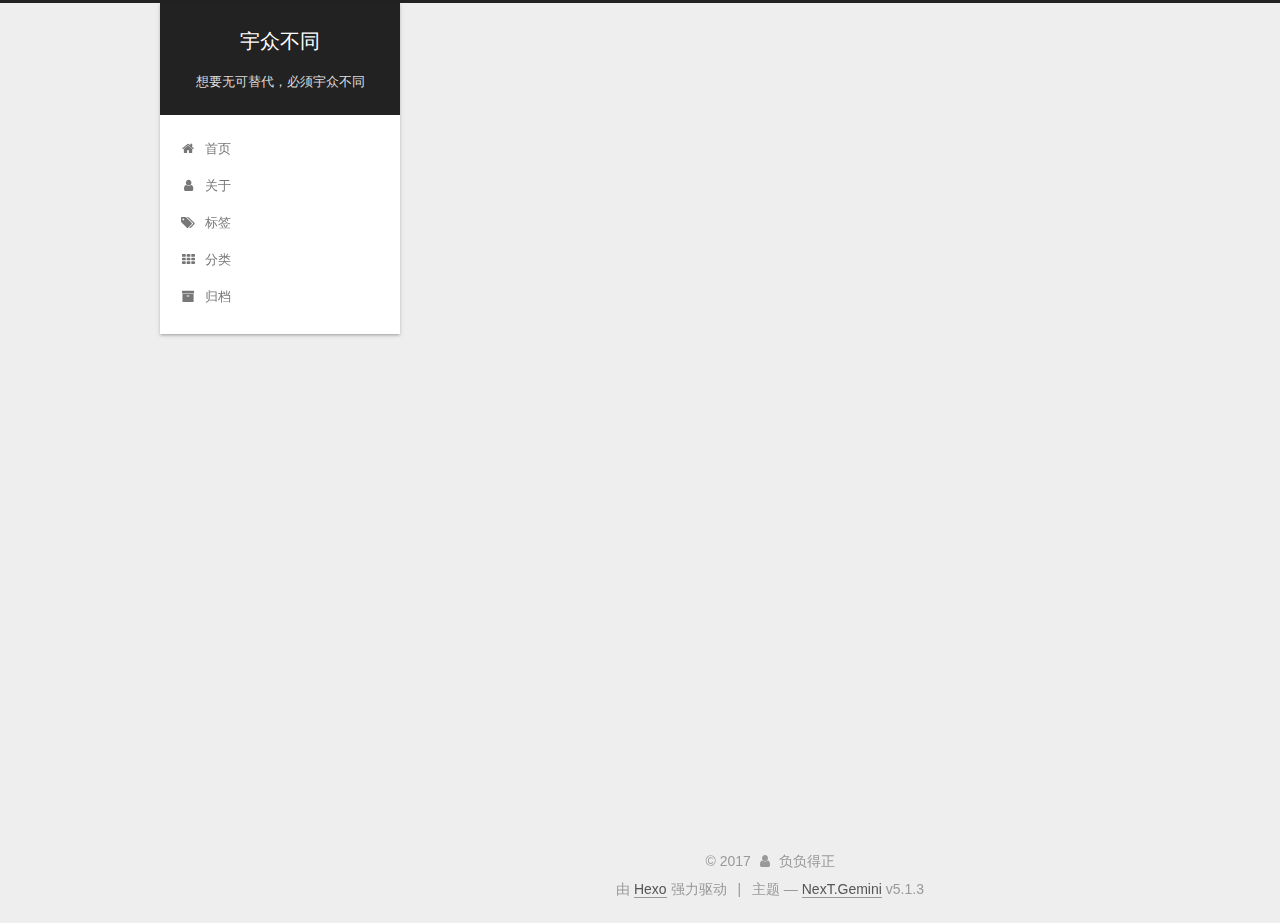
<file: index.html>
<!DOCTYPE html>



  


<html class="theme-next gemini use-motion" lang="zh-Hans">
<head>
  <meta charset="UTF-8"/>
<meta http-equiv="X-UA-Compatible" content="IE=edge" />
<meta name="viewport" content="width=device-width, initial-scale=1, maximum-scale=1"/>
<meta name="theme-color" content="#222">









<meta http-equiv="Cache-Control" content="no-transform" />
<meta http-equiv="Cache-Control" content="no-siteapp" />
















  
  
  <link href="/lib/fancybox/source/jquery.fancybox.css?v=2.1.5" rel="stylesheet" type="text/css" />







<link href="/lib/font-awesome/css/font-awesome.min.css?v=4.6.2" rel="stylesheet" type="text/css" />

<link href="/css/main.css?v=5.1.3" rel="stylesheet" type="text/css" />


  <link rel="apple-touch-icon" sizes="180x180" href="/images/apple-touch-icon-next.png?v=5.1.3">


  <link rel="icon" type="image/png" sizes="32x32" href="/images/favicon-32x32-next.png?v=5.1.3">


  <link rel="icon" type="image/png" sizes="16x16" href="/images/favicon-16x16-next.png?v=5.1.3">


  <link rel="mask-icon" href="/images/logo.svg?v=5.1.3" color="#222">





  <meta name="keywords" content="Hexo, NexT" />










<meta name="description" content="也许我不会，但我可以学">
<meta property="og:type" content="website">
<meta property="og:title" content="宇众不同">
<meta property="og:url" content="http://yoursite.com/index.html">
<meta property="og:site_name" content="宇众不同">
<meta property="og:description" content="也许我不会，但我可以学">
<meta property="og:locale" content="zh-Hans">
<meta name="twitter:card" content="summary">
<meta name="twitter:title" content="宇众不同">
<meta name="twitter:description" content="也许我不会，但我可以学">



<script type="text/javascript" id="hexo.configurations">
  var NexT = window.NexT || {};
  var CONFIG = {
    root: '/',
    scheme: 'Gemini',
    version: '5.1.3',
    sidebar: {"position":"left","display":"post","offset":12,"b2t":false,"scrollpercent":false,"onmobile":false},
    fancybox: true,
    tabs: true,
    motion: {"enable":true,"async":false,"transition":{"post_block":"fadeIn","post_header":"slideDownIn","post_body":"slideDownIn","coll_header":"slideLeftIn","sidebar":"slideUpIn"}},
    duoshuo: {
      userId: '0',
      author: '博主'
    },
    algolia: {
      applicationID: '',
      apiKey: '',
      indexName: '',
      hits: {"per_page":10},
      labels: {"input_placeholder":"Search for Posts","hits_empty":"We didn't find any results for the search: ${query}","hits_stats":"${hits} results found in ${time} ms"}
    }
  };
</script>



  <link rel="canonical" href="http://yoursite.com/"/>





  <title>宇众不同</title>
  








</head>

<body itemscope itemtype="http://schema.org/WebPage" lang="zh-Hans">

  
  
    
  

  <div class="container sidebar-position-left 
  page-home">
    <div class="headband"></div>

    <header id="header" class="header" itemscope itemtype="http://schema.org/WPHeader">
      <div class="header-inner"><div class="site-brand-wrapper">
  <div class="site-meta ">
    

    <div class="custom-logo-site-title">
      <a href="/"  class="brand" rel="start">
        <span class="logo-line-before"><i></i></span>
        <span class="site-title">宇众不同</span>
        <span class="logo-line-after"><i></i></span>
      </a>
    </div>
      
        <p class="site-subtitle">想要无可替代，必须宇众不同</p>
      
  </div>

  <div class="site-nav-toggle">
    <button>
      <span class="btn-bar"></span>
      <span class="btn-bar"></span>
      <span class="btn-bar"></span>
    </button>
  </div>
</div>

<nav class="site-nav">
  

  
    <ul id="menu" class="menu">
      
        
        <li class="menu-item menu-item-home">
          <a href="/" rel="section">
            
              <i class="menu-item-icon fa fa-fw fa-home"></i> <br />
            
            首页
          </a>
        </li>
      
        
        <li class="menu-item menu-item-about">
          <a href="/about/" rel="section">
            
              <i class="menu-item-icon fa fa-fw fa-user"></i> <br />
            
            关于
          </a>
        </li>
      
        
        <li class="menu-item menu-item-tags">
          <a href="/tags/" rel="section">
            
              <i class="menu-item-icon fa fa-fw fa-tags"></i> <br />
            
            标签
          </a>
        </li>
      
        
        <li class="menu-item menu-item-categories">
          <a href="/categories/" rel="section">
            
              <i class="menu-item-icon fa fa-fw fa-th"></i> <br />
            
            分类
          </a>
        </li>
      
        
        <li class="menu-item menu-item-archives">
          <a href="/archives/" rel="section">
            
              <i class="menu-item-icon fa fa-fw fa-archive"></i> <br />
            
            归档
          </a>
        </li>
      

      
    </ul>
  

  
</nav>



 </div>
    </header>

    <main id="main" class="main">
      <div class="main-inner">
        <div class="content-wrap">
          <div id="content" class="content">
            
  <section id="posts" class="posts-expand">
    
      

  

  
  
  

  <article class="post post-type-normal" itemscope itemtype="http://schema.org/Article">
  
  
  
  <div class="post-block">
    <link itemprop="mainEntityOfPage" href="http://yoursite.com/2017/12/15/blog/">

    <span hidden itemprop="author" itemscope itemtype="http://schema.org/Person">
      <meta itemprop="name" content="负负得正">
      <meta itemprop="description" content="">
      <meta itemprop="image" content="/uploads/yu.jpg">
    </span>

    <span hidden itemprop="publisher" itemscope itemtype="http://schema.org/Organization">
      <meta itemprop="name" content="宇众不同">
    </span>

    
      <header class="post-header">

        
        
          <h1 class="post-title" itemprop="name headline">
                
                <a class="post-title-link" href="/2017/12/15/blog/" itemprop="url">blog</a></h1>
        

        <div class="post-meta">
          <span class="post-time">
            
              <span class="post-meta-item-icon">
                <i class="fa fa-calendar-o"></i>
              </span>
              
                <span class="post-meta-item-text">发表于</span>
              
              <time title="创建于" itemprop="dateCreated datePublished" datetime="2017-12-15T19:05:45+08:00">
                2017-12-15
              </time>
            

            

            
          </span>

          
            <span class="post-category" >
            
              <span class="post-meta-divider">|</span>
            
              <span class="post-meta-item-icon">
                <i class="fa fa-folder-o"></i>
              </span>
              
                <span class="post-meta-item-text">分类于</span>
              
              
                <span itemprop="about" itemscope itemtype="http://schema.org/Thing">
                  <a href="/categories/thinking/" itemprop="url" rel="index">
                    <span itemprop="name">thinking</span>
                  </a>
                </span>

                
                
              
            </span>
          

          
            
          

          
          

          

          

          

        </div>
      </header>
    

    
    
    
    <div class="post-body" itemprop="articleBody">

      
      

      
        
          
          
          
          <!--noindex-->
          <div class="post-button text-center">
            <a class="btn" href="/2017/12/15/blog/#more" rel="contents">
              阅读全文 &raquo;
            </a>
          </div>
          <!--/noindex-->
        
      
    </div>
    
    
    

    

    

    

    <footer class="post-footer">
      

      

      

      
      
        <div class="post-eof"></div>
      
    </footer>
  </div>
  
  
  
  </article>


    
      

  

  
  
  

  <article class="post post-type-normal" itemscope itemtype="http://schema.org/Article">
  
  
  
  <div class="post-block">
    <link itemprop="mainEntityOfPage" href="http://yoursite.com/2017/12/15/filename/">

    <span hidden itemprop="author" itemscope itemtype="http://schema.org/Person">
      <meta itemprop="name" content="负负得正">
      <meta itemprop="description" content="">
      <meta itemprop="image" content="/uploads/yu.jpg">
    </span>

    <span hidden itemprop="publisher" itemscope itemtype="http://schema.org/Organization">
      <meta itemprop="name" content="宇众不同">
    </span>

    
      <header class="post-header">

        
        
          <h1 class="post-title" itemprop="name headline">
                
                <a class="post-title-link" href="/2017/12/15/filename/" itemprop="url">filename</a></h1>
        

        <div class="post-meta">
          <span class="post-time">
            
              <span class="post-meta-item-icon">
                <i class="fa fa-calendar-o"></i>
              </span>
              
                <span class="post-meta-item-text">发表于</span>
              
              <time title="创建于" itemprop="dateCreated datePublished" datetime="2017-12-15T16:31:32+08:00">
                2017-12-15
              </time>
            

            

            
          </span>

          

          
            
          

          
          

          

          

          

        </div>
      </header>
    

    
    
    
    <div class="post-body" itemprop="articleBody">

      
      

      
        
          
          
          
          <!--noindex-->
          <div class="post-button text-center">
            <a class="btn" href="/2017/12/15/filename/#more" rel="contents">
              阅读全文 &raquo;
            </a>
          </div>
          <!--/noindex-->
        
      
    </div>
    
    
    

    

    

    

    <footer class="post-footer">
      

      

      

      
      
        <div class="post-eof"></div>
      
    </footer>
  </div>
  
  
  
  </article>


    
      

  

  
  
  

  <article class="post post-type-normal" itemscope itemtype="http://schema.org/Article">
  
  
  
  <div class="post-block">
    <link itemprop="mainEntityOfPage" href="http://yoursite.com/2017/12/15/hello-world/">

    <span hidden itemprop="author" itemscope itemtype="http://schema.org/Person">
      <meta itemprop="name" content="负负得正">
      <meta itemprop="description" content="">
      <meta itemprop="image" content="/uploads/yu.jpg">
    </span>

    <span hidden itemprop="publisher" itemscope itemtype="http://schema.org/Organization">
      <meta itemprop="name" content="宇众不同">
    </span>

    
      <header class="post-header">

        
        
          <h1 class="post-title" itemprop="name headline">
                
                <a class="post-title-link" href="/2017/12/15/hello-world/" itemprop="url">Hello World</a></h1>
        

        <div class="post-meta">
          <span class="post-time">
            
              <span class="post-meta-item-icon">
                <i class="fa fa-calendar-o"></i>
              </span>
              
                <span class="post-meta-item-text">发表于</span>
              
              <time title="创建于" itemprop="dateCreated datePublished" datetime="2017-12-15T16:25:21+08:00">
                2017-12-15
              </time>
            

            

            
          </span>

          

          
            
          

          
          

          

          

          

        </div>
      </header>
    

    
    
    
    <div class="post-body" itemprop="articleBody">

      
      

      
        
          
          Welcome to Hexo! This is your very first post. Check documentation for more info. If you get any problems when using Hexo, you can find the answer in 
          ...
          <!--noindex-->
          <div class="post-button text-center">
            <a class="btn" href="/2017/12/15/hello-world/#more" rel="contents">
              阅读全文 &raquo;
            </a>
          </div>
          <!--/noindex-->
        
      
    </div>
    
    
    

    

    

    

    <footer class="post-footer">
      

      

      

      
      
        <div class="post-eof"></div>
      
    </footer>
  </div>
  
  
  
  </article>


    
  </section>

  


          </div>
          


          

        </div>
        
          
  
  <div class="sidebar-toggle">
    <div class="sidebar-toggle-line-wrap">
      <span class="sidebar-toggle-line sidebar-toggle-line-first"></span>
      <span class="sidebar-toggle-line sidebar-toggle-line-middle"></span>
      <span class="sidebar-toggle-line sidebar-toggle-line-last"></span>
    </div>
  </div>

  <aside id="sidebar" class="sidebar">
    
    <div class="sidebar-inner">

      

      

      <section class="site-overview-wrap sidebar-panel sidebar-panel-active">
        <div class="site-overview">
          <div class="site-author motion-element" itemprop="author" itemscope itemtype="http://schema.org/Person">
            
              <img class="site-author-image" itemprop="image"
                src="/uploads/yu.jpg"
                alt="负负得正" />
            
              <p class="site-author-name" itemprop="name">负负得正</p>
              <p class="site-description motion-element" itemprop="description">也许我不会，但我可以学</p>
          </div>

          <nav class="site-state motion-element">

            
              <div class="site-state-item site-state-posts">
              
                <a href="/archives/">
              
                  <span class="site-state-item-count">3</span>
                  <span class="site-state-item-name">日志</span>
                </a>
              </div>
            

            
              
              
              <div class="site-state-item site-state-categories">
                <a href="/categories/index.html">
                  <span class="site-state-item-count">1</span>
                  <span class="site-state-item-name">分类</span>
                </a>
              </div>
            

            
              
              
              <div class="site-state-item site-state-tags">
                <a href="/tags/index.html">
                  <span class="site-state-item-count">2</span>
                  <span class="site-state-item-name">标签</span>
                </a>
              </div>
            

          </nav>

          

          <div class="links-of-author motion-element">
            
          </div>

          
          

          
          

          

        </div>
      </section>

      

      

    </div>
  </aside>


        
      </div>
    </main>

    <footer id="footer" class="footer">
      <div class="footer-inner">
        <div class="copyright">&copy; <span itemprop="copyrightYear">2017</span>
  <span class="with-love">
    <i class="fa fa-user"></i>
  </span>
  <span class="author" itemprop="copyrightHolder">负负得正</span>

  
</div>


  <div class="powered-by">由 <a class="theme-link" target="_blank" href="https://hexo.io">Hexo</a> 强力驱动</div>



  <span class="post-meta-divider">|</span>



  <div class="theme-info">主题 &mdash; <a class="theme-link" target="_blank" href="https://github.com/iissnan/hexo-theme-next">NexT.Gemini</a> v5.1.3</div>




        







        
      </div>
    </footer>

    
      <div class="back-to-top">
        <i class="fa fa-arrow-up"></i>
        
      </div>
    

    

  </div>

  

<script type="text/javascript">
  if (Object.prototype.toString.call(window.Promise) !== '[object Function]') {
    window.Promise = null;
  }
</script>









  












  
  
    <script type="text/javascript" src="/lib/jquery/index.js?v=2.1.3"></script>
  

  
  
    <script type="text/javascript" src="/lib/fastclick/lib/fastclick.min.js?v=1.0.6"></script>
  

  
  
    <script type="text/javascript" src="/lib/jquery_lazyload/jquery.lazyload.js?v=1.9.7"></script>
  

  
  
    <script type="text/javascript" src="/lib/velocity/velocity.min.js?v=1.2.1"></script>
  

  
  
    <script type="text/javascript" src="/lib/velocity/velocity.ui.min.js?v=1.2.1"></script>
  

  
  
    <script type="text/javascript" src="/lib/fancybox/source/jquery.fancybox.pack.js?v=2.1.5"></script>
  


  


  <script type="text/javascript" src="/js/src/utils.js?v=5.1.3"></script>

  <script type="text/javascript" src="/js/src/motion.js?v=5.1.3"></script>



  
  


  <script type="text/javascript" src="/js/src/affix.js?v=5.1.3"></script>

  <script type="text/javascript" src="/js/src/schemes/pisces.js?v=5.1.3"></script>



  

  


  <script type="text/javascript" src="/js/src/bootstrap.js?v=5.1.3"></script>



  


  




	





  





  












  





  

  

  

  
  

  

  

  

</body>
</html>
</file>
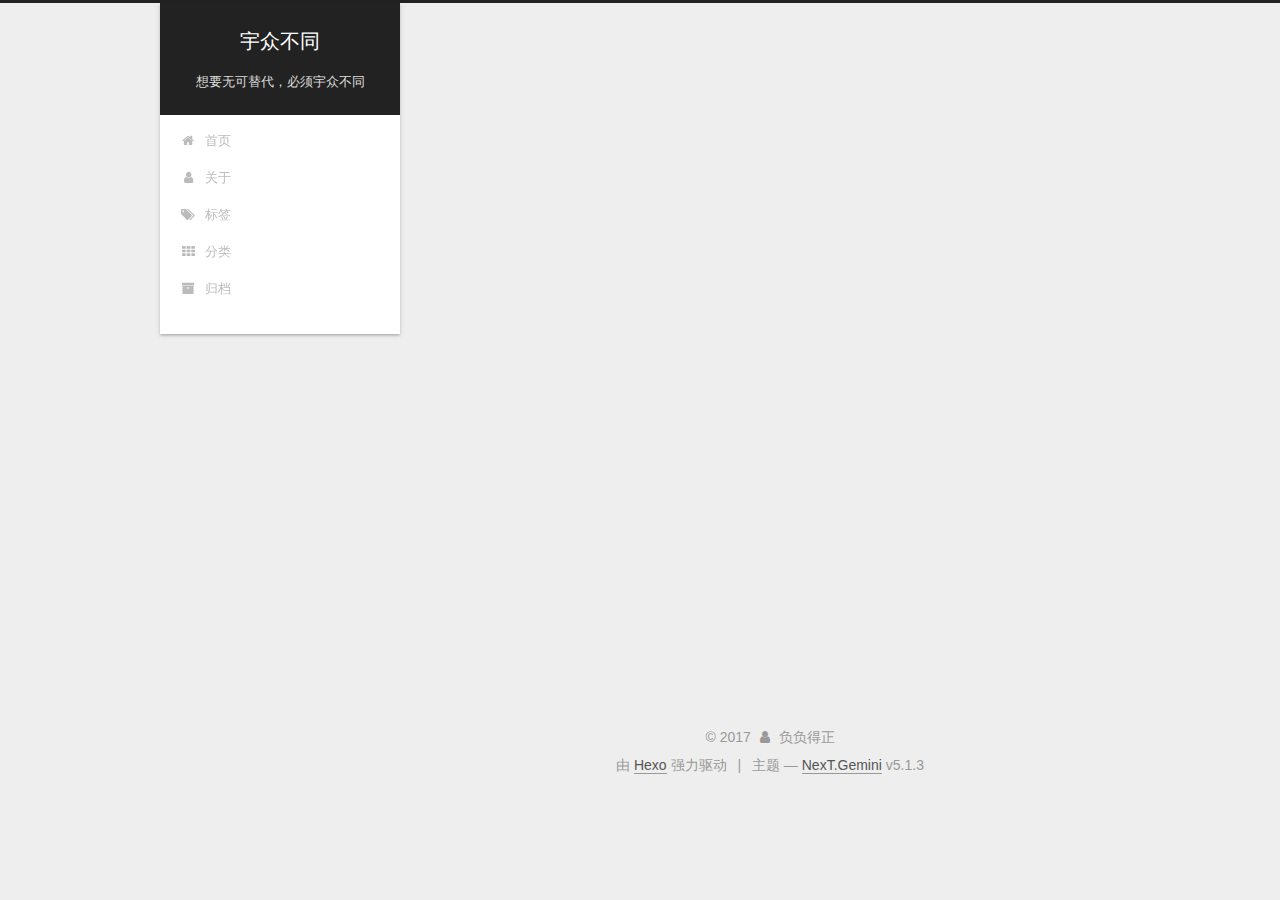
<file: about/index.html>
<!DOCTYPE html>



  


<html class="theme-next gemini use-motion" lang="zh-Hans">
<head>
  <meta charset="UTF-8"/>
<meta http-equiv="X-UA-Compatible" content="IE=edge" />
<meta name="viewport" content="width=device-width, initial-scale=1, maximum-scale=1"/>
<meta name="theme-color" content="#222">









<meta http-equiv="Cache-Control" content="no-transform" />
<meta http-equiv="Cache-Control" content="no-siteapp" />
















  
  
  <link href="/lib/fancybox/source/jquery.fancybox.css?v=2.1.5" rel="stylesheet" type="text/css" />







<link href="/lib/font-awesome/css/font-awesome.min.css?v=4.6.2" rel="stylesheet" type="text/css" />

<link href="/css/main.css?v=5.1.3" rel="stylesheet" type="text/css" />


  <link rel="apple-touch-icon" sizes="180x180" href="/images/apple-touch-icon-next.png?v=5.1.3">


  <link rel="icon" type="image/png" sizes="32x32" href="/images/favicon-32x32-next.png?v=5.1.3">


  <link rel="icon" type="image/png" sizes="16x16" href="/images/favicon-16x16-next.png?v=5.1.3">


  <link rel="mask-icon" href="/images/logo.svg?v=5.1.3" color="#222">





  <meta name="keywords" content="Hexo, NexT" />










<meta name="description" content="也许我不会，但我可以学">
<meta property="og:type" content="website">
<meta property="og:title" content="about">
<meta property="og:url" content="http://yoursite.com/about/index.html">
<meta property="og:site_name" content="宇众不同">
<meta property="og:description" content="也许我不会，但我可以学">
<meta property="og:locale" content="zh-Hans">
<meta property="og:updated_time" content="2017-12-15T11:17:20.692Z">
<meta name="twitter:card" content="summary">
<meta name="twitter:title" content="about">
<meta name="twitter:description" content="也许我不会，但我可以学">



<script type="text/javascript" id="hexo.configurations">
  var NexT = window.NexT || {};
  var CONFIG = {
    root: '/',
    scheme: 'Gemini',
    version: '5.1.3',
    sidebar: {"position":"left","display":"post","offset":12,"b2t":false,"scrollpercent":false,"onmobile":false},
    fancybox: true,
    tabs: true,
    motion: {"enable":true,"async":false,"transition":{"post_block":"fadeIn","post_header":"slideDownIn","post_body":"slideDownIn","coll_header":"slideLeftIn","sidebar":"slideUpIn"}},
    duoshuo: {
      userId: '0',
      author: '博主'
    },
    algolia: {
      applicationID: '',
      apiKey: '',
      indexName: '',
      hits: {"per_page":10},
      labels: {"input_placeholder":"Search for Posts","hits_empty":"We didn't find any results for the search: ${query}","hits_stats":"${hits} results found in ${time} ms"}
    }
  };
</script>



  <link rel="canonical" href="http://yoursite.com/about/"/>





  <title>about | 宇众不同</title>
  








</head>

<body itemscope itemtype="http://schema.org/WebPage" lang="zh-Hans">

  
  
    
  

  <div class="container sidebar-position-left page-post-detail">
    <div class="headband"></div>

    <header id="header" class="header" itemscope itemtype="http://schema.org/WPHeader">
      <div class="header-inner"><div class="site-brand-wrapper">
  <div class="site-meta ">
    

    <div class="custom-logo-site-title">
      <a href="/"  class="brand" rel="start">
        <span class="logo-line-before"><i></i></span>
        <span class="site-title">宇众不同</span>
        <span class="logo-line-after"><i></i></span>
      </a>
    </div>
      
        <p class="site-subtitle">想要无可替代，必须宇众不同</p>
      
  </div>

  <div class="site-nav-toggle">
    <button>
      <span class="btn-bar"></span>
      <span class="btn-bar"></span>
      <span class="btn-bar"></span>
    </button>
  </div>
</div>

<nav class="site-nav">
  

  
    <ul id="menu" class="menu">
      
        
        <li class="menu-item menu-item-home">
          <a href="/" rel="section">
            
              <i class="menu-item-icon fa fa-fw fa-home"></i> <br />
            
            首页
          </a>
        </li>
      
        
        <li class="menu-item menu-item-about">
          <a href="/about/" rel="section">
            
              <i class="menu-item-icon fa fa-fw fa-user"></i> <br />
            
            关于
          </a>
        </li>
      
        
        <li class="menu-item menu-item-tags">
          <a href="/tags/" rel="section">
            
              <i class="menu-item-icon fa fa-fw fa-tags"></i> <br />
            
            标签
          </a>
        </li>
      
        
        <li class="menu-item menu-item-categories">
          <a href="/categories/" rel="section">
            
              <i class="menu-item-icon fa fa-fw fa-th"></i> <br />
            
            分类
          </a>
        </li>
      
        
        <li class="menu-item menu-item-archives">
          <a href="/archives/" rel="section">
            
              <i class="menu-item-icon fa fa-fw fa-archive"></i> <br />
            
            归档
          </a>
        </li>
      

      
    </ul>
  

  
</nav>



 </div>
    </header>

    <main id="main" class="main">
      <div class="main-inner">
        <div class="content-wrap">
          <div id="content" class="content">
            

  <div id="posts" class="posts-expand">
    
    
    
    <div class="post-block page">
      <header class="post-header">

	<h1 class="post-title" itemprop="name headline">about</h1>



</header>

      
      
      
      <div class="post-body">
        
        
          
        
      </div>
      
      
      
    </div>
    
    
    
  </div>


          </div>
          


          

  



        </div>
        
          
  
  <div class="sidebar-toggle">
    <div class="sidebar-toggle-line-wrap">
      <span class="sidebar-toggle-line sidebar-toggle-line-first"></span>
      <span class="sidebar-toggle-line sidebar-toggle-line-middle"></span>
      <span class="sidebar-toggle-line sidebar-toggle-line-last"></span>
    </div>
  </div>

  <aside id="sidebar" class="sidebar">
    
    <div class="sidebar-inner">

      

      

      <section class="site-overview-wrap sidebar-panel sidebar-panel-active">
        <div class="site-overview">
          <div class="site-author motion-element" itemprop="author" itemscope itemtype="http://schema.org/Person">
            
              <img class="site-author-image" itemprop="image"
                src="/uploads/yu.jpg"
                alt="负负得正" />
            
              <p class="site-author-name" itemprop="name">负负得正</p>
              <p class="site-description motion-element" itemprop="description">也许我不会，但我可以学</p>
          </div>

          <nav class="site-state motion-element">

            
              <div class="site-state-item site-state-posts">
              
                <a href="/archives/">
              
                  <span class="site-state-item-count">3</span>
                  <span class="site-state-item-name">日志</span>
                </a>
              </div>
            

            
              
              
              <div class="site-state-item site-state-categories">
                <a href="/categories/index.html">
                  <span class="site-state-item-count">1</span>
                  <span class="site-state-item-name">分类</span>
                </a>
              </div>
            

            
              
              
              <div class="site-state-item site-state-tags">
                <a href="/tags/index.html">
                  <span class="site-state-item-count">2</span>
                  <span class="site-state-item-name">标签</span>
                </a>
              </div>
            

          </nav>

          

          <div class="links-of-author motion-element">
            
          </div>

          
          

          
          

          

        </div>
      </section>

      

      

    </div>
  </aside>


        
      </div>
    </main>

    <footer id="footer" class="footer">
      <div class="footer-inner">
        <div class="copyright">&copy; <span itemprop="copyrightYear">2017</span>
  <span class="with-love">
    <i class="fa fa-user"></i>
  </span>
  <span class="author" itemprop="copyrightHolder">负负得正</span>

  
</div>


  <div class="powered-by">由 <a class="theme-link" target="_blank" href="https://hexo.io">Hexo</a> 强力驱动</div>



  <span class="post-meta-divider">|</span>



  <div class="theme-info">主题 &mdash; <a class="theme-link" target="_blank" href="https://github.com/iissnan/hexo-theme-next">NexT.Gemini</a> v5.1.3</div>




        







        
      </div>
    </footer>

    
      <div class="back-to-top">
        <i class="fa fa-arrow-up"></i>
        
      </div>
    

    

  </div>

  

<script type="text/javascript">
  if (Object.prototype.toString.call(window.Promise) !== '[object Function]') {
    window.Promise = null;
  }
</script>









  












  
  
    <script type="text/javascript" src="/lib/jquery/index.js?v=2.1.3"></script>
  

  
  
    <script type="text/javascript" src="/lib/fastclick/lib/fastclick.min.js?v=1.0.6"></script>
  

  
  
    <script type="text/javascript" src="/lib/jquery_lazyload/jquery.lazyload.js?v=1.9.7"></script>
  

  
  
    <script type="text/javascript" src="/lib/velocity/velocity.min.js?v=1.2.1"></script>
  

  
  
    <script type="text/javascript" src="/lib/velocity/velocity.ui.min.js?v=1.2.1"></script>
  

  
  
    <script type="text/javascript" src="/lib/fancybox/source/jquery.fancybox.pack.js?v=2.1.5"></script>
  


  


  <script type="text/javascript" src="/js/src/utils.js?v=5.1.3"></script>

  <script type="text/javascript" src="/js/src/motion.js?v=5.1.3"></script>



  
  


  <script type="text/javascript" src="/js/src/affix.js?v=5.1.3"></script>

  <script type="text/javascript" src="/js/src/schemes/pisces.js?v=5.1.3"></script>



  
  <script type="text/javascript" src="/js/src/scrollspy.js?v=5.1.3"></script>
<script type="text/javascript" src="/js/src/post-details.js?v=5.1.3"></script>



  


  <script type="text/javascript" src="/js/src/bootstrap.js?v=5.1.3"></script>



  


  




	





  





  












  





  

  

  

  
  

  

  

  

</body>
</html>
</file>
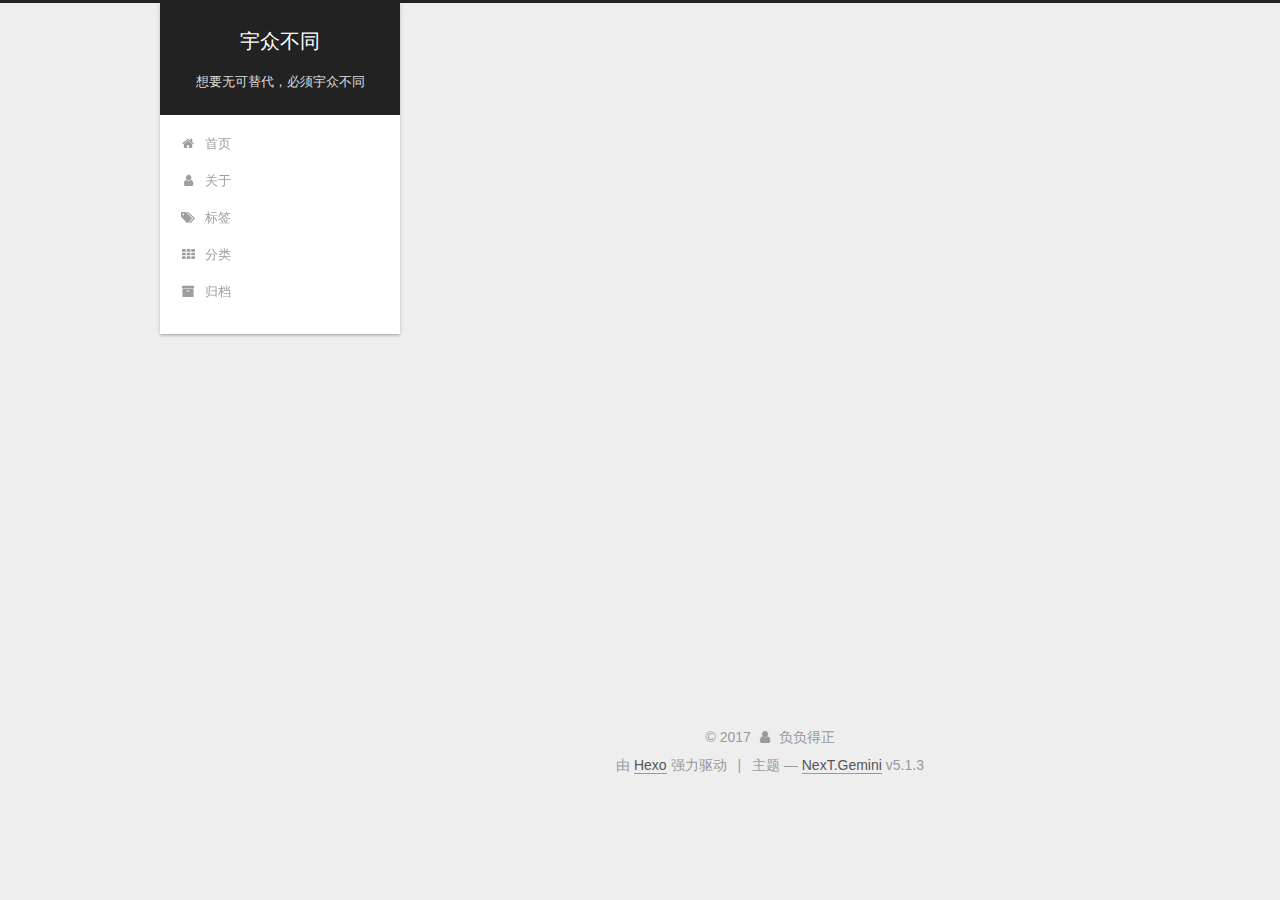
<file: archives/index.html>
<!DOCTYPE html>



  


<html class="theme-next gemini use-motion" lang="zh-Hans">
<head>
  <meta charset="UTF-8"/>
<meta http-equiv="X-UA-Compatible" content="IE=edge" />
<meta name="viewport" content="width=device-width, initial-scale=1, maximum-scale=1"/>
<meta name="theme-color" content="#222">









<meta http-equiv="Cache-Control" content="no-transform" />
<meta http-equiv="Cache-Control" content="no-siteapp" />
















  
  
  <link href="/lib/fancybox/source/jquery.fancybox.css?v=2.1.5" rel="stylesheet" type="text/css" />







<link href="/lib/font-awesome/css/font-awesome.min.css?v=4.6.2" rel="stylesheet" type="text/css" />

<link href="/css/main.css?v=5.1.3" rel="stylesheet" type="text/css" />


  <link rel="apple-touch-icon" sizes="180x180" href="/images/apple-touch-icon-next.png?v=5.1.3">


  <link rel="icon" type="image/png" sizes="32x32" href="/images/favicon-32x32-next.png?v=5.1.3">


  <link rel="icon" type="image/png" sizes="16x16" href="/images/favicon-16x16-next.png?v=5.1.3">


  <link rel="mask-icon" href="/images/logo.svg?v=5.1.3" color="#222">





  <meta name="keywords" content="Hexo, NexT" />










<meta name="description" content="也许我不会，但我可以学">
<meta property="og:type" content="website">
<meta property="og:title" content="宇众不同">
<meta property="og:url" content="http://yoursite.com/archives/index.html">
<meta property="og:site_name" content="宇众不同">
<meta property="og:description" content="也许我不会，但我可以学">
<meta property="og:locale" content="zh-Hans">
<meta name="twitter:card" content="summary">
<meta name="twitter:title" content="宇众不同">
<meta name="twitter:description" content="也许我不会，但我可以学">



<script type="text/javascript" id="hexo.configurations">
  var NexT = window.NexT || {};
  var CONFIG = {
    root: '/',
    scheme: 'Gemini',
    version: '5.1.3',
    sidebar: {"position":"left","display":"post","offset":12,"b2t":false,"scrollpercent":false,"onmobile":false},
    fancybox: true,
    tabs: true,
    motion: {"enable":true,"async":false,"transition":{"post_block":"fadeIn","post_header":"slideDownIn","post_body":"slideDownIn","coll_header":"slideLeftIn","sidebar":"slideUpIn"}},
    duoshuo: {
      userId: '0',
      author: '博主'
    },
    algolia: {
      applicationID: '',
      apiKey: '',
      indexName: '',
      hits: {"per_page":10},
      labels: {"input_placeholder":"Search for Posts","hits_empty":"We didn't find any results for the search: ${query}","hits_stats":"${hits} results found in ${time} ms"}
    }
  };
</script>



  <link rel="canonical" href="http://yoursite.com/archives/"/>





  <title>归档 | 宇众不同</title>
  








</head>

<body itemscope itemtype="http://schema.org/WebPage" lang="zh-Hans">

  
  
    
  

  <div class="container sidebar-position-left page-archive">
    <div class="headband"></div>

    <header id="header" class="header" itemscope itemtype="http://schema.org/WPHeader">
      <div class="header-inner"><div class="site-brand-wrapper">
  <div class="site-meta ">
    

    <div class="custom-logo-site-title">
      <a href="/"  class="brand" rel="start">
        <span class="logo-line-before"><i></i></span>
        <span class="site-title">宇众不同</span>
        <span class="logo-line-after"><i></i></span>
      </a>
    </div>
      
        <p class="site-subtitle">想要无可替代，必须宇众不同</p>
      
  </div>

  <div class="site-nav-toggle">
    <button>
      <span class="btn-bar"></span>
      <span class="btn-bar"></span>
      <span class="btn-bar"></span>
    </button>
  </div>
</div>

<nav class="site-nav">
  

  
    <ul id="menu" class="menu">
      
        
        <li class="menu-item menu-item-home">
          <a href="/" rel="section">
            
              <i class="menu-item-icon fa fa-fw fa-home"></i> <br />
            
            首页
          </a>
        </li>
      
        
        <li class="menu-item menu-item-about">
          <a href="/about/" rel="section">
            
              <i class="menu-item-icon fa fa-fw fa-user"></i> <br />
            
            关于
          </a>
        </li>
      
        
        <li class="menu-item menu-item-tags">
          <a href="/tags/" rel="section">
            
              <i class="menu-item-icon fa fa-fw fa-tags"></i> <br />
            
            标签
          </a>
        </li>
      
        
        <li class="menu-item menu-item-categories">
          <a href="/categories/" rel="section">
            
              <i class="menu-item-icon fa fa-fw fa-th"></i> <br />
            
            分类
          </a>
        </li>
      
        
        <li class="menu-item menu-item-archives">
          <a href="/archives/" rel="section">
            
              <i class="menu-item-icon fa fa-fw fa-archive"></i> <br />
            
            归档
          </a>
        </li>
      

      
    </ul>
  

  
</nav>



 </div>
    </header>

    <main id="main" class="main">
      <div class="main-inner">
        <div class="content-wrap">
          <div id="content" class="content">
            

  
  
  
  <div class="post-block archive">
    <div id="posts" class="posts-collapse">
      <span class="archive-move-on"></span>

      <span class="archive-page-counter">
        
        
        
          
        
        嗯..! 目前共计 3 篇日志。 继续努力。
      </span>

      

        
        
        

        
          
          <div class="collection-title">
            <h1 class="archive-year" id="archive-year-2017">2017</h1>
          </div>
        
        

        

  <article class="post post-type-normal" itemscope itemtype="http://schema.org/Article">
    <header class="post-header">

      <h2 class="post-title">
        
            <a class="post-title-link" href="/2017/12/15/blog/" itemprop="url">
              
                <span itemprop="name">blog</span>
              
            </a>
        
      </h2>

      <div class="post-meta">
        <time class="post-time" itemprop="dateCreated"
              datetime="2017-12-15T19:05:45+08:00"
              content="2017-12-15" >
          12-15
        </time>
      </div>

    </header>
  </article>



      

        
        
        

        
        

        

  <article class="post post-type-normal" itemscope itemtype="http://schema.org/Article">
    <header class="post-header">

      <h2 class="post-title">
        
            <a class="post-title-link" href="/2017/12/15/filename/" itemprop="url">
              
                <span itemprop="name">filename</span>
              
            </a>
        
      </h2>

      <div class="post-meta">
        <time class="post-time" itemprop="dateCreated"
              datetime="2017-12-15T16:31:32+08:00"
              content="2017-12-15" >
          12-15
        </time>
      </div>

    </header>
  </article>



      

        
        
        

        
        

        

  <article class="post post-type-normal" itemscope itemtype="http://schema.org/Article">
    <header class="post-header">

      <h2 class="post-title">
        
            <a class="post-title-link" href="/2017/12/15/hello-world/" itemprop="url">
              
                <span itemprop="name">Hello World</span>
              
            </a>
        
      </h2>

      <div class="post-meta">
        <time class="post-time" itemprop="dateCreated"
              datetime="2017-12-15T16:25:21+08:00"
              content="2017-12-15" >
          12-15
        </time>
      </div>

    </header>
  </article>



      

    </div>
  </div>
  
  
  

  



          </div>
          


          

        </div>
        
          
  
  <div class="sidebar-toggle">
    <div class="sidebar-toggle-line-wrap">
      <span class="sidebar-toggle-line sidebar-toggle-line-first"></span>
      <span class="sidebar-toggle-line sidebar-toggle-line-middle"></span>
      <span class="sidebar-toggle-line sidebar-toggle-line-last"></span>
    </div>
  </div>

  <aside id="sidebar" class="sidebar">
    
    <div class="sidebar-inner">

      

      

      <section class="site-overview-wrap sidebar-panel sidebar-panel-active">
        <div class="site-overview">
          <div class="site-author motion-element" itemprop="author" itemscope itemtype="http://schema.org/Person">
            
              <img class="site-author-image" itemprop="image"
                src="/uploads/yu.jpg"
                alt="负负得正" />
            
              <p class="site-author-name" itemprop="name">负负得正</p>
              <p class="site-description motion-element" itemprop="description">也许我不会，但我可以学</p>
          </div>

          <nav class="site-state motion-element">

            
              <div class="site-state-item site-state-posts">
              
                <a href="/archives/">
              
                  <span class="site-state-item-count">3</span>
                  <span class="site-state-item-name">日志</span>
                </a>
              </div>
            

            
              
              
              <div class="site-state-item site-state-categories">
                <a href="/categories/index.html">
                  <span class="site-state-item-count">1</span>
                  <span class="site-state-item-name">分类</span>
                </a>
              </div>
            

            
              
              
              <div class="site-state-item site-state-tags">
                <a href="/tags/index.html">
                  <span class="site-state-item-count">2</span>
                  <span class="site-state-item-name">标签</span>
                </a>
              </div>
            

          </nav>

          

          <div class="links-of-author motion-element">
            
          </div>

          
          

          
          

          

        </div>
      </section>

      

      

    </div>
  </aside>


        
      </div>
    </main>

    <footer id="footer" class="footer">
      <div class="footer-inner">
        <div class="copyright">&copy; <span itemprop="copyrightYear">2017</span>
  <span class="with-love">
    <i class="fa fa-user"></i>
  </span>
  <span class="author" itemprop="copyrightHolder">负负得正</span>

  
</div>


  <div class="powered-by">由 <a class="theme-link" target="_blank" href="https://hexo.io">Hexo</a> 强力驱动</div>



  <span class="post-meta-divider">|</span>



  <div class="theme-info">主题 &mdash; <a class="theme-link" target="_blank" href="https://github.com/iissnan/hexo-theme-next">NexT.Gemini</a> v5.1.3</div>




        







        
      </div>
    </footer>

    
      <div class="back-to-top">
        <i class="fa fa-arrow-up"></i>
        
      </div>
    

    

  </div>

  

<script type="text/javascript">
  if (Object.prototype.toString.call(window.Promise) !== '[object Function]') {
    window.Promise = null;
  }
</script>









  












  
  
    <script type="text/javascript" src="/lib/jquery/index.js?v=2.1.3"></script>
  

  
  
    <script type="text/javascript" src="/lib/fastclick/lib/fastclick.min.js?v=1.0.6"></script>
  

  
  
    <script type="text/javascript" src="/lib/jquery_lazyload/jquery.lazyload.js?v=1.9.7"></script>
  

  
  
    <script type="text/javascript" src="/lib/velocity/velocity.min.js?v=1.2.1"></script>
  

  
  
    <script type="text/javascript" src="/lib/velocity/velocity.ui.min.js?v=1.2.1"></script>
  

  
  
    <script type="text/javascript" src="/lib/fancybox/source/jquery.fancybox.pack.js?v=2.1.5"></script>
  


  


  <script type="text/javascript" src="/js/src/utils.js?v=5.1.3"></script>

  <script type="text/javascript" src="/js/src/motion.js?v=5.1.3"></script>



  
  


  <script type="text/javascript" src="/js/src/affix.js?v=5.1.3"></script>

  <script type="text/javascript" src="/js/src/schemes/pisces.js?v=5.1.3"></script>



  

  


  <script type="text/javascript" src="/js/src/bootstrap.js?v=5.1.3"></script>



  


  




	





  





  












  





  

  

  

  
  

  

  

  

</body>
</html>
</file>
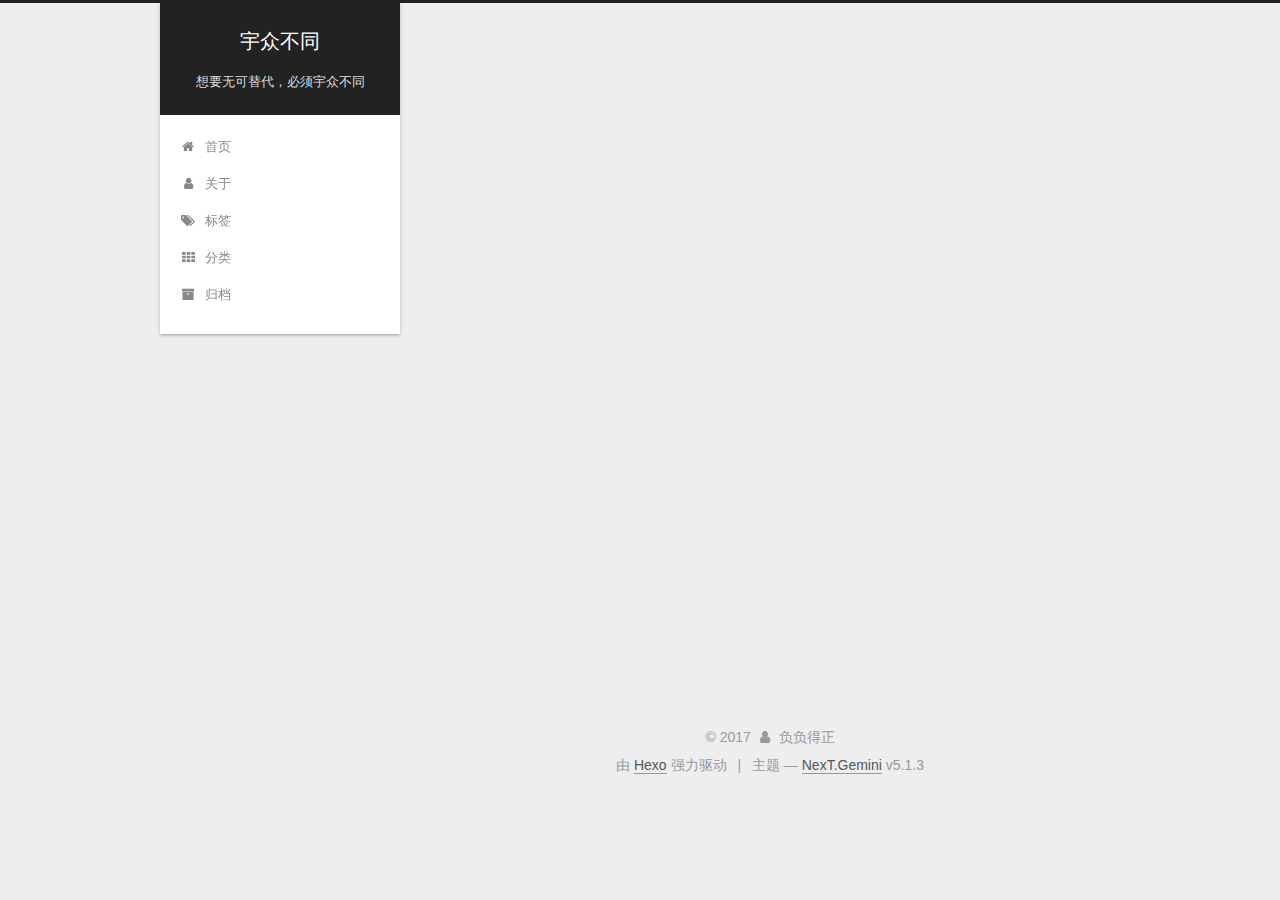
<file: categories/index.html>
<!DOCTYPE html>



  


<html class="theme-next gemini use-motion" lang="zh-Hans">
<head>
  <meta charset="UTF-8"/>
<meta http-equiv="X-UA-Compatible" content="IE=edge" />
<meta name="viewport" content="width=device-width, initial-scale=1, maximum-scale=1"/>
<meta name="theme-color" content="#222">









<meta http-equiv="Cache-Control" content="no-transform" />
<meta http-equiv="Cache-Control" content="no-siteapp" />
















  
  
  <link href="/lib/fancybox/source/jquery.fancybox.css?v=2.1.5" rel="stylesheet" type="text/css" />







<link href="/lib/font-awesome/css/font-awesome.min.css?v=4.6.2" rel="stylesheet" type="text/css" />

<link href="/css/main.css?v=5.1.3" rel="stylesheet" type="text/css" />


  <link rel="apple-touch-icon" sizes="180x180" href="/images/apple-touch-icon-next.png?v=5.1.3">


  <link rel="icon" type="image/png" sizes="32x32" href="/images/favicon-32x32-next.png?v=5.1.3">


  <link rel="icon" type="image/png" sizes="16x16" href="/images/favicon-16x16-next.png?v=5.1.3">


  <link rel="mask-icon" href="/images/logo.svg?v=5.1.3" color="#222">





  <meta name="keywords" content="Hexo, NexT" />










<meta name="description" content="也许我不会，但我可以学">
<meta property="og:type" content="website">
<meta property="og:title" content="categories">
<meta property="og:url" content="http://yoursite.com/categories/index.html">
<meta property="og:site_name" content="宇众不同">
<meta property="og:description" content="也许我不会，但我可以学">
<meta property="og:locale" content="zh-Hans">
<meta property="og:updated_time" content="2017-12-15T10:58:19.038Z">
<meta name="twitter:card" content="summary">
<meta name="twitter:title" content="categories">
<meta name="twitter:description" content="也许我不会，但我可以学">



<script type="text/javascript" id="hexo.configurations">
  var NexT = window.NexT || {};
  var CONFIG = {
    root: '/',
    scheme: 'Gemini',
    version: '5.1.3',
    sidebar: {"position":"left","display":"post","offset":12,"b2t":false,"scrollpercent":false,"onmobile":false},
    fancybox: true,
    tabs: true,
    motion: {"enable":true,"async":false,"transition":{"post_block":"fadeIn","post_header":"slideDownIn","post_body":"slideDownIn","coll_header":"slideLeftIn","sidebar":"slideUpIn"}},
    duoshuo: {
      userId: '0',
      author: '博主'
    },
    algolia: {
      applicationID: '',
      apiKey: '',
      indexName: '',
      hits: {"per_page":10},
      labels: {"input_placeholder":"Search for Posts","hits_empty":"We didn't find any results for the search: ${query}","hits_stats":"${hits} results found in ${time} ms"}
    }
  };
</script>



  <link rel="canonical" href="http://yoursite.com/categories/"/>





  <title>categories | 宇众不同</title>
  








</head>

<body itemscope itemtype="http://schema.org/WebPage" lang="zh-Hans">

  
  
    
  

  <div class="container sidebar-position-left page-post-detail">
    <div class="headband"></div>

    <header id="header" class="header" itemscope itemtype="http://schema.org/WPHeader">
      <div class="header-inner"><div class="site-brand-wrapper">
  <div class="site-meta ">
    

    <div class="custom-logo-site-title">
      <a href="/"  class="brand" rel="start">
        <span class="logo-line-before"><i></i></span>
        <span class="site-title">宇众不同</span>
        <span class="logo-line-after"><i></i></span>
      </a>
    </div>
      
        <p class="site-subtitle">想要无可替代，必须宇众不同</p>
      
  </div>

  <div class="site-nav-toggle">
    <button>
      <span class="btn-bar"></span>
      <span class="btn-bar"></span>
      <span class="btn-bar"></span>
    </button>
  </div>
</div>

<nav class="site-nav">
  

  
    <ul id="menu" class="menu">
      
        
        <li class="menu-item menu-item-home">
          <a href="/" rel="section">
            
              <i class="menu-item-icon fa fa-fw fa-home"></i> <br />
            
            首页
          </a>
        </li>
      
        
        <li class="menu-item menu-item-about">
          <a href="/about/" rel="section">
            
              <i class="menu-item-icon fa fa-fw fa-user"></i> <br />
            
            关于
          </a>
        </li>
      
        
        <li class="menu-item menu-item-tags">
          <a href="/tags/" rel="section">
            
              <i class="menu-item-icon fa fa-fw fa-tags"></i> <br />
            
            标签
          </a>
        </li>
      
        
        <li class="menu-item menu-item-categories">
          <a href="/categories/" rel="section">
            
              <i class="menu-item-icon fa fa-fw fa-th"></i> <br />
            
            分类
          </a>
        </li>
      
        
        <li class="menu-item menu-item-archives">
          <a href="/archives/" rel="section">
            
              <i class="menu-item-icon fa fa-fw fa-archive"></i> <br />
            
            归档
          </a>
        </li>
      

      
    </ul>
  

  
</nav>



 </div>
    </header>

    <main id="main" class="main">
      <div class="main-inner">
        <div class="content-wrap">
          <div id="content" class="content">
            

  <div id="posts" class="posts-expand">
    
    
    
    <div class="post-block page">
      <header class="post-header">

	<h1 class="post-title" itemprop="name headline">categories</h1>



</header>

      
      
      
      <div class="post-body">
        
        
          <div class="category-all-page">
            <div class="category-all-title">
                目前共计 1 个分类
            </div>
            <div class="category-all">
              <ul class="category-list"><li class="category-list-item"><a class="category-list-link" href="/categories/thinking/">thinking</a><span class="category-list-count">1</span></li></ul>
            </div>
          </div>
        
      </div>
      
      
      
    </div>
    
    
    
  </div>


          </div>
          


          

  



        </div>
        
          
  
  <div class="sidebar-toggle">
    <div class="sidebar-toggle-line-wrap">
      <span class="sidebar-toggle-line sidebar-toggle-line-first"></span>
      <span class="sidebar-toggle-line sidebar-toggle-line-middle"></span>
      <span class="sidebar-toggle-line sidebar-toggle-line-last"></span>
    </div>
  </div>

  <aside id="sidebar" class="sidebar">
    
    <div class="sidebar-inner">

      

      

      <section class="site-overview-wrap sidebar-panel sidebar-panel-active">
        <div class="site-overview">
          <div class="site-author motion-element" itemprop="author" itemscope itemtype="http://schema.org/Person">
            
              <img class="site-author-image" itemprop="image"
                src="/uploads/yu.jpg"
                alt="负负得正" />
            
              <p class="site-author-name" itemprop="name">负负得正</p>
              <p class="site-description motion-element" itemprop="description">也许我不会，但我可以学</p>
          </div>

          <nav class="site-state motion-element">

            
              <div class="site-state-item site-state-posts">
              
                <a href="/archives/">
              
                  <span class="site-state-item-count">3</span>
                  <span class="site-state-item-name">日志</span>
                </a>
              </div>
            

            
              
              
              <div class="site-state-item site-state-categories">
                <a href="/categories/index.html">
                  <span class="site-state-item-count">1</span>
                  <span class="site-state-item-name">分类</span>
                </a>
              </div>
            

            
              
              
              <div class="site-state-item site-state-tags">
                <a href="/tags/index.html">
                  <span class="site-state-item-count">2</span>
                  <span class="site-state-item-name">标签</span>
                </a>
              </div>
            

          </nav>

          

          <div class="links-of-author motion-element">
            
          </div>

          
          

          
          

          

        </div>
      </section>

      

      

    </div>
  </aside>


        
      </div>
    </main>

    <footer id="footer" class="footer">
      <div class="footer-inner">
        <div class="copyright">&copy; <span itemprop="copyrightYear">2017</span>
  <span class="with-love">
    <i class="fa fa-user"></i>
  </span>
  <span class="author" itemprop="copyrightHolder">负负得正</span>

  
</div>


  <div class="powered-by">由 <a class="theme-link" target="_blank" href="https://hexo.io">Hexo</a> 强力驱动</div>



  <span class="post-meta-divider">|</span>



  <div class="theme-info">主题 &mdash; <a class="theme-link" target="_blank" href="https://github.com/iissnan/hexo-theme-next">NexT.Gemini</a> v5.1.3</div>




        







        
      </div>
    </footer>

    
      <div class="back-to-top">
        <i class="fa fa-arrow-up"></i>
        
      </div>
    

    

  </div>

  

<script type="text/javascript">
  if (Object.prototype.toString.call(window.Promise) !== '[object Function]') {
    window.Promise = null;
  }
</script>









  












  
  
    <script type="text/javascript" src="/lib/jquery/index.js?v=2.1.3"></script>
  

  
  
    <script type="text/javascript" src="/lib/fastclick/lib/fastclick.min.js?v=1.0.6"></script>
  

  
  
    <script type="text/javascript" src="/lib/jquery_lazyload/jquery.lazyload.js?v=1.9.7"></script>
  

  
  
    <script type="text/javascript" src="/lib/velocity/velocity.min.js?v=1.2.1"></script>
  

  
  
    <script type="text/javascript" src="/lib/velocity/velocity.ui.min.js?v=1.2.1"></script>
  

  
  
    <script type="text/javascript" src="/lib/fancybox/source/jquery.fancybox.pack.js?v=2.1.5"></script>
  


  


  <script type="text/javascript" src="/js/src/utils.js?v=5.1.3"></script>

  <script type="text/javascript" src="/js/src/motion.js?v=5.1.3"></script>



  
  


  <script type="text/javascript" src="/js/src/affix.js?v=5.1.3"></script>

  <script type="text/javascript" src="/js/src/schemes/pisces.js?v=5.1.3"></script>



  
  <script type="text/javascript" src="/js/src/scrollspy.js?v=5.1.3"></script>
<script type="text/javascript" src="/js/src/post-details.js?v=5.1.3"></script>



  


  <script type="text/javascript" src="/js/src/bootstrap.js?v=5.1.3"></script>



  


  




	





  





  












  





  

  

  

  
  

  

  

  

</body>
</html>
</file>
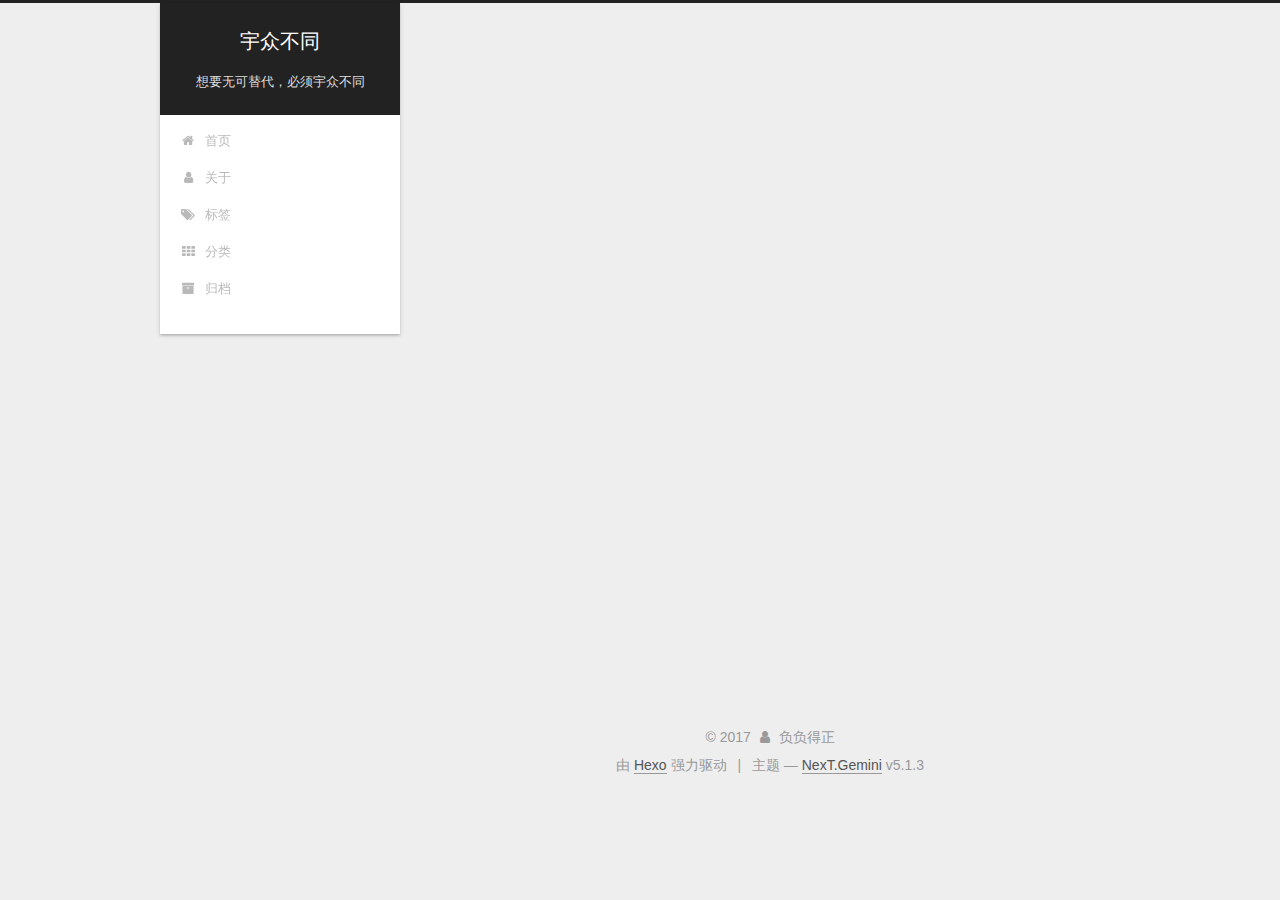
<file: tags/index.html>
<!DOCTYPE html>



  


<html class="theme-next gemini use-motion" lang="zh-Hans">
<head>
  <meta charset="UTF-8"/>
<meta http-equiv="X-UA-Compatible" content="IE=edge" />
<meta name="viewport" content="width=device-width, initial-scale=1, maximum-scale=1"/>
<meta name="theme-color" content="#222">









<meta http-equiv="Cache-Control" content="no-transform" />
<meta http-equiv="Cache-Control" content="no-siteapp" />
















  
  
  <link href="/lib/fancybox/source/jquery.fancybox.css?v=2.1.5" rel="stylesheet" type="text/css" />







<link href="/lib/font-awesome/css/font-awesome.min.css?v=4.6.2" rel="stylesheet" type="text/css" />

<link href="/css/main.css?v=5.1.3" rel="stylesheet" type="text/css" />


  <link rel="apple-touch-icon" sizes="180x180" href="/images/apple-touch-icon-next.png?v=5.1.3">


  <link rel="icon" type="image/png" sizes="32x32" href="/images/favicon-32x32-next.png?v=5.1.3">


  <link rel="icon" type="image/png" sizes="16x16" href="/images/favicon-16x16-next.png?v=5.1.3">


  <link rel="mask-icon" href="/images/logo.svg?v=5.1.3" color="#222">





  <meta name="keywords" content="Hexo, NexT" />










<meta name="description" content="也许我不会，但我可以学">
<meta property="og:type" content="website">
<meta property="og:title" content="tags">
<meta property="og:url" content="http://yoursite.com/tags/index.html">
<meta property="og:site_name" content="宇众不同">
<meta property="og:description" content="也许我不会，但我可以学">
<meta property="og:locale" content="zh-Hans">
<meta property="og:updated_time" content="2017-12-15T10:56:13.691Z">
<meta name="twitter:card" content="summary">
<meta name="twitter:title" content="tags">
<meta name="twitter:description" content="也许我不会，但我可以学">



<script type="text/javascript" id="hexo.configurations">
  var NexT = window.NexT || {};
  var CONFIG = {
    root: '/',
    scheme: 'Gemini',
    version: '5.1.3',
    sidebar: {"position":"left","display":"post","offset":12,"b2t":false,"scrollpercent":false,"onmobile":false},
    fancybox: true,
    tabs: true,
    motion: {"enable":true,"async":false,"transition":{"post_block":"fadeIn","post_header":"slideDownIn","post_body":"slideDownIn","coll_header":"slideLeftIn","sidebar":"slideUpIn"}},
    duoshuo: {
      userId: '0',
      author: '博主'
    },
    algolia: {
      applicationID: '',
      apiKey: '',
      indexName: '',
      hits: {"per_page":10},
      labels: {"input_placeholder":"Search for Posts","hits_empty":"We didn't find any results for the search: ${query}","hits_stats":"${hits} results found in ${time} ms"}
    }
  };
</script>



  <link rel="canonical" href="http://yoursite.com/tags/"/>





  <title>tags | 宇众不同</title>
  








</head>

<body itemscope itemtype="http://schema.org/WebPage" lang="zh-Hans">

  
  
    
  

  <div class="container sidebar-position-left page-post-detail">
    <div class="headband"></div>

    <header id="header" class="header" itemscope itemtype="http://schema.org/WPHeader">
      <div class="header-inner"><div class="site-brand-wrapper">
  <div class="site-meta ">
    

    <div class="custom-logo-site-title">
      <a href="/"  class="brand" rel="start">
        <span class="logo-line-before"><i></i></span>
        <span class="site-title">宇众不同</span>
        <span class="logo-line-after"><i></i></span>
      </a>
    </div>
      
        <p class="site-subtitle">想要无可替代，必须宇众不同</p>
      
  </div>

  <div class="site-nav-toggle">
    <button>
      <span class="btn-bar"></span>
      <span class="btn-bar"></span>
      <span class="btn-bar"></span>
    </button>
  </div>
</div>

<nav class="site-nav">
  

  
    <ul id="menu" class="menu">
      
        
        <li class="menu-item menu-item-home">
          <a href="/" rel="section">
            
              <i class="menu-item-icon fa fa-fw fa-home"></i> <br />
            
            首页
          </a>
        </li>
      
        
        <li class="menu-item menu-item-about">
          <a href="/about/" rel="section">
            
              <i class="menu-item-icon fa fa-fw fa-user"></i> <br />
            
            关于
          </a>
        </li>
      
        
        <li class="menu-item menu-item-tags">
          <a href="/tags/" rel="section">
            
              <i class="menu-item-icon fa fa-fw fa-tags"></i> <br />
            
            标签
          </a>
        </li>
      
        
        <li class="menu-item menu-item-categories">
          <a href="/categories/" rel="section">
            
              <i class="menu-item-icon fa fa-fw fa-th"></i> <br />
            
            分类
          </a>
        </li>
      
        
        <li class="menu-item menu-item-archives">
          <a href="/archives/" rel="section">
            
              <i class="menu-item-icon fa fa-fw fa-archive"></i> <br />
            
            归档
          </a>
        </li>
      

      
    </ul>
  

  
</nav>



 </div>
    </header>

    <main id="main" class="main">
      <div class="main-inner">
        <div class="content-wrap">
          <div id="content" class="content">
            

  <div id="posts" class="posts-expand">
    
    
    
    <div class="post-block page">
      <header class="post-header">

	<h1 class="post-title" itemprop="name headline">tags</h1>



</header>

      
      
      
      <div class="post-body">
        
        
          <div class="tag-cloud">
            <div class="tag-cloud-title">
                目前共计 2 个标签
            </div>
            <div class="tag-cloud-tags">
              <a href="/tags/Hexo/" style="font-size: 12px; color: #ccc">Hexo</a> <a href="/tags/test/" style="font-size: 12px; color: #ccc">test</a>
            </div>
          </div>
        
      </div>
      
      
      
    </div>
    
    
    
  </div>


          </div>
          


          

  



        </div>
        
          
  
  <div class="sidebar-toggle">
    <div class="sidebar-toggle-line-wrap">
      <span class="sidebar-toggle-line sidebar-toggle-line-first"></span>
      <span class="sidebar-toggle-line sidebar-toggle-line-middle"></span>
      <span class="sidebar-toggle-line sidebar-toggle-line-last"></span>
    </div>
  </div>

  <aside id="sidebar" class="sidebar">
    
    <div class="sidebar-inner">

      

      

      <section class="site-overview-wrap sidebar-panel sidebar-panel-active">
        <div class="site-overview">
          <div class="site-author motion-element" itemprop="author" itemscope itemtype="http://schema.org/Person">
            
              <img class="site-author-image" itemprop="image"
                src="/uploads/yu.jpg"
                alt="负负得正" />
            
              <p class="site-author-name" itemprop="name">负负得正</p>
              <p class="site-description motion-element" itemprop="description">也许我不会，但我可以学</p>
          </div>

          <nav class="site-state motion-element">

            
              <div class="site-state-item site-state-posts">
              
                <a href="/archives/">
              
                  <span class="site-state-item-count">3</span>
                  <span class="site-state-item-name">日志</span>
                </a>
              </div>
            

            
              
              
              <div class="site-state-item site-state-categories">
                <a href="/categories/index.html">
                  <span class="site-state-item-count">1</span>
                  <span class="site-state-item-name">分类</span>
                </a>
              </div>
            

            
              
              
              <div class="site-state-item site-state-tags">
                <a href="/tags/index.html">
                  <span class="site-state-item-count">2</span>
                  <span class="site-state-item-name">标签</span>
                </a>
              </div>
            

          </nav>

          

          <div class="links-of-author motion-element">
            
          </div>

          
          

          
          

          

        </div>
      </section>

      

      

    </div>
  </aside>


        
      </div>
    </main>

    <footer id="footer" class="footer">
      <div class="footer-inner">
        <div class="copyright">&copy; <span itemprop="copyrightYear">2017</span>
  <span class="with-love">
    <i class="fa fa-user"></i>
  </span>
  <span class="author" itemprop="copyrightHolder">负负得正</span>

  
</div>


  <div class="powered-by">由 <a class="theme-link" target="_blank" href="https://hexo.io">Hexo</a> 强力驱动</div>



  <span class="post-meta-divider">|</span>



  <div class="theme-info">主题 &mdash; <a class="theme-link" target="_blank" href="https://github.com/iissnan/hexo-theme-next">NexT.Gemini</a> v5.1.3</div>




        







        
      </div>
    </footer>

    
      <div class="back-to-top">
        <i class="fa fa-arrow-up"></i>
        
      </div>
    

    

  </div>

  

<script type="text/javascript">
  if (Object.prototype.toString.call(window.Promise) !== '[object Function]') {
    window.Promise = null;
  }
</script>









  












  
  
    <script type="text/javascript" src="/lib/jquery/index.js?v=2.1.3"></script>
  

  
  
    <script type="text/javascript" src="/lib/fastclick/lib/fastclick.min.js?v=1.0.6"></script>
  

  
  
    <script type="text/javascript" src="/lib/jquery_lazyload/jquery.lazyload.js?v=1.9.7"></script>
  

  
  
    <script type="text/javascript" src="/lib/velocity/velocity.min.js?v=1.2.1"></script>
  

  
  
    <script type="text/javascript" src="/lib/velocity/velocity.ui.min.js?v=1.2.1"></script>
  

  
  
    <script type="text/javascript" src="/lib/fancybox/source/jquery.fancybox.pack.js?v=2.1.5"></script>
  


  


  <script type="text/javascript" src="/js/src/utils.js?v=5.1.3"></script>

  <script type="text/javascript" src="/js/src/motion.js?v=5.1.3"></script>



  
  


  <script type="text/javascript" src="/js/src/affix.js?v=5.1.3"></script>

  <script type="text/javascript" src="/js/src/schemes/pisces.js?v=5.1.3"></script>



  
  <script type="text/javascript" src="/js/src/scrollspy.js?v=5.1.3"></script>
<script type="text/javascript" src="/js/src/post-details.js?v=5.1.3"></script>



  


  <script type="text/javascript" src="/js/src/bootstrap.js?v=5.1.3"></script>



  


  




	





  





  












  





  

  

  

  
  

  

  

  

</body>
</html>
</file>
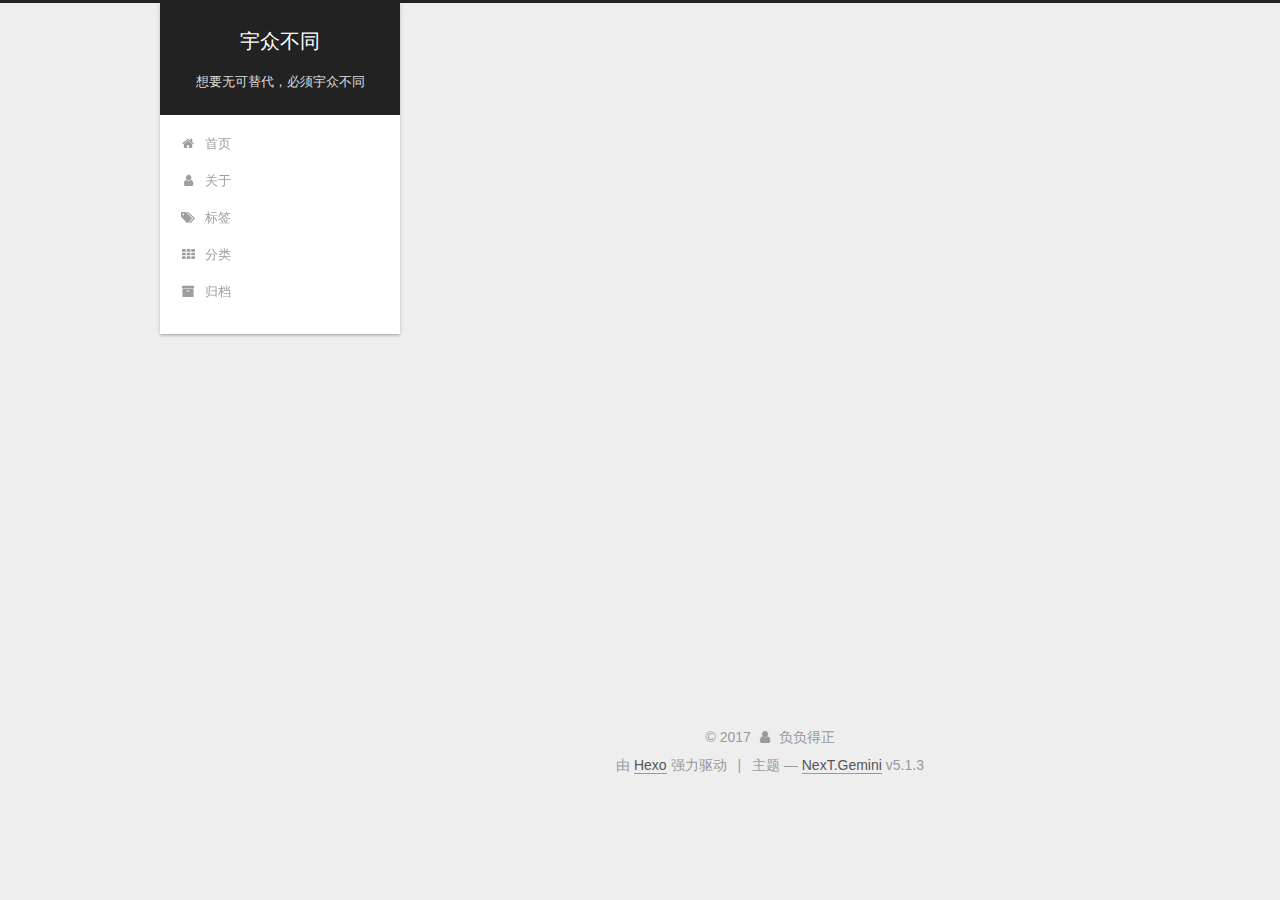
<file: archives/2017/index.html>
<!DOCTYPE html>



  


<html class="theme-next gemini use-motion" lang="zh-Hans">
<head>
  <meta charset="UTF-8"/>
<meta http-equiv="X-UA-Compatible" content="IE=edge" />
<meta name="viewport" content="width=device-width, initial-scale=1, maximum-scale=1"/>
<meta name="theme-color" content="#222">









<meta http-equiv="Cache-Control" content="no-transform" />
<meta http-equiv="Cache-Control" content="no-siteapp" />
















  
  
  <link href="/lib/fancybox/source/jquery.fancybox.css?v=2.1.5" rel="stylesheet" type="text/css" />







<link href="/lib/font-awesome/css/font-awesome.min.css?v=4.6.2" rel="stylesheet" type="text/css" />

<link href="/css/main.css?v=5.1.3" rel="stylesheet" type="text/css" />


  <link rel="apple-touch-icon" sizes="180x180" href="/images/apple-touch-icon-next.png?v=5.1.3">


  <link rel="icon" type="image/png" sizes="32x32" href="/images/favicon-32x32-next.png?v=5.1.3">


  <link rel="icon" type="image/png" sizes="16x16" href="/images/favicon-16x16-next.png?v=5.1.3">


  <link rel="mask-icon" href="/images/logo.svg?v=5.1.3" color="#222">





  <meta name="keywords" content="Hexo, NexT" />










<meta name="description" content="也许我不会，但我可以学">
<meta property="og:type" content="website">
<meta property="og:title" content="宇众不同">
<meta property="og:url" content="http://yoursite.com/archives/2017/index.html">
<meta property="og:site_name" content="宇众不同">
<meta property="og:description" content="也许我不会，但我可以学">
<meta property="og:locale" content="zh-Hans">
<meta name="twitter:card" content="summary">
<meta name="twitter:title" content="宇众不同">
<meta name="twitter:description" content="也许我不会，但我可以学">



<script type="text/javascript" id="hexo.configurations">
  var NexT = window.NexT || {};
  var CONFIG = {
    root: '/',
    scheme: 'Gemini',
    version: '5.1.3',
    sidebar: {"position":"left","display":"post","offset":12,"b2t":false,"scrollpercent":false,"onmobile":false},
    fancybox: true,
    tabs: true,
    motion: {"enable":true,"async":false,"transition":{"post_block":"fadeIn","post_header":"slideDownIn","post_body":"slideDownIn","coll_header":"slideLeftIn","sidebar":"slideUpIn"}},
    duoshuo: {
      userId: '0',
      author: '博主'
    },
    algolia: {
      applicationID: '',
      apiKey: '',
      indexName: '',
      hits: {"per_page":10},
      labels: {"input_placeholder":"Search for Posts","hits_empty":"We didn't find any results for the search: ${query}","hits_stats":"${hits} results found in ${time} ms"}
    }
  };
</script>



  <link rel="canonical" href="http://yoursite.com/archives/2017/"/>





  <title>归档 | 宇众不同</title>
  








</head>

<body itemscope itemtype="http://schema.org/WebPage" lang="zh-Hans">

  
  
    
  

  <div class="container sidebar-position-left page-archive">
    <div class="headband"></div>

    <header id="header" class="header" itemscope itemtype="http://schema.org/WPHeader">
      <div class="header-inner"><div class="site-brand-wrapper">
  <div class="site-meta ">
    

    <div class="custom-logo-site-title">
      <a href="/"  class="brand" rel="start">
        <span class="logo-line-before"><i></i></span>
        <span class="site-title">宇众不同</span>
        <span class="logo-line-after"><i></i></span>
      </a>
    </div>
      
        <p class="site-subtitle">想要无可替代，必须宇众不同</p>
      
  </div>

  <div class="site-nav-toggle">
    <button>
      <span class="btn-bar"></span>
      <span class="btn-bar"></span>
      <span class="btn-bar"></span>
    </button>
  </div>
</div>

<nav class="site-nav">
  

  
    <ul id="menu" class="menu">
      
        
        <li class="menu-item menu-item-home">
          <a href="/" rel="section">
            
              <i class="menu-item-icon fa fa-fw fa-home"></i> <br />
            
            首页
          </a>
        </li>
      
        
        <li class="menu-item menu-item-about">
          <a href="/about/" rel="section">
            
              <i class="menu-item-icon fa fa-fw fa-user"></i> <br />
            
            关于
          </a>
        </li>
      
        
        <li class="menu-item menu-item-tags">
          <a href="/tags/" rel="section">
            
              <i class="menu-item-icon fa fa-fw fa-tags"></i> <br />
            
            标签
          </a>
        </li>
      
        
        <li class="menu-item menu-item-categories">
          <a href="/categories/" rel="section">
            
              <i class="menu-item-icon fa fa-fw fa-th"></i> <br />
            
            分类
          </a>
        </li>
      
        
        <li class="menu-item menu-item-archives">
          <a href="/archives/" rel="section">
            
              <i class="menu-item-icon fa fa-fw fa-archive"></i> <br />
            
            归档
          </a>
        </li>
      

      
    </ul>
  

  
</nav>



 </div>
    </header>

    <main id="main" class="main">
      <div class="main-inner">
        <div class="content-wrap">
          <div id="content" class="content">
            

  
  
  
  <div class="post-block archive">
    <div id="posts" class="posts-collapse">
      <span class="archive-move-on"></span>

      <span class="archive-page-counter">
        
        
        
          
        
        嗯..! 目前共计 3 篇日志。 继续努力。
      </span>

      

        
        
        

        
          
          <div class="collection-title">
            <h1 class="archive-year" id="archive-year-2017">2017</h1>
          </div>
        
        

        

  <article class="post post-type-normal" itemscope itemtype="http://schema.org/Article">
    <header class="post-header">

      <h2 class="post-title">
        
            <a class="post-title-link" href="/2017/12/15/blog/" itemprop="url">
              
                <span itemprop="name">blog</span>
              
            </a>
        
      </h2>

      <div class="post-meta">
        <time class="post-time" itemprop="dateCreated"
              datetime="2017-12-15T19:05:45+08:00"
              content="2017-12-15" >
          12-15
        </time>
      </div>

    </header>
  </article>



      

        
        
        

        
        

        

  <article class="post post-type-normal" itemscope itemtype="http://schema.org/Article">
    <header class="post-header">

      <h2 class="post-title">
        
            <a class="post-title-link" href="/2017/12/15/filename/" itemprop="url">
              
                <span itemprop="name">filename</span>
              
            </a>
        
      </h2>

      <div class="post-meta">
        <time class="post-time" itemprop="dateCreated"
              datetime="2017-12-15T16:31:32+08:00"
              content="2017-12-15" >
          12-15
        </time>
      </div>

    </header>
  </article>



      

        
        
        

        
        

        

  <article class="post post-type-normal" itemscope itemtype="http://schema.org/Article">
    <header class="post-header">

      <h2 class="post-title">
        
            <a class="post-title-link" href="/2017/12/15/hello-world/" itemprop="url">
              
                <span itemprop="name">Hello World</span>
              
            </a>
        
      </h2>

      <div class="post-meta">
        <time class="post-time" itemprop="dateCreated"
              datetime="2017-12-15T16:25:21+08:00"
              content="2017-12-15" >
          12-15
        </time>
      </div>

    </header>
  </article>



      

    </div>
  </div>
  
  
  

  



          </div>
          


          

        </div>
        
          
  
  <div class="sidebar-toggle">
    <div class="sidebar-toggle-line-wrap">
      <span class="sidebar-toggle-line sidebar-toggle-line-first"></span>
      <span class="sidebar-toggle-line sidebar-toggle-line-middle"></span>
      <span class="sidebar-toggle-line sidebar-toggle-line-last"></span>
    </div>
  </div>

  <aside id="sidebar" class="sidebar">
    
    <div class="sidebar-inner">

      

      

      <section class="site-overview-wrap sidebar-panel sidebar-panel-active">
        <div class="site-overview">
          <div class="site-author motion-element" itemprop="author" itemscope itemtype="http://schema.org/Person">
            
              <img class="site-author-image" itemprop="image"
                src="/uploads/yu.jpg"
                alt="负负得正" />
            
              <p class="site-author-name" itemprop="name">负负得正</p>
              <p class="site-description motion-element" itemprop="description">也许我不会，但我可以学</p>
          </div>

          <nav class="site-state motion-element">

            
              <div class="site-state-item site-state-posts">
              
                <a href="/archives/">
              
                  <span class="site-state-item-count">3</span>
                  <span class="site-state-item-name">日志</span>
                </a>
              </div>
            

            
              
              
              <div class="site-state-item site-state-categories">
                <a href="/categories/index.html">
                  <span class="site-state-item-count">1</span>
                  <span class="site-state-item-name">分类</span>
                </a>
              </div>
            

            
              
              
              <div class="site-state-item site-state-tags">
                <a href="/tags/index.html">
                  <span class="site-state-item-count">2</span>
                  <span class="site-state-item-name">标签</span>
                </a>
              </div>
            

          </nav>

          

          <div class="links-of-author motion-element">
            
          </div>

          
          

          
          

          

        </div>
      </section>

      

      

    </div>
  </aside>


        
      </div>
    </main>

    <footer id="footer" class="footer">
      <div class="footer-inner">
        <div class="copyright">&copy; <span itemprop="copyrightYear">2017</span>
  <span class="with-love">
    <i class="fa fa-user"></i>
  </span>
  <span class="author" itemprop="copyrightHolder">负负得正</span>

  
</div>


  <div class="powered-by">由 <a class="theme-link" target="_blank" href="https://hexo.io">Hexo</a> 强力驱动</div>



  <span class="post-meta-divider">|</span>



  <div class="theme-info">主题 &mdash; <a class="theme-link" target="_blank" href="https://github.com/iissnan/hexo-theme-next">NexT.Gemini</a> v5.1.3</div>




        







        
      </div>
    </footer>

    
      <div class="back-to-top">
        <i class="fa fa-arrow-up"></i>
        
      </div>
    

    

  </div>

  

<script type="text/javascript">
  if (Object.prototype.toString.call(window.Promise) !== '[object Function]') {
    window.Promise = null;
  }
</script>









  












  
  
    <script type="text/javascript" src="/lib/jquery/index.js?v=2.1.3"></script>
  

  
  
    <script type="text/javascript" src="/lib/fastclick/lib/fastclick.min.js?v=1.0.6"></script>
  

  
  
    <script type="text/javascript" src="/lib/jquery_lazyload/jquery.lazyload.js?v=1.9.7"></script>
  

  
  
    <script type="text/javascript" src="/lib/velocity/velocity.min.js?v=1.2.1"></script>
  

  
  
    <script type="text/javascript" src="/lib/velocity/velocity.ui.min.js?v=1.2.1"></script>
  

  
  
    <script type="text/javascript" src="/lib/fancybox/source/jquery.fancybox.pack.js?v=2.1.5"></script>
  


  


  <script type="text/javascript" src="/js/src/utils.js?v=5.1.3"></script>

  <script type="text/javascript" src="/js/src/motion.js?v=5.1.3"></script>



  
  


  <script type="text/javascript" src="/js/src/affix.js?v=5.1.3"></script>

  <script type="text/javascript" src="/js/src/schemes/pisces.js?v=5.1.3"></script>



  

  


  <script type="text/javascript" src="/js/src/bootstrap.js?v=5.1.3"></script>



  


  




	





  





  












  





  

  

  

  
  

  

  

  

</body>
</html>
</file>
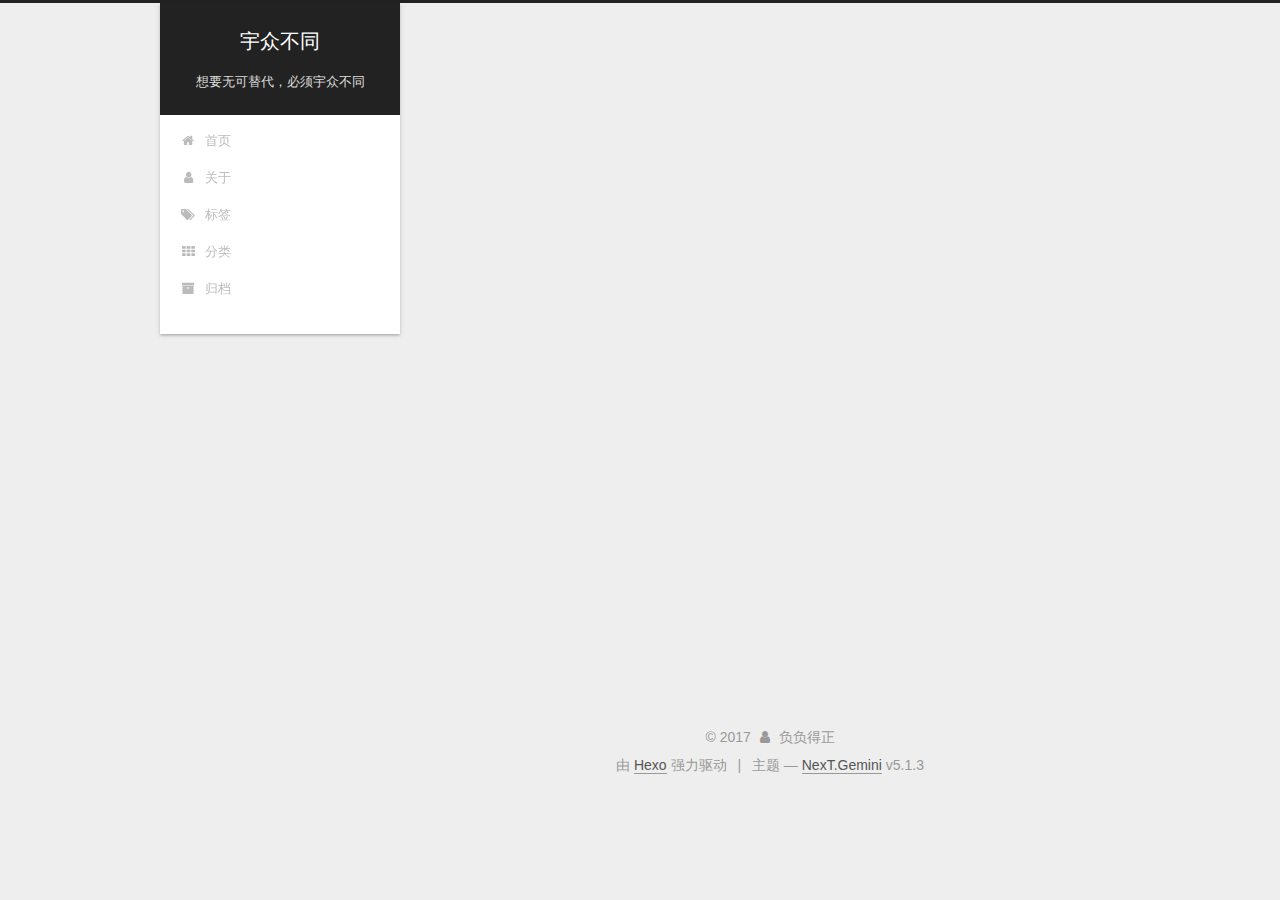
<file: categories/thinking/index.html>
<!DOCTYPE html>



  


<html class="theme-next gemini use-motion" lang="zh-Hans">
<head>
  <meta charset="UTF-8"/>
<meta http-equiv="X-UA-Compatible" content="IE=edge" />
<meta name="viewport" content="width=device-width, initial-scale=1, maximum-scale=1"/>
<meta name="theme-color" content="#222">









<meta http-equiv="Cache-Control" content="no-transform" />
<meta http-equiv="Cache-Control" content="no-siteapp" />
















  
  
  <link href="/lib/fancybox/source/jquery.fancybox.css?v=2.1.5" rel="stylesheet" type="text/css" />







<link href="/lib/font-awesome/css/font-awesome.min.css?v=4.6.2" rel="stylesheet" type="text/css" />

<link href="/css/main.css?v=5.1.3" rel="stylesheet" type="text/css" />


  <link rel="apple-touch-icon" sizes="180x180" href="/images/apple-touch-icon-next.png?v=5.1.3">


  <link rel="icon" type="image/png" sizes="32x32" href="/images/favicon-32x32-next.png?v=5.1.3">


  <link rel="icon" type="image/png" sizes="16x16" href="/images/favicon-16x16-next.png?v=5.1.3">


  <link rel="mask-icon" href="/images/logo.svg?v=5.1.3" color="#222">





  <meta name="keywords" content="Hexo, NexT" />










<meta name="description" content="也许我不会，但我可以学">
<meta property="og:type" content="website">
<meta property="og:title" content="宇众不同">
<meta property="og:url" content="http://yoursite.com/categories/thinking/index.html">
<meta property="og:site_name" content="宇众不同">
<meta property="og:description" content="也许我不会，但我可以学">
<meta property="og:locale" content="zh-Hans">
<meta name="twitter:card" content="summary">
<meta name="twitter:title" content="宇众不同">
<meta name="twitter:description" content="也许我不会，但我可以学">



<script type="text/javascript" id="hexo.configurations">
  var NexT = window.NexT || {};
  var CONFIG = {
    root: '/',
    scheme: 'Gemini',
    version: '5.1.3',
    sidebar: {"position":"left","display":"post","offset":12,"b2t":false,"scrollpercent":false,"onmobile":false},
    fancybox: true,
    tabs: true,
    motion: {"enable":true,"async":false,"transition":{"post_block":"fadeIn","post_header":"slideDownIn","post_body":"slideDownIn","coll_header":"slideLeftIn","sidebar":"slideUpIn"}},
    duoshuo: {
      userId: '0',
      author: '博主'
    },
    algolia: {
      applicationID: '',
      apiKey: '',
      indexName: '',
      hits: {"per_page":10},
      labels: {"input_placeholder":"Search for Posts","hits_empty":"We didn't find any results for the search: ${query}","hits_stats":"${hits} results found in ${time} ms"}
    }
  };
</script>



  <link rel="canonical" href="http://yoursite.com/categories/thinking/"/>





  <title>分类: thinking | 宇众不同</title>
  








</head>

<body itemscope itemtype="http://schema.org/WebPage" lang="zh-Hans">

  
  
    
  

  <div class="container sidebar-position-left ">
    <div class="headband"></div>

    <header id="header" class="header" itemscope itemtype="http://schema.org/WPHeader">
      <div class="header-inner"><div class="site-brand-wrapper">
  <div class="site-meta ">
    

    <div class="custom-logo-site-title">
      <a href="/"  class="brand" rel="start">
        <span class="logo-line-before"><i></i></span>
        <span class="site-title">宇众不同</span>
        <span class="logo-line-after"><i></i></span>
      </a>
    </div>
      
        <p class="site-subtitle">想要无可替代，必须宇众不同</p>
      
  </div>

  <div class="site-nav-toggle">
    <button>
      <span class="btn-bar"></span>
      <span class="btn-bar"></span>
      <span class="btn-bar"></span>
    </button>
  </div>
</div>

<nav class="site-nav">
  

  
    <ul id="menu" class="menu">
      
        
        <li class="menu-item menu-item-home">
          <a href="/" rel="section">
            
              <i class="menu-item-icon fa fa-fw fa-home"></i> <br />
            
            首页
          </a>
        </li>
      
        
        <li class="menu-item menu-item-about">
          <a href="/about/" rel="section">
            
              <i class="menu-item-icon fa fa-fw fa-user"></i> <br />
            
            关于
          </a>
        </li>
      
        
        <li class="menu-item menu-item-tags">
          <a href="/tags/" rel="section">
            
              <i class="menu-item-icon fa fa-fw fa-tags"></i> <br />
            
            标签
          </a>
        </li>
      
        
        <li class="menu-item menu-item-categories">
          <a href="/categories/" rel="section">
            
              <i class="menu-item-icon fa fa-fw fa-th"></i> <br />
            
            分类
          </a>
        </li>
      
        
        <li class="menu-item menu-item-archives">
          <a href="/archives/" rel="section">
            
              <i class="menu-item-icon fa fa-fw fa-archive"></i> <br />
            
            归档
          </a>
        </li>
      

      
    </ul>
  

  
</nav>



 </div>
    </header>

    <main id="main" class="main">
      <div class="main-inner">
        <div class="content-wrap">
          <div id="content" class="content">
            

  
  
  
  <div class="post-block category">

    <div id="posts" class="posts-collapse">
      <div class="collection-title">
        <h1>thinking<small>分类</small>
        </h1>
      </div>

      
        

  <article class="post post-type-normal" itemscope itemtype="http://schema.org/Article">
    <header class="post-header">

      <h2 class="post-title">
        
            <a class="post-title-link" href="/2017/12/15/blog/" itemprop="url">
              
                <span itemprop="name">blog</span>
              
            </a>
        
      </h2>

      <div class="post-meta">
        <time class="post-time" itemprop="dateCreated"
              datetime="2017-12-15T19:05:45+08:00"
              content="2017-12-15" >
          12-15
        </time>
      </div>

    </header>
  </article>


      
    </div>

  </div>
  
  
  

  



          </div>
          


          

        </div>
        
          
  
  <div class="sidebar-toggle">
    <div class="sidebar-toggle-line-wrap">
      <span class="sidebar-toggle-line sidebar-toggle-line-first"></span>
      <span class="sidebar-toggle-line sidebar-toggle-line-middle"></span>
      <span class="sidebar-toggle-line sidebar-toggle-line-last"></span>
    </div>
  </div>

  <aside id="sidebar" class="sidebar">
    
    <div class="sidebar-inner">

      

      

      <section class="site-overview-wrap sidebar-panel sidebar-panel-active">
        <div class="site-overview">
          <div class="site-author motion-element" itemprop="author" itemscope itemtype="http://schema.org/Person">
            
              <img class="site-author-image" itemprop="image"
                src="/uploads/yu.jpg"
                alt="负负得正" />
            
              <p class="site-author-name" itemprop="name">负负得正</p>
              <p class="site-description motion-element" itemprop="description">也许我不会，但我可以学</p>
          </div>

          <nav class="site-state motion-element">

            
              <div class="site-state-item site-state-posts">
              
                <a href="/archives/">
              
                  <span class="site-state-item-count">3</span>
                  <span class="site-state-item-name">日志</span>
                </a>
              </div>
            

            
              
              
              <div class="site-state-item site-state-categories">
                <a href="/categories/index.html">
                  <span class="site-state-item-count">1</span>
                  <span class="site-state-item-name">分类</span>
                </a>
              </div>
            

            
              
              
              <div class="site-state-item site-state-tags">
                <a href="/tags/index.html">
                  <span class="site-state-item-count">2</span>
                  <span class="site-state-item-name">标签</span>
                </a>
              </div>
            

          </nav>

          

          <div class="links-of-author motion-element">
            
          </div>

          
          

          
          

          

        </div>
      </section>

      

      

    </div>
  </aside>


        
      </div>
    </main>

    <footer id="footer" class="footer">
      <div class="footer-inner">
        <div class="copyright">&copy; <span itemprop="copyrightYear">2017</span>
  <span class="with-love">
    <i class="fa fa-user"></i>
  </span>
  <span class="author" itemprop="copyrightHolder">负负得正</span>

  
</div>


  <div class="powered-by">由 <a class="theme-link" target="_blank" href="https://hexo.io">Hexo</a> 强力驱动</div>



  <span class="post-meta-divider">|</span>



  <div class="theme-info">主题 &mdash; <a class="theme-link" target="_blank" href="https://github.com/iissnan/hexo-theme-next">NexT.Gemini</a> v5.1.3</div>




        







        
      </div>
    </footer>

    
      <div class="back-to-top">
        <i class="fa fa-arrow-up"></i>
        
      </div>
    

    

  </div>

  

<script type="text/javascript">
  if (Object.prototype.toString.call(window.Promise) !== '[object Function]') {
    window.Promise = null;
  }
</script>









  












  
  
    <script type="text/javascript" src="/lib/jquery/index.js?v=2.1.3"></script>
  

  
  
    <script type="text/javascript" src="/lib/fastclick/lib/fastclick.min.js?v=1.0.6"></script>
  

  
  
    <script type="text/javascript" src="/lib/jquery_lazyload/jquery.lazyload.js?v=1.9.7"></script>
  

  
  
    <script type="text/javascript" src="/lib/velocity/velocity.min.js?v=1.2.1"></script>
  

  
  
    <script type="text/javascript" src="/lib/velocity/velocity.ui.min.js?v=1.2.1"></script>
  

  
  
    <script type="text/javascript" src="/lib/fancybox/source/jquery.fancybox.pack.js?v=2.1.5"></script>
  


  


  <script type="text/javascript" src="/js/src/utils.js?v=5.1.3"></script>

  <script type="text/javascript" src="/js/src/motion.js?v=5.1.3"></script>



  
  


  <script type="text/javascript" src="/js/src/affix.js?v=5.1.3"></script>

  <script type="text/javascript" src="/js/src/schemes/pisces.js?v=5.1.3"></script>



  

  


  <script type="text/javascript" src="/js/src/bootstrap.js?v=5.1.3"></script>



  


  




	





  





  












  





  

  

  

  
  

  

  

  

</body>
</html>
</file>
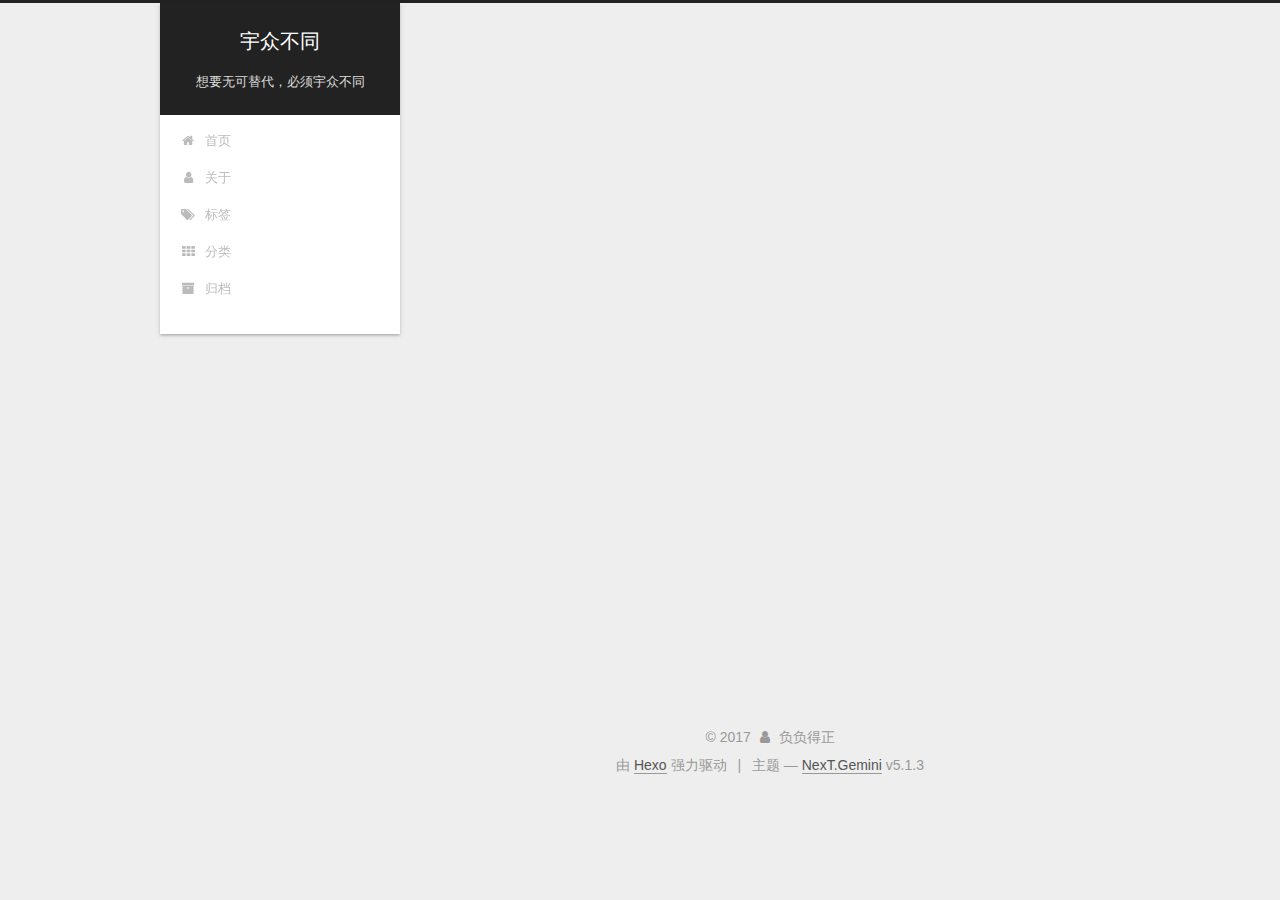
<file: tags/Hexo/index.html>
<!DOCTYPE html>



  


<html class="theme-next gemini use-motion" lang="zh-Hans">
<head>
  <meta charset="UTF-8"/>
<meta http-equiv="X-UA-Compatible" content="IE=edge" />
<meta name="viewport" content="width=device-width, initial-scale=1, maximum-scale=1"/>
<meta name="theme-color" content="#222">









<meta http-equiv="Cache-Control" content="no-transform" />
<meta http-equiv="Cache-Control" content="no-siteapp" />
















  
  
  <link href="/lib/fancybox/source/jquery.fancybox.css?v=2.1.5" rel="stylesheet" type="text/css" />







<link href="/lib/font-awesome/css/font-awesome.min.css?v=4.6.2" rel="stylesheet" type="text/css" />

<link href="/css/main.css?v=5.1.3" rel="stylesheet" type="text/css" />


  <link rel="apple-touch-icon" sizes="180x180" href="/images/apple-touch-icon-next.png?v=5.1.3">


  <link rel="icon" type="image/png" sizes="32x32" href="/images/favicon-32x32-next.png?v=5.1.3">


  <link rel="icon" type="image/png" sizes="16x16" href="/images/favicon-16x16-next.png?v=5.1.3">


  <link rel="mask-icon" href="/images/logo.svg?v=5.1.3" color="#222">





  <meta name="keywords" content="Hexo, NexT" />










<meta name="description" content="也许我不会，但我可以学">
<meta property="og:type" content="website">
<meta property="og:title" content="宇众不同">
<meta property="og:url" content="http://yoursite.com/tags/Hexo/index.html">
<meta property="og:site_name" content="宇众不同">
<meta property="og:description" content="也许我不会，但我可以学">
<meta property="og:locale" content="zh-Hans">
<meta name="twitter:card" content="summary">
<meta name="twitter:title" content="宇众不同">
<meta name="twitter:description" content="也许我不会，但我可以学">



<script type="text/javascript" id="hexo.configurations">
  var NexT = window.NexT || {};
  var CONFIG = {
    root: '/',
    scheme: 'Gemini',
    version: '5.1.3',
    sidebar: {"position":"left","display":"post","offset":12,"b2t":false,"scrollpercent":false,"onmobile":false},
    fancybox: true,
    tabs: true,
    motion: {"enable":true,"async":false,"transition":{"post_block":"fadeIn","post_header":"slideDownIn","post_body":"slideDownIn","coll_header":"slideLeftIn","sidebar":"slideUpIn"}},
    duoshuo: {
      userId: '0',
      author: '博主'
    },
    algolia: {
      applicationID: '',
      apiKey: '',
      indexName: '',
      hits: {"per_page":10},
      labels: {"input_placeholder":"Search for Posts","hits_empty":"We didn't find any results for the search: ${query}","hits_stats":"${hits} results found in ${time} ms"}
    }
  };
</script>



  <link rel="canonical" href="http://yoursite.com/tags/Hexo/"/>





  <title>标签: Hexo | 宇众不同</title>
  








</head>

<body itemscope itemtype="http://schema.org/WebPage" lang="zh-Hans">

  
  
    
  

  <div class="container sidebar-position-left ">
    <div class="headband"></div>

    <header id="header" class="header" itemscope itemtype="http://schema.org/WPHeader">
      <div class="header-inner"><div class="site-brand-wrapper">
  <div class="site-meta ">
    

    <div class="custom-logo-site-title">
      <a href="/"  class="brand" rel="start">
        <span class="logo-line-before"><i></i></span>
        <span class="site-title">宇众不同</span>
        <span class="logo-line-after"><i></i></span>
      </a>
    </div>
      
        <p class="site-subtitle">想要无可替代，必须宇众不同</p>
      
  </div>

  <div class="site-nav-toggle">
    <button>
      <span class="btn-bar"></span>
      <span class="btn-bar"></span>
      <span class="btn-bar"></span>
    </button>
  </div>
</div>

<nav class="site-nav">
  

  
    <ul id="menu" class="menu">
      
        
        <li class="menu-item menu-item-home">
          <a href="/" rel="section">
            
              <i class="menu-item-icon fa fa-fw fa-home"></i> <br />
            
            首页
          </a>
        </li>
      
        
        <li class="menu-item menu-item-about">
          <a href="/about/" rel="section">
            
              <i class="menu-item-icon fa fa-fw fa-user"></i> <br />
            
            关于
          </a>
        </li>
      
        
        <li class="menu-item menu-item-tags">
          <a href="/tags/" rel="section">
            
              <i class="menu-item-icon fa fa-fw fa-tags"></i> <br />
            
            标签
          </a>
        </li>
      
        
        <li class="menu-item menu-item-categories">
          <a href="/categories/" rel="section">
            
              <i class="menu-item-icon fa fa-fw fa-th"></i> <br />
            
            分类
          </a>
        </li>
      
        
        <li class="menu-item menu-item-archives">
          <a href="/archives/" rel="section">
            
              <i class="menu-item-icon fa fa-fw fa-archive"></i> <br />
            
            归档
          </a>
        </li>
      

      
    </ul>
  

  
</nav>



 </div>
    </header>

    <main id="main" class="main">
      <div class="main-inner">
        <div class="content-wrap">
          <div id="content" class="content">
            

  
  
  
  <div class="post-block tag">

    <div id="posts" class="posts-collapse">
      <div class="collection-title">
        <h1>Hexo<small>标签</small>
        </h1>
      </div>

      
        

  <article class="post post-type-normal" itemscope itemtype="http://schema.org/Article">
    <header class="post-header">

      <h2 class="post-title">
        
            <a class="post-title-link" href="/2017/12/15/blog/" itemprop="url">
              
                <span itemprop="name">blog</span>
              
            </a>
        
      </h2>

      <div class="post-meta">
        <time class="post-time" itemprop="dateCreated"
              datetime="2017-12-15T19:05:45+08:00"
              content="2017-12-15" >
          12-15
        </time>
      </div>

    </header>
  </article>


      
    </div>

  </div>
  
  
  

  


          </div>
          


          

        </div>
        
          
  
  <div class="sidebar-toggle">
    <div class="sidebar-toggle-line-wrap">
      <span class="sidebar-toggle-line sidebar-toggle-line-first"></span>
      <span class="sidebar-toggle-line sidebar-toggle-line-middle"></span>
      <span class="sidebar-toggle-line sidebar-toggle-line-last"></span>
    </div>
  </div>

  <aside id="sidebar" class="sidebar">
    
    <div class="sidebar-inner">

      

      

      <section class="site-overview-wrap sidebar-panel sidebar-panel-active">
        <div class="site-overview">
          <div class="site-author motion-element" itemprop="author" itemscope itemtype="http://schema.org/Person">
            
              <img class="site-author-image" itemprop="image"
                src="/uploads/yu.jpg"
                alt="负负得正" />
            
              <p class="site-author-name" itemprop="name">负负得正</p>
              <p class="site-description motion-element" itemprop="description">也许我不会，但我可以学</p>
          </div>

          <nav class="site-state motion-element">

            
              <div class="site-state-item site-state-posts">
              
                <a href="/archives/">
              
                  <span class="site-state-item-count">3</span>
                  <span class="site-state-item-name">日志</span>
                </a>
              </div>
            

            
              
              
              <div class="site-state-item site-state-categories">
                <a href="/categories/index.html">
                  <span class="site-state-item-count">1</span>
                  <span class="site-state-item-name">分类</span>
                </a>
              </div>
            

            
              
              
              <div class="site-state-item site-state-tags">
                <a href="/tags/index.html">
                  <span class="site-state-item-count">2</span>
                  <span class="site-state-item-name">标签</span>
                </a>
              </div>
            

          </nav>

          

          <div class="links-of-author motion-element">
            
          </div>

          
          

          
          

          

        </div>
      </section>

      

      

    </div>
  </aside>


        
      </div>
    </main>

    <footer id="footer" class="footer">
      <div class="footer-inner">
        <div class="copyright">&copy; <span itemprop="copyrightYear">2017</span>
  <span class="with-love">
    <i class="fa fa-user"></i>
  </span>
  <span class="author" itemprop="copyrightHolder">负负得正</span>

  
</div>


  <div class="powered-by">由 <a class="theme-link" target="_blank" href="https://hexo.io">Hexo</a> 强力驱动</div>



  <span class="post-meta-divider">|</span>



  <div class="theme-info">主题 &mdash; <a class="theme-link" target="_blank" href="https://github.com/iissnan/hexo-theme-next">NexT.Gemini</a> v5.1.3</div>




        







        
      </div>
    </footer>

    
      <div class="back-to-top">
        <i class="fa fa-arrow-up"></i>
        
      </div>
    

    

  </div>

  

<script type="text/javascript">
  if (Object.prototype.toString.call(window.Promise) !== '[object Function]') {
    window.Promise = null;
  }
</script>









  












  
  
    <script type="text/javascript" src="/lib/jquery/index.js?v=2.1.3"></script>
  

  
  
    <script type="text/javascript" src="/lib/fastclick/lib/fastclick.min.js?v=1.0.6"></script>
  

  
  
    <script type="text/javascript" src="/lib/jquery_lazyload/jquery.lazyload.js?v=1.9.7"></script>
  

  
  
    <script type="text/javascript" src="/lib/velocity/velocity.min.js?v=1.2.1"></script>
  

  
  
    <script type="text/javascript" src="/lib/velocity/velocity.ui.min.js?v=1.2.1"></script>
  

  
  
    <script type="text/javascript" src="/lib/fancybox/source/jquery.fancybox.pack.js?v=2.1.5"></script>
  


  


  <script type="text/javascript" src="/js/src/utils.js?v=5.1.3"></script>

  <script type="text/javascript" src="/js/src/motion.js?v=5.1.3"></script>



  
  


  <script type="text/javascript" src="/js/src/affix.js?v=5.1.3"></script>

  <script type="text/javascript" src="/js/src/schemes/pisces.js?v=5.1.3"></script>



  

  


  <script type="text/javascript" src="/js/src/bootstrap.js?v=5.1.3"></script>



  


  




	





  





  












  





  

  

  

  
  

  

  

  

</body>
</html>
</file>
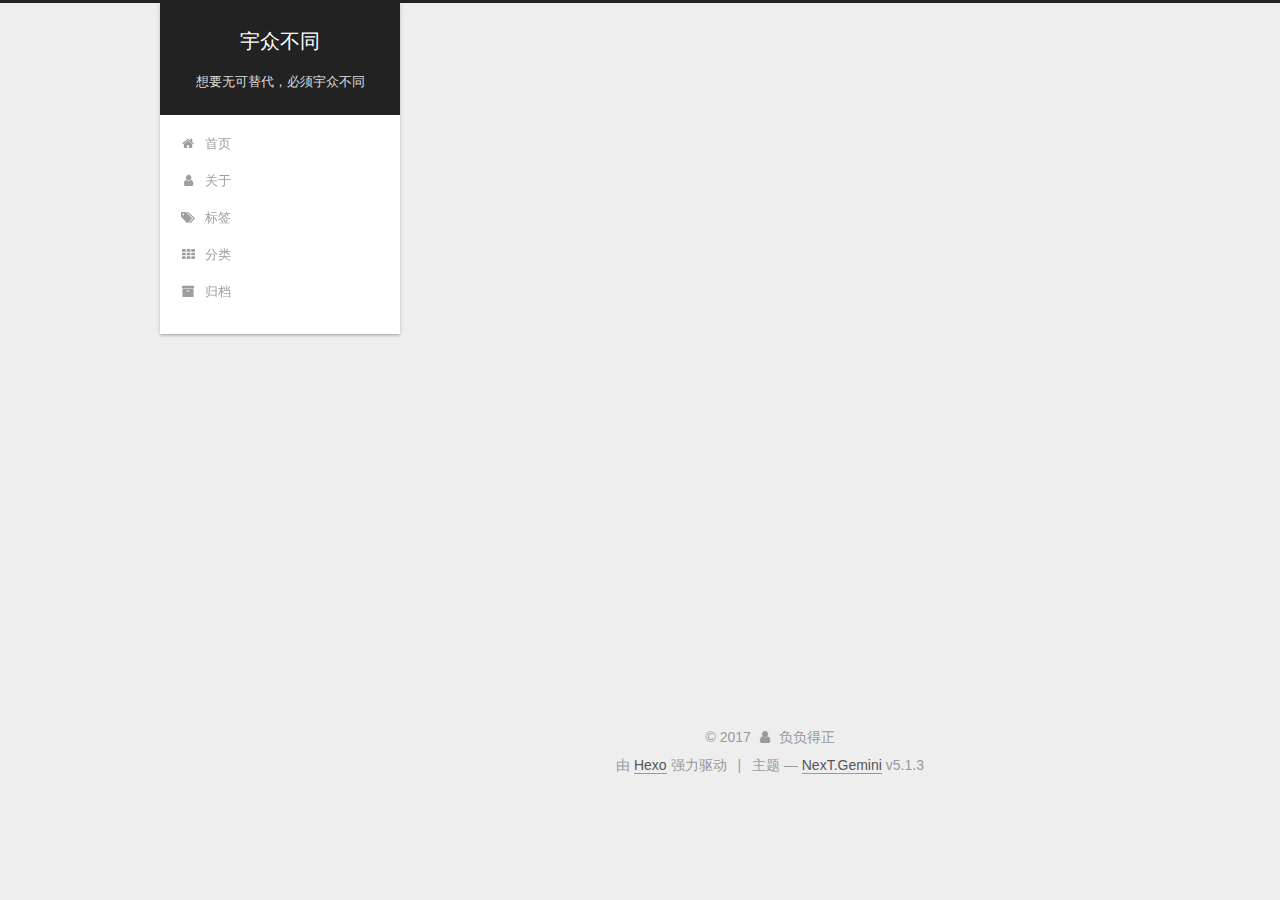
<file: tags/test/index.html>
<!DOCTYPE html>



  


<html class="theme-next gemini use-motion" lang="zh-Hans">
<head>
  <meta charset="UTF-8"/>
<meta http-equiv="X-UA-Compatible" content="IE=edge" />
<meta name="viewport" content="width=device-width, initial-scale=1, maximum-scale=1"/>
<meta name="theme-color" content="#222">









<meta http-equiv="Cache-Control" content="no-transform" />
<meta http-equiv="Cache-Control" content="no-siteapp" />
















  
  
  <link href="/lib/fancybox/source/jquery.fancybox.css?v=2.1.5" rel="stylesheet" type="text/css" />







<link href="/lib/font-awesome/css/font-awesome.min.css?v=4.6.2" rel="stylesheet" type="text/css" />

<link href="/css/main.css?v=5.1.3" rel="stylesheet" type="text/css" />


  <link rel="apple-touch-icon" sizes="180x180" href="/images/apple-touch-icon-next.png?v=5.1.3">


  <link rel="icon" type="image/png" sizes="32x32" href="/images/favicon-32x32-next.png?v=5.1.3">


  <link rel="icon" type="image/png" sizes="16x16" href="/images/favicon-16x16-next.png?v=5.1.3">


  <link rel="mask-icon" href="/images/logo.svg?v=5.1.3" color="#222">





  <meta name="keywords" content="Hexo, NexT" />










<meta name="description" content="也许我不会，但我可以学">
<meta property="og:type" content="website">
<meta property="og:title" content="宇众不同">
<meta property="og:url" content="http://yoursite.com/tags/test/index.html">
<meta property="og:site_name" content="宇众不同">
<meta property="og:description" content="也许我不会，但我可以学">
<meta property="og:locale" content="zh-Hans">
<meta name="twitter:card" content="summary">
<meta name="twitter:title" content="宇众不同">
<meta name="twitter:description" content="也许我不会，但我可以学">



<script type="text/javascript" id="hexo.configurations">
  var NexT = window.NexT || {};
  var CONFIG = {
    root: '/',
    scheme: 'Gemini',
    version: '5.1.3',
    sidebar: {"position":"left","display":"post","offset":12,"b2t":false,"scrollpercent":false,"onmobile":false},
    fancybox: true,
    tabs: true,
    motion: {"enable":true,"async":false,"transition":{"post_block":"fadeIn","post_header":"slideDownIn","post_body":"slideDownIn","coll_header":"slideLeftIn","sidebar":"slideUpIn"}},
    duoshuo: {
      userId: '0',
      author: '博主'
    },
    algolia: {
      applicationID: '',
      apiKey: '',
      indexName: '',
      hits: {"per_page":10},
      labels: {"input_placeholder":"Search for Posts","hits_empty":"We didn't find any results for the search: ${query}","hits_stats":"${hits} results found in ${time} ms"}
    }
  };
</script>



  <link rel="canonical" href="http://yoursite.com/tags/test/"/>





  <title>标签: test | 宇众不同</title>
  








</head>

<body itemscope itemtype="http://schema.org/WebPage" lang="zh-Hans">

  
  
    
  

  <div class="container sidebar-position-left ">
    <div class="headband"></div>

    <header id="header" class="header" itemscope itemtype="http://schema.org/WPHeader">
      <div class="header-inner"><div class="site-brand-wrapper">
  <div class="site-meta ">
    

    <div class="custom-logo-site-title">
      <a href="/"  class="brand" rel="start">
        <span class="logo-line-before"><i></i></span>
        <span class="site-title">宇众不同</span>
        <span class="logo-line-after"><i></i></span>
      </a>
    </div>
      
        <p class="site-subtitle">想要无可替代，必须宇众不同</p>
      
  </div>

  <div class="site-nav-toggle">
    <button>
      <span class="btn-bar"></span>
      <span class="btn-bar"></span>
      <span class="btn-bar"></span>
    </button>
  </div>
</div>

<nav class="site-nav">
  

  
    <ul id="menu" class="menu">
      
        
        <li class="menu-item menu-item-home">
          <a href="/" rel="section">
            
              <i class="menu-item-icon fa fa-fw fa-home"></i> <br />
            
            首页
          </a>
        </li>
      
        
        <li class="menu-item menu-item-about">
          <a href="/about/" rel="section">
            
              <i class="menu-item-icon fa fa-fw fa-user"></i> <br />
            
            关于
          </a>
        </li>
      
        
        <li class="menu-item menu-item-tags">
          <a href="/tags/" rel="section">
            
              <i class="menu-item-icon fa fa-fw fa-tags"></i> <br />
            
            标签
          </a>
        </li>
      
        
        <li class="menu-item menu-item-categories">
          <a href="/categories/" rel="section">
            
              <i class="menu-item-icon fa fa-fw fa-th"></i> <br />
            
            分类
          </a>
        </li>
      
        
        <li class="menu-item menu-item-archives">
          <a href="/archives/" rel="section">
            
              <i class="menu-item-icon fa fa-fw fa-archive"></i> <br />
            
            归档
          </a>
        </li>
      

      
    </ul>
  

  
</nav>



 </div>
    </header>

    <main id="main" class="main">
      <div class="main-inner">
        <div class="content-wrap">
          <div id="content" class="content">
            

  
  
  
  <div class="post-block tag">

    <div id="posts" class="posts-collapse">
      <div class="collection-title">
        <h1>test<small>标签</small>
        </h1>
      </div>

      
        

  <article class="post post-type-normal" itemscope itemtype="http://schema.org/Article">
    <header class="post-header">

      <h2 class="post-title">
        
            <a class="post-title-link" href="/2017/12/15/blog/" itemprop="url">
              
                <span itemprop="name">blog</span>
              
            </a>
        
      </h2>

      <div class="post-meta">
        <time class="post-time" itemprop="dateCreated"
              datetime="2017-12-15T19:05:45+08:00"
              content="2017-12-15" >
          12-15
        </time>
      </div>

    </header>
  </article>


      
    </div>

  </div>
  
  
  

  


          </div>
          


          

        </div>
        
          
  
  <div class="sidebar-toggle">
    <div class="sidebar-toggle-line-wrap">
      <span class="sidebar-toggle-line sidebar-toggle-line-first"></span>
      <span class="sidebar-toggle-line sidebar-toggle-line-middle"></span>
      <span class="sidebar-toggle-line sidebar-toggle-line-last"></span>
    </div>
  </div>

  <aside id="sidebar" class="sidebar">
    
    <div class="sidebar-inner">

      

      

      <section class="site-overview-wrap sidebar-panel sidebar-panel-active">
        <div class="site-overview">
          <div class="site-author motion-element" itemprop="author" itemscope itemtype="http://schema.org/Person">
            
              <img class="site-author-image" itemprop="image"
                src="/uploads/yu.jpg"
                alt="负负得正" />
            
              <p class="site-author-name" itemprop="name">负负得正</p>
              <p class="site-description motion-element" itemprop="description">也许我不会，但我可以学</p>
          </div>

          <nav class="site-state motion-element">

            
              <div class="site-state-item site-state-posts">
              
                <a href="/archives/">
              
                  <span class="site-state-item-count">3</span>
                  <span class="site-state-item-name">日志</span>
                </a>
              </div>
            

            
              
              
              <div class="site-state-item site-state-categories">
                <a href="/categories/index.html">
                  <span class="site-state-item-count">1</span>
                  <span class="site-state-item-name">分类</span>
                </a>
              </div>
            

            
              
              
              <div class="site-state-item site-state-tags">
                <a href="/tags/index.html">
                  <span class="site-state-item-count">2</span>
                  <span class="site-state-item-name">标签</span>
                </a>
              </div>
            

          </nav>

          

          <div class="links-of-author motion-element">
            
          </div>

          
          

          
          

          

        </div>
      </section>

      

      

    </div>
  </aside>


        
      </div>
    </main>

    <footer id="footer" class="footer">
      <div class="footer-inner">
        <div class="copyright">&copy; <span itemprop="copyrightYear">2017</span>
  <span class="with-love">
    <i class="fa fa-user"></i>
  </span>
  <span class="author" itemprop="copyrightHolder">负负得正</span>

  
</div>


  <div class="powered-by">由 <a class="theme-link" target="_blank" href="https://hexo.io">Hexo</a> 强力驱动</div>



  <span class="post-meta-divider">|</span>



  <div class="theme-info">主题 &mdash; <a class="theme-link" target="_blank" href="https://github.com/iissnan/hexo-theme-next">NexT.Gemini</a> v5.1.3</div>




        







        
      </div>
    </footer>

    
      <div class="back-to-top">
        <i class="fa fa-arrow-up"></i>
        
      </div>
    

    

  </div>

  

<script type="text/javascript">
  if (Object.prototype.toString.call(window.Promise) !== '[object Function]') {
    window.Promise = null;
  }
</script>









  












  
  
    <script type="text/javascript" src="/lib/jquery/index.js?v=2.1.3"></script>
  

  
  
    <script type="text/javascript" src="/lib/fastclick/lib/fastclick.min.js?v=1.0.6"></script>
  

  
  
    <script type="text/javascript" src="/lib/jquery_lazyload/jquery.lazyload.js?v=1.9.7"></script>
  

  
  
    <script type="text/javascript" src="/lib/velocity/velocity.min.js?v=1.2.1"></script>
  

  
  
    <script type="text/javascript" src="/lib/velocity/velocity.ui.min.js?v=1.2.1"></script>
  

  
  
    <script type="text/javascript" src="/lib/fancybox/source/jquery.fancybox.pack.js?v=2.1.5"></script>
  


  


  <script type="text/javascript" src="/js/src/utils.js?v=5.1.3"></script>

  <script type="text/javascript" src="/js/src/motion.js?v=5.1.3"></script>



  
  


  <script type="text/javascript" src="/js/src/affix.js?v=5.1.3"></script>

  <script type="text/javascript" src="/js/src/schemes/pisces.js?v=5.1.3"></script>



  

  


  <script type="text/javascript" src="/js/src/bootstrap.js?v=5.1.3"></script>



  


  




	





  





  












  





  

  

  

  
  

  

  

  

</body>
</html>
</file>
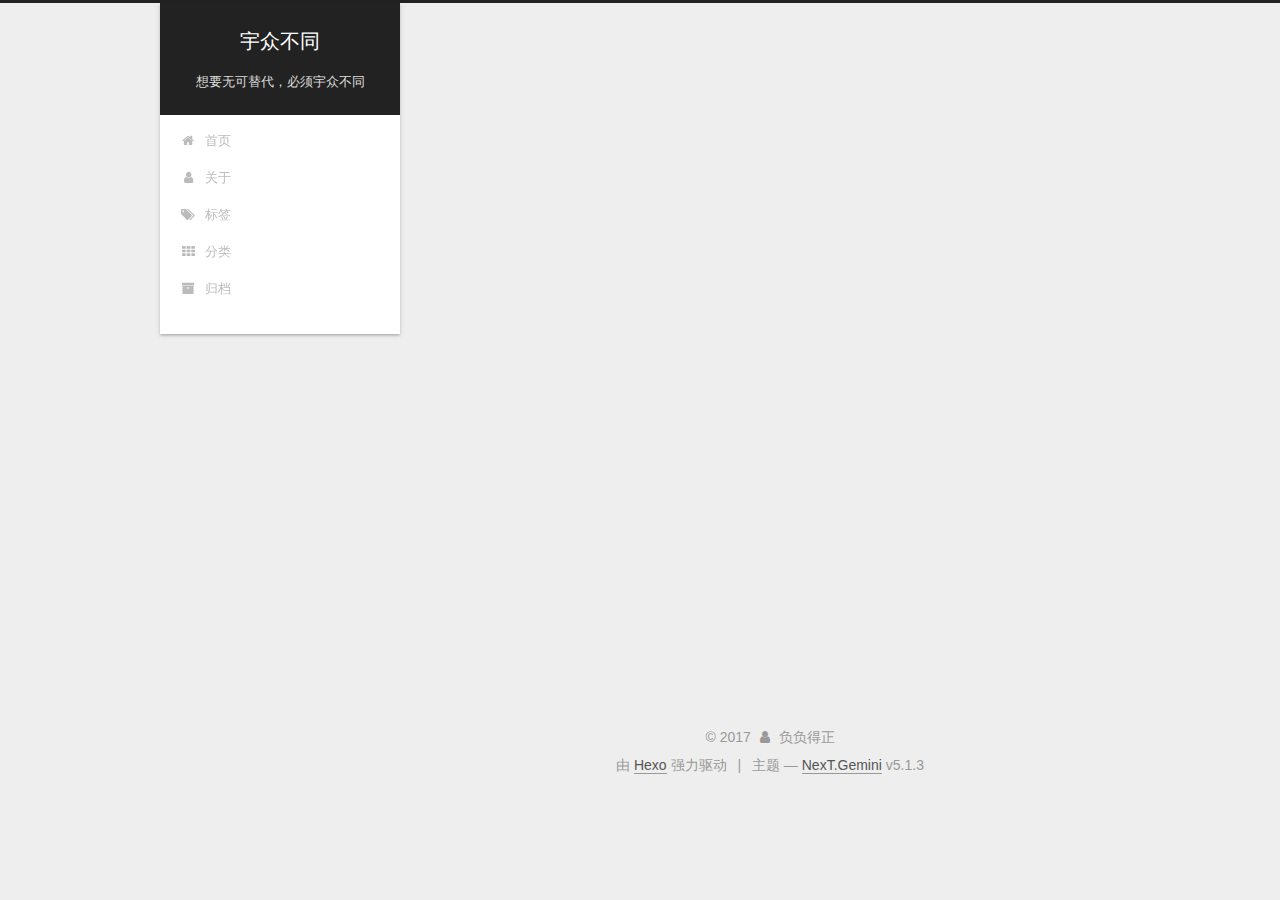
<file: archives/2017/12/index.html>
<!DOCTYPE html>



  


<html class="theme-next gemini use-motion" lang="zh-Hans">
<head>
  <meta charset="UTF-8"/>
<meta http-equiv="X-UA-Compatible" content="IE=edge" />
<meta name="viewport" content="width=device-width, initial-scale=1, maximum-scale=1"/>
<meta name="theme-color" content="#222">









<meta http-equiv="Cache-Control" content="no-transform" />
<meta http-equiv="Cache-Control" content="no-siteapp" />
















  
  
  <link href="/lib/fancybox/source/jquery.fancybox.css?v=2.1.5" rel="stylesheet" type="text/css" />







<link href="/lib/font-awesome/css/font-awesome.min.css?v=4.6.2" rel="stylesheet" type="text/css" />

<link href="/css/main.css?v=5.1.3" rel="stylesheet" type="text/css" />


  <link rel="apple-touch-icon" sizes="180x180" href="/images/apple-touch-icon-next.png?v=5.1.3">


  <link rel="icon" type="image/png" sizes="32x32" href="/images/favicon-32x32-next.png?v=5.1.3">


  <link rel="icon" type="image/png" sizes="16x16" href="/images/favicon-16x16-next.png?v=5.1.3">


  <link rel="mask-icon" href="/images/logo.svg?v=5.1.3" color="#222">





  <meta name="keywords" content="Hexo, NexT" />










<meta name="description" content="也许我不会，但我可以学">
<meta property="og:type" content="website">
<meta property="og:title" content="宇众不同">
<meta property="og:url" content="http://yoursite.com/archives/2017/12/index.html">
<meta property="og:site_name" content="宇众不同">
<meta property="og:description" content="也许我不会，但我可以学">
<meta property="og:locale" content="zh-Hans">
<meta name="twitter:card" content="summary">
<meta name="twitter:title" content="宇众不同">
<meta name="twitter:description" content="也许我不会，但我可以学">



<script type="text/javascript" id="hexo.configurations">
  var NexT = window.NexT || {};
  var CONFIG = {
    root: '/',
    scheme: 'Gemini',
    version: '5.1.3',
    sidebar: {"position":"left","display":"post","offset":12,"b2t":false,"scrollpercent":false,"onmobile":false},
    fancybox: true,
    tabs: true,
    motion: {"enable":true,"async":false,"transition":{"post_block":"fadeIn","post_header":"slideDownIn","post_body":"slideDownIn","coll_header":"slideLeftIn","sidebar":"slideUpIn"}},
    duoshuo: {
      userId: '0',
      author: '博主'
    },
    algolia: {
      applicationID: '',
      apiKey: '',
      indexName: '',
      hits: {"per_page":10},
      labels: {"input_placeholder":"Search for Posts","hits_empty":"We didn't find any results for the search: ${query}","hits_stats":"${hits} results found in ${time} ms"}
    }
  };
</script>



  <link rel="canonical" href="http://yoursite.com/archives/2017/12/"/>





  <title>归档 | 宇众不同</title>
  








</head>

<body itemscope itemtype="http://schema.org/WebPage" lang="zh-Hans">

  
  
    
  

  <div class="container sidebar-position-left page-archive">
    <div class="headband"></div>

    <header id="header" class="header" itemscope itemtype="http://schema.org/WPHeader">
      <div class="header-inner"><div class="site-brand-wrapper">
  <div class="site-meta ">
    

    <div class="custom-logo-site-title">
      <a href="/"  class="brand" rel="start">
        <span class="logo-line-before"><i></i></span>
        <span class="site-title">宇众不同</span>
        <span class="logo-line-after"><i></i></span>
      </a>
    </div>
      
        <p class="site-subtitle">想要无可替代，必须宇众不同</p>
      
  </div>

  <div class="site-nav-toggle">
    <button>
      <span class="btn-bar"></span>
      <span class="btn-bar"></span>
      <span class="btn-bar"></span>
    </button>
  </div>
</div>

<nav class="site-nav">
  

  
    <ul id="menu" class="menu">
      
        
        <li class="menu-item menu-item-home">
          <a href="/" rel="section">
            
              <i class="menu-item-icon fa fa-fw fa-home"></i> <br />
            
            首页
          </a>
        </li>
      
        
        <li class="menu-item menu-item-about">
          <a href="/about/" rel="section">
            
              <i class="menu-item-icon fa fa-fw fa-user"></i> <br />
            
            关于
          </a>
        </li>
      
        
        <li class="menu-item menu-item-tags">
          <a href="/tags/" rel="section">
            
              <i class="menu-item-icon fa fa-fw fa-tags"></i> <br />
            
            标签
          </a>
        </li>
      
        
        <li class="menu-item menu-item-categories">
          <a href="/categories/" rel="section">
            
              <i class="menu-item-icon fa fa-fw fa-th"></i> <br />
            
            分类
          </a>
        </li>
      
        
        <li class="menu-item menu-item-archives">
          <a href="/archives/" rel="section">
            
              <i class="menu-item-icon fa fa-fw fa-archive"></i> <br />
            
            归档
          </a>
        </li>
      

      
    </ul>
  

  
</nav>



 </div>
    </header>

    <main id="main" class="main">
      <div class="main-inner">
        <div class="content-wrap">
          <div id="content" class="content">
            

  
  
  
  <div class="post-block archive">
    <div id="posts" class="posts-collapse">
      <span class="archive-move-on"></span>

      <span class="archive-page-counter">
        
        
        
          
        
        嗯..! 目前共计 3 篇日志。 继续努力。
      </span>

      

        
        
        

        
          
          <div class="collection-title">
            <h1 class="archive-year" id="archive-year-2017">2017</h1>
          </div>
        
        

        

  <article class="post post-type-normal" itemscope itemtype="http://schema.org/Article">
    <header class="post-header">

      <h2 class="post-title">
        
            <a class="post-title-link" href="/2017/12/15/blog/" itemprop="url">
              
                <span itemprop="name">blog</span>
              
            </a>
        
      </h2>

      <div class="post-meta">
        <time class="post-time" itemprop="dateCreated"
              datetime="2017-12-15T19:05:45+08:00"
              content="2017-12-15" >
          12-15
        </time>
      </div>

    </header>
  </article>



      

        
        
        

        
        

        

  <article class="post post-type-normal" itemscope itemtype="http://schema.org/Article">
    <header class="post-header">

      <h2 class="post-title">
        
            <a class="post-title-link" href="/2017/12/15/filename/" itemprop="url">
              
                <span itemprop="name">filename</span>
              
            </a>
        
      </h2>

      <div class="post-meta">
        <time class="post-time" itemprop="dateCreated"
              datetime="2017-12-15T16:31:32+08:00"
              content="2017-12-15" >
          12-15
        </time>
      </div>

    </header>
  </article>



      

        
        
        

        
        

        

  <article class="post post-type-normal" itemscope itemtype="http://schema.org/Article">
    <header class="post-header">

      <h2 class="post-title">
        
            <a class="post-title-link" href="/2017/12/15/hello-world/" itemprop="url">
              
                <span itemprop="name">Hello World</span>
              
            </a>
        
      </h2>

      <div class="post-meta">
        <time class="post-time" itemprop="dateCreated"
              datetime="2017-12-15T16:25:21+08:00"
              content="2017-12-15" >
          12-15
        </time>
      </div>

    </header>
  </article>



      

    </div>
  </div>
  
  
  

  



          </div>
          


          

        </div>
        
          
  
  <div class="sidebar-toggle">
    <div class="sidebar-toggle-line-wrap">
      <span class="sidebar-toggle-line sidebar-toggle-line-first"></span>
      <span class="sidebar-toggle-line sidebar-toggle-line-middle"></span>
      <span class="sidebar-toggle-line sidebar-toggle-line-last"></span>
    </div>
  </div>

  <aside id="sidebar" class="sidebar">
    
    <div class="sidebar-inner">

      

      

      <section class="site-overview-wrap sidebar-panel sidebar-panel-active">
        <div class="site-overview">
          <div class="site-author motion-element" itemprop="author" itemscope itemtype="http://schema.org/Person">
            
              <img class="site-author-image" itemprop="image"
                src="/uploads/yu.jpg"
                alt="负负得正" />
            
              <p class="site-author-name" itemprop="name">负负得正</p>
              <p class="site-description motion-element" itemprop="description">也许我不会，但我可以学</p>
          </div>

          <nav class="site-state motion-element">

            
              <div class="site-state-item site-state-posts">
              
                <a href="/archives/">
              
                  <span class="site-state-item-count">3</span>
                  <span class="site-state-item-name">日志</span>
                </a>
              </div>
            

            
              
              
              <div class="site-state-item site-state-categories">
                <a href="/categories/index.html">
                  <span class="site-state-item-count">1</span>
                  <span class="site-state-item-name">分类</span>
                </a>
              </div>
            

            
              
              
              <div class="site-state-item site-state-tags">
                <a href="/tags/index.html">
                  <span class="site-state-item-count">2</span>
                  <span class="site-state-item-name">标签</span>
                </a>
              </div>
            

          </nav>

          

          <div class="links-of-author motion-element">
            
          </div>

          
          

          
          

          

        </div>
      </section>

      

      

    </div>
  </aside>


        
      </div>
    </main>

    <footer id="footer" class="footer">
      <div class="footer-inner">
        <div class="copyright">&copy; <span itemprop="copyrightYear">2017</span>
  <span class="with-love">
    <i class="fa fa-user"></i>
  </span>
  <span class="author" itemprop="copyrightHolder">负负得正</span>

  
</div>


  <div class="powered-by">由 <a class="theme-link" target="_blank" href="https://hexo.io">Hexo</a> 强力驱动</div>



  <span class="post-meta-divider">|</span>



  <div class="theme-info">主题 &mdash; <a class="theme-link" target="_blank" href="https://github.com/iissnan/hexo-theme-next">NexT.Gemini</a> v5.1.3</div>




        







        
      </div>
    </footer>

    
      <div class="back-to-top">
        <i class="fa fa-arrow-up"></i>
        
      </div>
    

    

  </div>

  

<script type="text/javascript">
  if (Object.prototype.toString.call(window.Promise) !== '[object Function]') {
    window.Promise = null;
  }
</script>









  












  
  
    <script type="text/javascript" src="/lib/jquery/index.js?v=2.1.3"></script>
  

  
  
    <script type="text/javascript" src="/lib/fastclick/lib/fastclick.min.js?v=1.0.6"></script>
  

  
  
    <script type="text/javascript" src="/lib/jquery_lazyload/jquery.lazyload.js?v=1.9.7"></script>
  

  
  
    <script type="text/javascript" src="/lib/velocity/velocity.min.js?v=1.2.1"></script>
  

  
  
    <script type="text/javascript" src="/lib/velocity/velocity.ui.min.js?v=1.2.1"></script>
  

  
  
    <script type="text/javascript" src="/lib/fancybox/source/jquery.fancybox.pack.js?v=2.1.5"></script>
  


  


  <script type="text/javascript" src="/js/src/utils.js?v=5.1.3"></script>

  <script type="text/javascript" src="/js/src/motion.js?v=5.1.3"></script>



  
  


  <script type="text/javascript" src="/js/src/affix.js?v=5.1.3"></script>

  <script type="text/javascript" src="/js/src/schemes/pisces.js?v=5.1.3"></script>



  

  


  <script type="text/javascript" src="/js/src/bootstrap.js?v=5.1.3"></script>



  


  




	





  





  












  





  

  

  

  
  

  

  

  

</body>
</html>
</file>
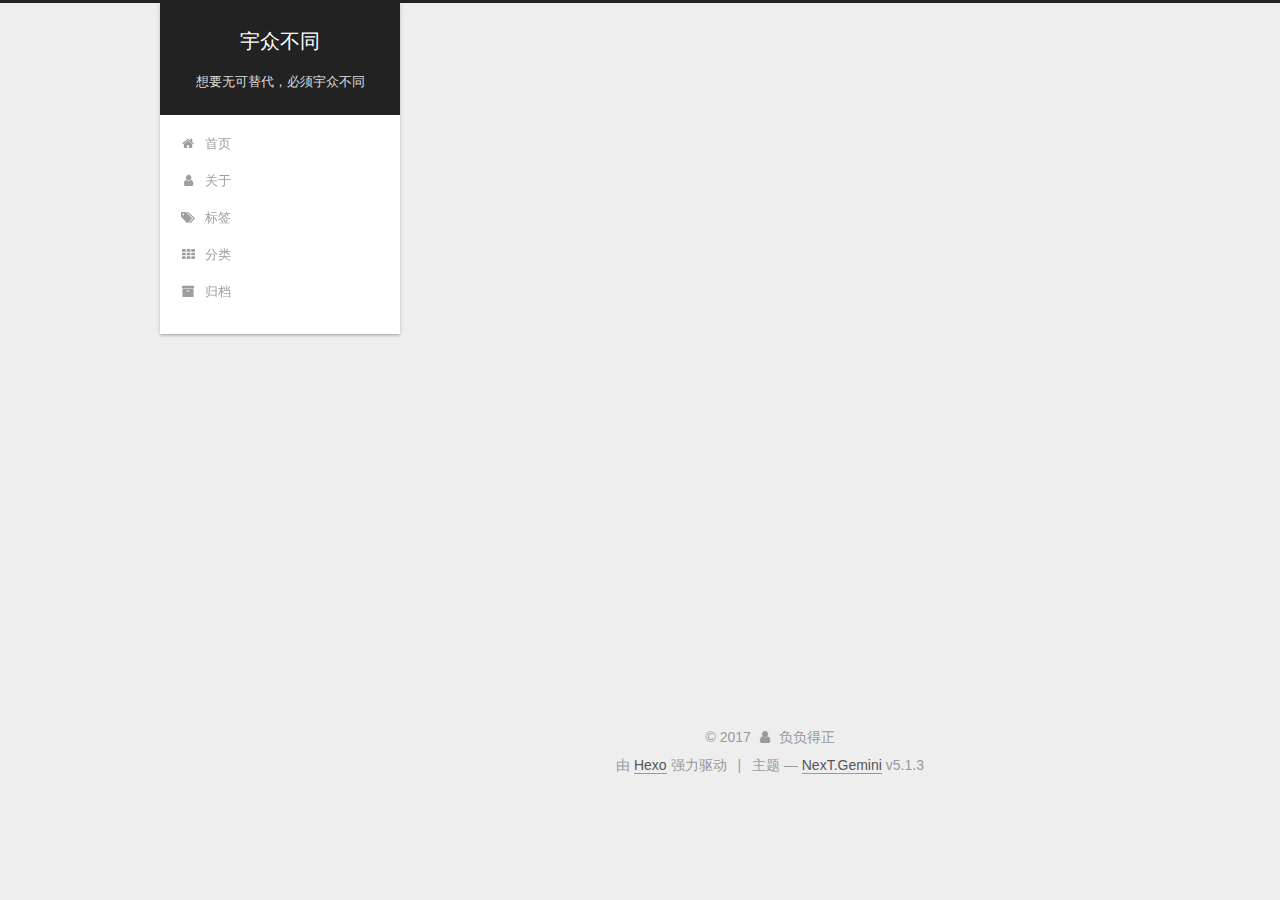
<file: 2017/12/15/blog/index.html>
<!DOCTYPE html>



  


<html class="theme-next gemini use-motion" lang="zh-Hans">
<head>
  <meta charset="UTF-8"/>
<meta http-equiv="X-UA-Compatible" content="IE=edge" />
<meta name="viewport" content="width=device-width, initial-scale=1, maximum-scale=1"/>
<meta name="theme-color" content="#222">









<meta http-equiv="Cache-Control" content="no-transform" />
<meta http-equiv="Cache-Control" content="no-siteapp" />
















  
  
  <link href="/lib/fancybox/source/jquery.fancybox.css?v=2.1.5" rel="stylesheet" type="text/css" />







<link href="/lib/font-awesome/css/font-awesome.min.css?v=4.6.2" rel="stylesheet" type="text/css" />

<link href="/css/main.css?v=5.1.3" rel="stylesheet" type="text/css" />


  <link rel="apple-touch-icon" sizes="180x180" href="/images/apple-touch-icon-next.png?v=5.1.3">


  <link rel="icon" type="image/png" sizes="32x32" href="/images/favicon-32x32-next.png?v=5.1.3">


  <link rel="icon" type="image/png" sizes="16x16" href="/images/favicon-16x16-next.png?v=5.1.3">


  <link rel="mask-icon" href="/images/logo.svg?v=5.1.3" color="#222">





  <meta name="keywords" content="test,Hexo," />










<meta name="description" content="也许我不会，但我可以学">
<meta name="keywords" content="test,Hexo">
<meta property="og:type" content="article">
<meta property="og:title" content="blog">
<meta property="og:url" content="http://yoursite.com/2017/12/15/blog/index.html">
<meta property="og:site_name" content="宇众不同">
<meta property="og:description" content="也许我不会，但我可以学">
<meta property="og:locale" content="zh-Hans">
<meta property="og:updated_time" content="2017-12-15T11:08:25.401Z">
<meta name="twitter:card" content="summary">
<meta name="twitter:title" content="blog">
<meta name="twitter:description" content="也许我不会，但我可以学">



<script type="text/javascript" id="hexo.configurations">
  var NexT = window.NexT || {};
  var CONFIG = {
    root: '/',
    scheme: 'Gemini',
    version: '5.1.3',
    sidebar: {"position":"left","display":"post","offset":12,"b2t":false,"scrollpercent":false,"onmobile":false},
    fancybox: true,
    tabs: true,
    motion: {"enable":true,"async":false,"transition":{"post_block":"fadeIn","post_header":"slideDownIn","post_body":"slideDownIn","coll_header":"slideLeftIn","sidebar":"slideUpIn"}},
    duoshuo: {
      userId: '0',
      author: '博主'
    },
    algolia: {
      applicationID: '',
      apiKey: '',
      indexName: '',
      hits: {"per_page":10},
      labels: {"input_placeholder":"Search for Posts","hits_empty":"We didn't find any results for the search: ${query}","hits_stats":"${hits} results found in ${time} ms"}
    }
  };
</script>



  <link rel="canonical" href="http://yoursite.com/2017/12/15/blog/"/>





  <title>blog | 宇众不同</title>
  








</head>

<body itemscope itemtype="http://schema.org/WebPage" lang="zh-Hans">

  
  
    
  

  <div class="container sidebar-position-left page-post-detail">
    <div class="headband"></div>

    <header id="header" class="header" itemscope itemtype="http://schema.org/WPHeader">
      <div class="header-inner"><div class="site-brand-wrapper">
  <div class="site-meta ">
    

    <div class="custom-logo-site-title">
      <a href="/"  class="brand" rel="start">
        <span class="logo-line-before"><i></i></span>
        <span class="site-title">宇众不同</span>
        <span class="logo-line-after"><i></i></span>
      </a>
    </div>
      
        <p class="site-subtitle">想要无可替代，必须宇众不同</p>
      
  </div>

  <div class="site-nav-toggle">
    <button>
      <span class="btn-bar"></span>
      <span class="btn-bar"></span>
      <span class="btn-bar"></span>
    </button>
  </div>
</div>

<nav class="site-nav">
  

  
    <ul id="menu" class="menu">
      
        
        <li class="menu-item menu-item-home">
          <a href="/" rel="section">
            
              <i class="menu-item-icon fa fa-fw fa-home"></i> <br />
            
            首页
          </a>
        </li>
      
        
        <li class="menu-item menu-item-about">
          <a href="/about/" rel="section">
            
              <i class="menu-item-icon fa fa-fw fa-user"></i> <br />
            
            关于
          </a>
        </li>
      
        
        <li class="menu-item menu-item-tags">
          <a href="/tags/" rel="section">
            
              <i class="menu-item-icon fa fa-fw fa-tags"></i> <br />
            
            标签
          </a>
        </li>
      
        
        <li class="menu-item menu-item-categories">
          <a href="/categories/" rel="section">
            
              <i class="menu-item-icon fa fa-fw fa-th"></i> <br />
            
            分类
          </a>
        </li>
      
        
        <li class="menu-item menu-item-archives">
          <a href="/archives/" rel="section">
            
              <i class="menu-item-icon fa fa-fw fa-archive"></i> <br />
            
            归档
          </a>
        </li>
      

      
    </ul>
  

  
</nav>



 </div>
    </header>

    <main id="main" class="main">
      <div class="main-inner">
        <div class="content-wrap">
          <div id="content" class="content">
            

  <div id="posts" class="posts-expand">
    

  

  
  
  

  <article class="post post-type-normal" itemscope itemtype="http://schema.org/Article">
  
  
  
  <div class="post-block">
    <link itemprop="mainEntityOfPage" href="http://yoursite.com/2017/12/15/blog/">

    <span hidden itemprop="author" itemscope itemtype="http://schema.org/Person">
      <meta itemprop="name" content="负负得正">
      <meta itemprop="description" content="">
      <meta itemprop="image" content="/uploads/yu.jpg">
    </span>

    <span hidden itemprop="publisher" itemscope itemtype="http://schema.org/Organization">
      <meta itemprop="name" content="宇众不同">
    </span>

    
      <header class="post-header">

        
        
          <h1 class="post-title" itemprop="name headline">blog</h1>
        

        <div class="post-meta">
          <span class="post-time">
            
              <span class="post-meta-item-icon">
                <i class="fa fa-calendar-o"></i>
              </span>
              
                <span class="post-meta-item-text">发表于</span>
              
              <time title="创建于" itemprop="dateCreated datePublished" datetime="2017-12-15T19:05:45+08:00">
                2017-12-15
              </time>
            

            

            
          </span>

          
            <span class="post-category" >
            
              <span class="post-meta-divider">|</span>
            
              <span class="post-meta-item-icon">
                <i class="fa fa-folder-o"></i>
              </span>
              
                <span class="post-meta-item-text">分类于</span>
              
              
                <span itemprop="about" itemscope itemtype="http://schema.org/Thing">
                  <a href="/categories/thinking/" itemprop="url" rel="index">
                    <span itemprop="name">thinking</span>
                  </a>
                </span>

                
                
              
            </span>
          

          
            
          

          
          

          

          

          

        </div>
      </header>
    

    
    
    
    <div class="post-body" itemprop="articleBody">

      
      

      
        
      
    </div>
    
    
    

    

    

    

    <footer class="post-footer">
      
        <div class="post-tags">
          
            <a href="/tags/test/" rel="tag"># test</a>
          
            <a href="/tags/Hexo/" rel="tag"># Hexo</a>
          
        </div>
      

      
      
      

      
        <div class="post-nav">
          <div class="post-nav-next post-nav-item">
            
              <a href="/2017/12/15/filename/" rel="next" title="filename">
                <i class="fa fa-chevron-left"></i> filename
              </a>
            
          </div>

          <span class="post-nav-divider"></span>

          <div class="post-nav-prev post-nav-item">
            
          </div>
        </div>
      

      
      
    </footer>
  </div>
  
  
  
  </article>



    <div class="post-spread">
      
    </div>
  </div>


          </div>
          


          

  



        </div>
        
          
  
  <div class="sidebar-toggle">
    <div class="sidebar-toggle-line-wrap">
      <span class="sidebar-toggle-line sidebar-toggle-line-first"></span>
      <span class="sidebar-toggle-line sidebar-toggle-line-middle"></span>
      <span class="sidebar-toggle-line sidebar-toggle-line-last"></span>
    </div>
  </div>

  <aside id="sidebar" class="sidebar">
    
    <div class="sidebar-inner">

      

      

      <section class="site-overview-wrap sidebar-panel sidebar-panel-active">
        <div class="site-overview">
          <div class="site-author motion-element" itemprop="author" itemscope itemtype="http://schema.org/Person">
            
              <img class="site-author-image" itemprop="image"
                src="/uploads/yu.jpg"
                alt="负负得正" />
            
              <p class="site-author-name" itemprop="name">负负得正</p>
              <p class="site-description motion-element" itemprop="description">也许我不会，但我可以学</p>
          </div>

          <nav class="site-state motion-element">

            
              <div class="site-state-item site-state-posts">
              
                <a href="/archives/">
              
                  <span class="site-state-item-count">3</span>
                  <span class="site-state-item-name">日志</span>
                </a>
              </div>
            

            
              
              
              <div class="site-state-item site-state-categories">
                <a href="/categories/index.html">
                  <span class="site-state-item-count">1</span>
                  <span class="site-state-item-name">分类</span>
                </a>
              </div>
            

            
              
              
              <div class="site-state-item site-state-tags">
                <a href="/tags/index.html">
                  <span class="site-state-item-count">2</span>
                  <span class="site-state-item-name">标签</span>
                </a>
              </div>
            

          </nav>

          

          <div class="links-of-author motion-element">
            
          </div>

          
          

          
          

          

        </div>
      </section>

      

      

    </div>
  </aside>


        
      </div>
    </main>

    <footer id="footer" class="footer">
      <div class="footer-inner">
        <div class="copyright">&copy; <span itemprop="copyrightYear">2017</span>
  <span class="with-love">
    <i class="fa fa-user"></i>
  </span>
  <span class="author" itemprop="copyrightHolder">负负得正</span>

  
</div>


  <div class="powered-by">由 <a class="theme-link" target="_blank" href="https://hexo.io">Hexo</a> 强力驱动</div>



  <span class="post-meta-divider">|</span>



  <div class="theme-info">主题 &mdash; <a class="theme-link" target="_blank" href="https://github.com/iissnan/hexo-theme-next">NexT.Gemini</a> v5.1.3</div>




        







        
      </div>
    </footer>

    
      <div class="back-to-top">
        <i class="fa fa-arrow-up"></i>
        
      </div>
    

    

  </div>

  

<script type="text/javascript">
  if (Object.prototype.toString.call(window.Promise) !== '[object Function]') {
    window.Promise = null;
  }
</script>









  












  
  
    <script type="text/javascript" src="/lib/jquery/index.js?v=2.1.3"></script>
  

  
  
    <script type="text/javascript" src="/lib/fastclick/lib/fastclick.min.js?v=1.0.6"></script>
  

  
  
    <script type="text/javascript" src="/lib/jquery_lazyload/jquery.lazyload.js?v=1.9.7"></script>
  

  
  
    <script type="text/javascript" src="/lib/velocity/velocity.min.js?v=1.2.1"></script>
  

  
  
    <script type="text/javascript" src="/lib/velocity/velocity.ui.min.js?v=1.2.1"></script>
  

  
  
    <script type="text/javascript" src="/lib/fancybox/source/jquery.fancybox.pack.js?v=2.1.5"></script>
  


  


  <script type="text/javascript" src="/js/src/utils.js?v=5.1.3"></script>

  <script type="text/javascript" src="/js/src/motion.js?v=5.1.3"></script>



  
  


  <script type="text/javascript" src="/js/src/affix.js?v=5.1.3"></script>

  <script type="text/javascript" src="/js/src/schemes/pisces.js?v=5.1.3"></script>



  
  <script type="text/javascript" src="/js/src/scrollspy.js?v=5.1.3"></script>
<script type="text/javascript" src="/js/src/post-details.js?v=5.1.3"></script>



  


  <script type="text/javascript" src="/js/src/bootstrap.js?v=5.1.3"></script>



  


  




	





  





  












  





  

  

  

  
  

  

  

  

</body>
</html>
</file>
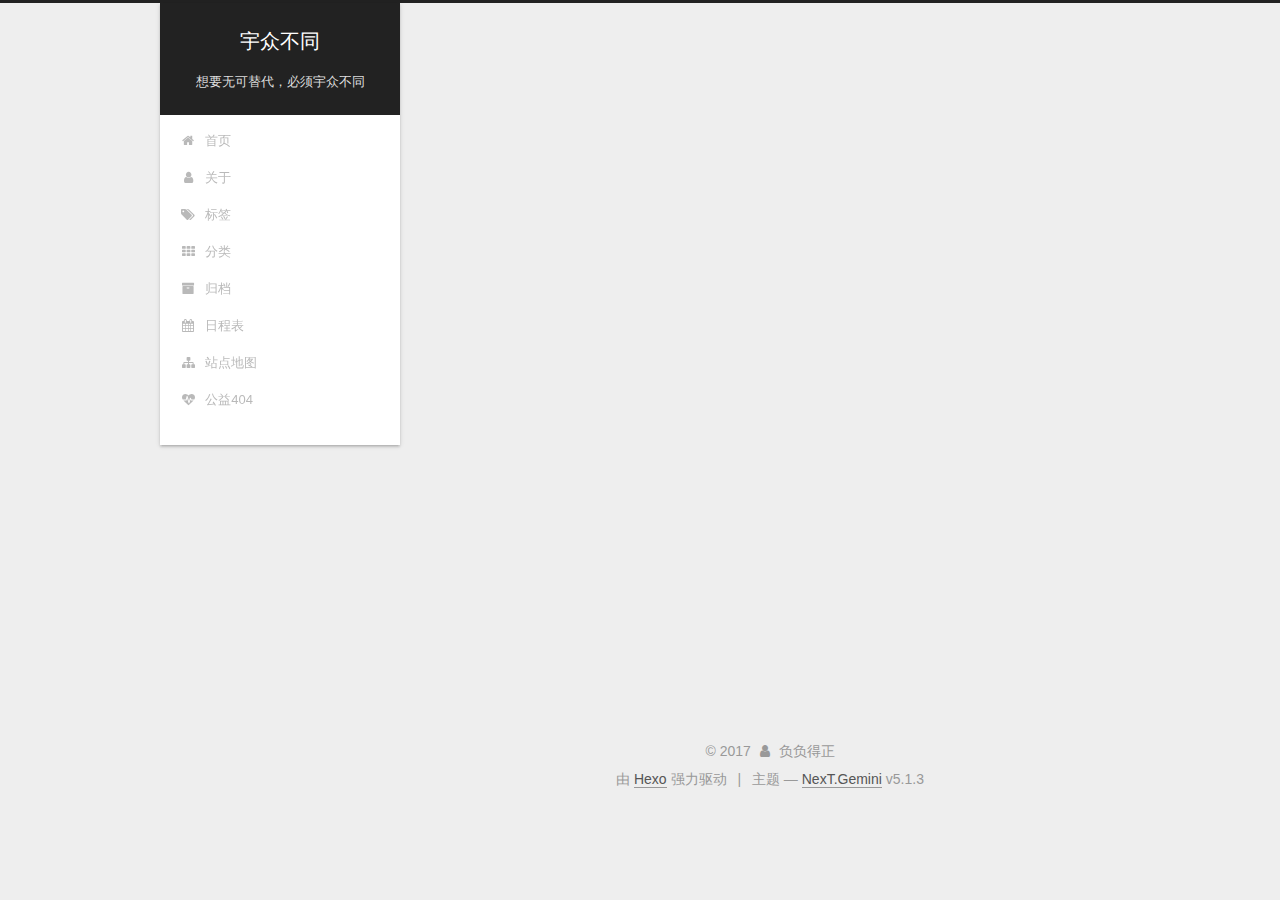
<file: 2017/12/15/filename/index.html>
<!DOCTYPE html>



  


<html class="theme-next gemini use-motion" lang="zh-Hans">
<head>
  <meta charset="UTF-8"/>
<meta http-equiv="X-UA-Compatible" content="IE=edge" />
<meta name="viewport" content="width=device-width, initial-scale=1, maximum-scale=1"/>
<meta name="theme-color" content="#222">









<meta http-equiv="Cache-Control" content="no-transform" />
<meta http-equiv="Cache-Control" content="no-siteapp" />
















  
  
  <link href="/lib/fancybox/source/jquery.fancybox.css?v=2.1.5" rel="stylesheet" type="text/css" />







<link href="/lib/font-awesome/css/font-awesome.min.css?v=4.6.2" rel="stylesheet" type="text/css" />

<link href="/css/main.css?v=5.1.3" rel="stylesheet" type="text/css" />


  <link rel="apple-touch-icon" sizes="180x180" href="/images/apple-touch-icon-next.png?v=5.1.3">


  <link rel="icon" type="image/png" sizes="32x32" href="/images/favicon-32x32-next.png?v=5.1.3">


  <link rel="icon" type="image/png" sizes="16x16" href="/images/favicon-16x16-next.png?v=5.1.3">


  <link rel="mask-icon" href="/images/logo.svg?v=5.1.3" color="#222">





  <meta name="keywords" content="Hexo, NexT" />










<meta name="description" content="也许我不会，但我可以学">
<meta property="og:type" content="article">
<meta property="og:title" content="filename">
<meta property="og:url" content="http://yoursite.com/2017/12/15/filename/index.html">
<meta property="og:site_name" content="宇众不同">
<meta property="og:description" content="也许我不会，但我可以学">
<meta property="og:locale" content="zh-Hans">
<meta property="og:updated_time" content="2017-12-15T08:31:32.421Z">
<meta name="twitter:card" content="summary">
<meta name="twitter:title" content="filename">
<meta name="twitter:description" content="也许我不会，但我可以学">



<script type="text/javascript" id="hexo.configurations">
  var NexT = window.NexT || {};
  var CONFIG = {
    root: '/',
    scheme: 'Gemini',
    version: '5.1.3',
    sidebar: {"position":"left","display":"post","offset":12,"b2t":false,"scrollpercent":false,"onmobile":false},
    fancybox: true,
    tabs: true,
    motion: {"enable":true,"async":false,"transition":{"post_block":"fadeIn","post_header":"slideDownIn","post_body":"slideDownIn","coll_header":"slideLeftIn","sidebar":"slideUpIn"}},
    duoshuo: {
      userId: '0',
      author: '博主'
    },
    algolia: {
      applicationID: '',
      apiKey: '',
      indexName: '',
      hits: {"per_page":10},
      labels: {"input_placeholder":"Search for Posts","hits_empty":"We didn't find any results for the search: ${query}","hits_stats":"${hits} results found in ${time} ms"}
    }
  };
</script>



  <link rel="canonical" href="http://yoursite.com/2017/12/15/filename/"/>





  <title>filename | 宇众不同</title>
  








</head>

<body itemscope itemtype="http://schema.org/WebPage" lang="zh-Hans">

  
  
    
  

  <div class="container sidebar-position-left page-post-detail">
    <div class="headband"></div>

    <header id="header" class="header" itemscope itemtype="http://schema.org/WPHeader">
      <div class="header-inner"><div class="site-brand-wrapper">
  <div class="site-meta ">
    

    <div class="custom-logo-site-title">
      <a href="/"  class="brand" rel="start">
        <span class="logo-line-before"><i></i></span>
        <span class="site-title">宇众不同</span>
        <span class="logo-line-after"><i></i></span>
      </a>
    </div>
      
        <p class="site-subtitle">想要无可替代，必须宇众不同</p>
      
  </div>

  <div class="site-nav-toggle">
    <button>
      <span class="btn-bar"></span>
      <span class="btn-bar"></span>
      <span class="btn-bar"></span>
    </button>
  </div>
</div>

<nav class="site-nav">
  

  
    <ul id="menu" class="menu">
      
        
        <li class="menu-item menu-item-home">
          <a href="/" rel="section">
            
              <i class="menu-item-icon fa fa-fw fa-home"></i> <br />
            
            首页
          </a>
        </li>
      
        
        <li class="menu-item menu-item-about">
          <a href="/about/" rel="section">
            
              <i class="menu-item-icon fa fa-fw fa-user"></i> <br />
            
            关于
          </a>
        </li>
      
        
        <li class="menu-item menu-item-tags">
          <a href="/tags/" rel="section">
            
              <i class="menu-item-icon fa fa-fw fa-tags"></i> <br />
            
            标签
          </a>
        </li>
      
        
        <li class="menu-item menu-item-categories">
          <a href="/categories/" rel="section">
            
              <i class="menu-item-icon fa fa-fw fa-th"></i> <br />
            
            分类
          </a>
        </li>
      
        
        <li class="menu-item menu-item-archives">
          <a href="/archives/" rel="section">
            
              <i class="menu-item-icon fa fa-fw fa-archive"></i> <br />
            
            归档
          </a>
        </li>
      
        
        <li class="menu-item menu-item-schedule">
          <a href="/schedule/" rel="section">
            
              <i class="menu-item-icon fa fa-fw fa-calendar"></i> <br />
            
            日程表
          </a>
        </li>
      
        
        <li class="menu-item menu-item-sitemap">
          <a href="/sitemap.xml" rel="section">
            
              <i class="menu-item-icon fa fa-fw fa-sitemap"></i> <br />
            
            站点地图
          </a>
        </li>
      
        
        <li class="menu-item menu-item-commonweal">
          <a href="/404/" rel="section">
            
              <i class="menu-item-icon fa fa-fw fa-heartbeat"></i> <br />
            
            公益404
          </a>
        </li>
      

      
    </ul>
  

  
</nav>



 </div>
    </header>

    <main id="main" class="main">
      <div class="main-inner">
        <div class="content-wrap">
          <div id="content" class="content">
            

  <div id="posts" class="posts-expand">
    

  

  
  
  

  <article class="post post-type-normal" itemscope itemtype="http://schema.org/Article">
  
  
  
  <div class="post-block">
    <link itemprop="mainEntityOfPage" href="http://yoursite.com/2017/12/15/filename/">

    <span hidden itemprop="author" itemscope itemtype="http://schema.org/Person">
      <meta itemprop="name" content="负负得正">
      <meta itemprop="description" content="">
      <meta itemprop="image" content="/uploads/yu.jpg">
    </span>

    <span hidden itemprop="publisher" itemscope itemtype="http://schema.org/Organization">
      <meta itemprop="name" content="宇众不同">
    </span>

    
      <header class="post-header">

        
        
          <h1 class="post-title" itemprop="name headline">filename</h1>
        

        <div class="post-meta">
          <span class="post-time">
            
              <span class="post-meta-item-icon">
                <i class="fa fa-calendar-o"></i>
              </span>
              
                <span class="post-meta-item-text">发表于</span>
              
              <time title="创建于" itemprop="dateCreated datePublished" datetime="2017-12-15T16:31:32+08:00">
                2017-12-15
              </time>
            

            

            
          </span>

          

          
            
          

          
          

          

          

          

        </div>
      </header>
    

    
    
    
    <div class="post-body" itemprop="articleBody">

      
      

      
        
      
    </div>
    
    
    

    

    

    

    <footer class="post-footer">
      

      
      
      

      
        <div class="post-nav">
          <div class="post-nav-next post-nav-item">
            
              <a href="/2017/12/15/hello-world/" rel="next" title="Hello World">
                <i class="fa fa-chevron-left"></i> Hello World
              </a>
            
          </div>

          <span class="post-nav-divider"></span>

          <div class="post-nav-prev post-nav-item">
            
          </div>
        </div>
      

      
      
    </footer>
  </div>
  
  
  
  </article>



    <div class="post-spread">
      
    </div>
  </div>


          </div>
          


          

  



        </div>
        
          
  
  <div class="sidebar-toggle">
    <div class="sidebar-toggle-line-wrap">
      <span class="sidebar-toggle-line sidebar-toggle-line-first"></span>
      <span class="sidebar-toggle-line sidebar-toggle-line-middle"></span>
      <span class="sidebar-toggle-line sidebar-toggle-line-last"></span>
    </div>
  </div>

  <aside id="sidebar" class="sidebar">
    
    <div class="sidebar-inner">

      

      

      <section class="site-overview-wrap sidebar-panel sidebar-panel-active">
        <div class="site-overview">
          <div class="site-author motion-element" itemprop="author" itemscope itemtype="http://schema.org/Person">
            
              <img class="site-author-image" itemprop="image"
                src="/uploads/yu.jpg"
                alt="负负得正" />
            
              <p class="site-author-name" itemprop="name">负负得正</p>
              <p class="site-description motion-element" itemprop="description">也许我不会，但我可以学</p>
          </div>

          <nav class="site-state motion-element">

            
              <div class="site-state-item site-state-posts">
              
                <a href="/archives/">
              
                  <span class="site-state-item-count">2</span>
                  <span class="site-state-item-name">日志</span>
                </a>
              </div>
            

            

            

          </nav>

          

          <div class="links-of-author motion-element">
            
          </div>

          
          

          
          

          

        </div>
      </section>

      

      

    </div>
  </aside>


        
      </div>
    </main>

    <footer id="footer" class="footer">
      <div class="footer-inner">
        <div class="copyright">&copy; <span itemprop="copyrightYear">2017</span>
  <span class="with-love">
    <i class="fa fa-user"></i>
  </span>
  <span class="author" itemprop="copyrightHolder">负负得正</span>

  
</div>


  <div class="powered-by">由 <a class="theme-link" target="_blank" href="https://hexo.io">Hexo</a> 强力驱动</div>



  <span class="post-meta-divider">|</span>



  <div class="theme-info">主题 &mdash; <a class="theme-link" target="_blank" href="https://github.com/iissnan/hexo-theme-next">NexT.Gemini</a> v5.1.3</div>




        







        
      </div>
    </footer>

    
      <div class="back-to-top">
        <i class="fa fa-arrow-up"></i>
        
      </div>
    

    

  </div>

  

<script type="text/javascript">
  if (Object.prototype.toString.call(window.Promise) !== '[object Function]') {
    window.Promise = null;
  }
</script>









  












  
  
    <script type="text/javascript" src="/lib/jquery/index.js?v=2.1.3"></script>
  

  
  
    <script type="text/javascript" src="/lib/fastclick/lib/fastclick.min.js?v=1.0.6"></script>
  

  
  
    <script type="text/javascript" src="/lib/jquery_lazyload/jquery.lazyload.js?v=1.9.7"></script>
  

  
  
    <script type="text/javascript" src="/lib/velocity/velocity.min.js?v=1.2.1"></script>
  

  
  
    <script type="text/javascript" src="/lib/velocity/velocity.ui.min.js?v=1.2.1"></script>
  

  
  
    <script type="text/javascript" src="/lib/fancybox/source/jquery.fancybox.pack.js?v=2.1.5"></script>
  


  


  <script type="text/javascript" src="/js/src/utils.js?v=5.1.3"></script>

  <script type="text/javascript" src="/js/src/motion.js?v=5.1.3"></script>



  
  


  <script type="text/javascript" src="/js/src/affix.js?v=5.1.3"></script>

  <script type="text/javascript" src="/js/src/schemes/pisces.js?v=5.1.3"></script>



  
  <script type="text/javascript" src="/js/src/scrollspy.js?v=5.1.3"></script>
<script type="text/javascript" src="/js/src/post-details.js?v=5.1.3"></script>



  


  <script type="text/javascript" src="/js/src/bootstrap.js?v=5.1.3"></script>



  


  




	





  





  












  





  

  

  

  
  

  

  

  

</body>
</html>
</file>
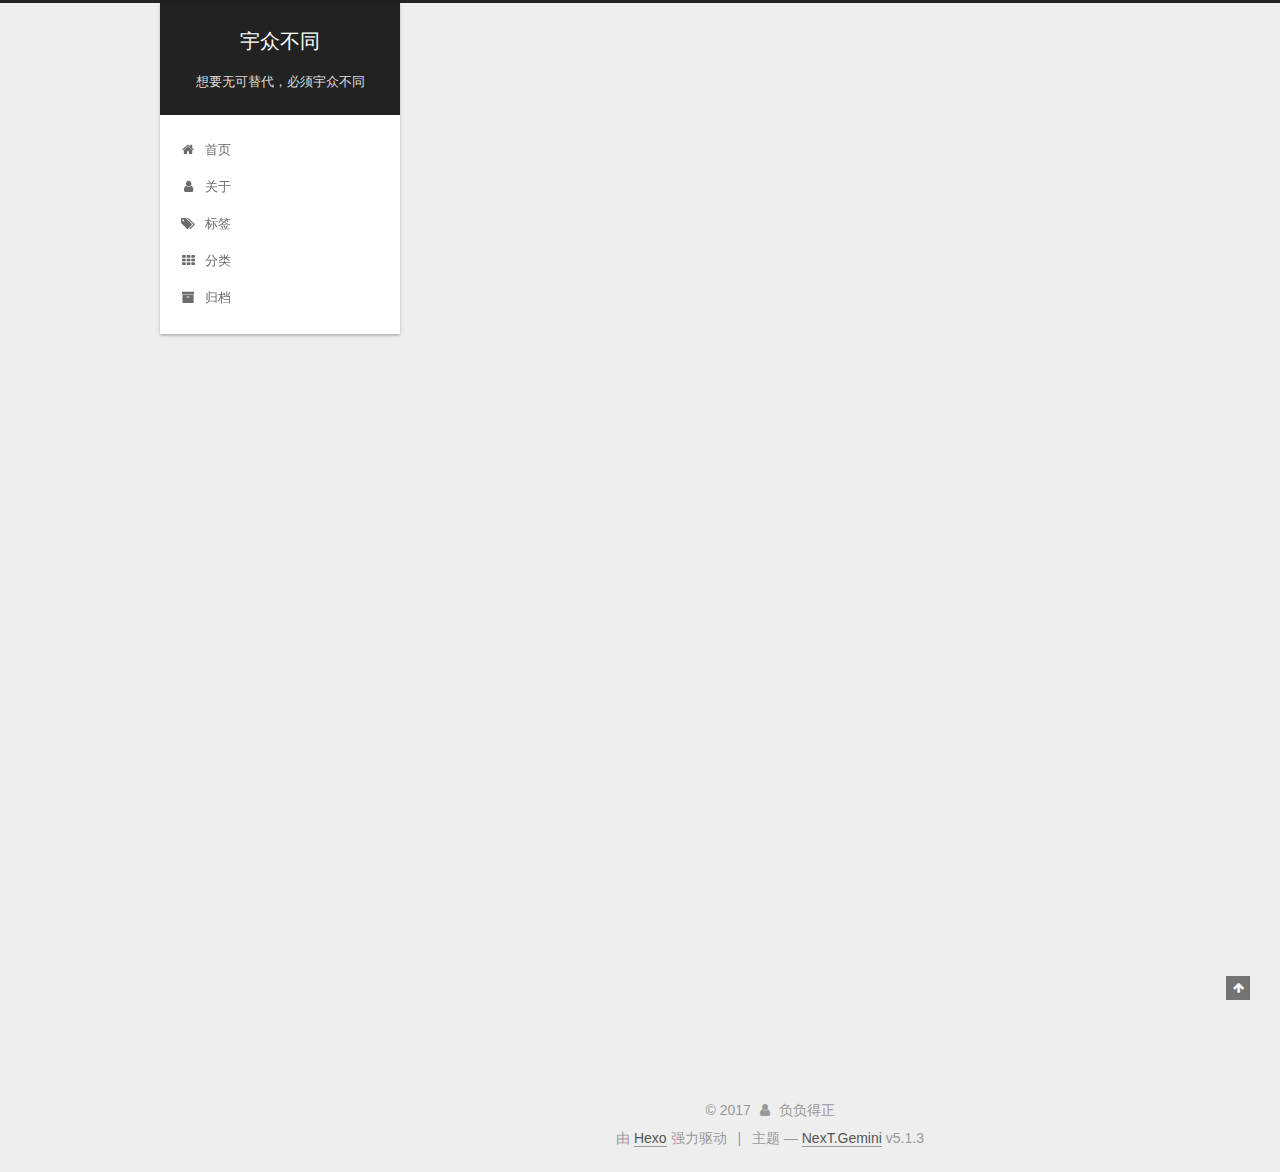
<file: 2017/12/15/hello-world/index.html>
<!DOCTYPE html>



  


<html class="theme-next gemini use-motion" lang="zh-Hans">
<head>
  <meta charset="UTF-8"/>
<meta http-equiv="X-UA-Compatible" content="IE=edge" />
<meta name="viewport" content="width=device-width, initial-scale=1, maximum-scale=1"/>
<meta name="theme-color" content="#222">









<meta http-equiv="Cache-Control" content="no-transform" />
<meta http-equiv="Cache-Control" content="no-siteapp" />
















  
  
  <link href="/lib/fancybox/source/jquery.fancybox.css?v=2.1.5" rel="stylesheet" type="text/css" />







<link href="/lib/font-awesome/css/font-awesome.min.css?v=4.6.2" rel="stylesheet" type="text/css" />

<link href="/css/main.css?v=5.1.3" rel="stylesheet" type="text/css" />


  <link rel="apple-touch-icon" sizes="180x180" href="/images/apple-touch-icon-next.png?v=5.1.3">


  <link rel="icon" type="image/png" sizes="32x32" href="/images/favicon-32x32-next.png?v=5.1.3">


  <link rel="icon" type="image/png" sizes="16x16" href="/images/favicon-16x16-next.png?v=5.1.3">


  <link rel="mask-icon" href="/images/logo.svg?v=5.1.3" color="#222">





  <meta name="keywords" content="Hexo, NexT" />










<meta name="description" content="Welcome to Hexo! This is your very first post. Check documentation for more info. If you get any problems when using Hexo, you can find the answer in troubleshooting or you can ask me on GitHub. Quick">
<meta property="og:type" content="article">
<meta property="og:title" content="Hello World">
<meta property="og:url" content="http://yoursite.com/2017/12/15/hello-world/index.html">
<meta property="og:site_name" content="宇众不同">
<meta property="og:description" content="Welcome to Hexo! This is your very first post. Check documentation for more info. If you get any problems when using Hexo, you can find the answer in troubleshooting or you can ask me on GitHub. Quick">
<meta property="og:locale" content="zh-Hans">
<meta property="og:updated_time" content="2017-12-15T08:25:21.783Z">
<meta name="twitter:card" content="summary">
<meta name="twitter:title" content="Hello World">
<meta name="twitter:description" content="Welcome to Hexo! This is your very first post. Check documentation for more info. If you get any problems when using Hexo, you can find the answer in troubleshooting or you can ask me on GitHub. Quick">



<script type="text/javascript" id="hexo.configurations">
  var NexT = window.NexT || {};
  var CONFIG = {
    root: '/',
    scheme: 'Gemini',
    version: '5.1.3',
    sidebar: {"position":"left","display":"post","offset":12,"b2t":false,"scrollpercent":false,"onmobile":false},
    fancybox: true,
    tabs: true,
    motion: {"enable":true,"async":false,"transition":{"post_block":"fadeIn","post_header":"slideDownIn","post_body":"slideDownIn","coll_header":"slideLeftIn","sidebar":"slideUpIn"}},
    duoshuo: {
      userId: '0',
      author: '博主'
    },
    algolia: {
      applicationID: '',
      apiKey: '',
      indexName: '',
      hits: {"per_page":10},
      labels: {"input_placeholder":"Search for Posts","hits_empty":"We didn't find any results for the search: ${query}","hits_stats":"${hits} results found in ${time} ms"}
    }
  };
</script>



  <link rel="canonical" href="http://yoursite.com/2017/12/15/hello-world/"/>





  <title>Hello World | 宇众不同</title>
  








</head>

<body itemscope itemtype="http://schema.org/WebPage" lang="zh-Hans">

  
  
    
  

  <div class="container sidebar-position-left page-post-detail">
    <div class="headband"></div>

    <header id="header" class="header" itemscope itemtype="http://schema.org/WPHeader">
      <div class="header-inner"><div class="site-brand-wrapper">
  <div class="site-meta ">
    

    <div class="custom-logo-site-title">
      <a href="/"  class="brand" rel="start">
        <span class="logo-line-before"><i></i></span>
        <span class="site-title">宇众不同</span>
        <span class="logo-line-after"><i></i></span>
      </a>
    </div>
      
        <p class="site-subtitle">想要无可替代，必须宇众不同</p>
      
  </div>

  <div class="site-nav-toggle">
    <button>
      <span class="btn-bar"></span>
      <span class="btn-bar"></span>
      <span class="btn-bar"></span>
    </button>
  </div>
</div>

<nav class="site-nav">
  

  
    <ul id="menu" class="menu">
      
        
        <li class="menu-item menu-item-home">
          <a href="/" rel="section">
            
              <i class="menu-item-icon fa fa-fw fa-home"></i> <br />
            
            首页
          </a>
        </li>
      
        
        <li class="menu-item menu-item-about">
          <a href="/about/" rel="section">
            
              <i class="menu-item-icon fa fa-fw fa-user"></i> <br />
            
            关于
          </a>
        </li>
      
        
        <li class="menu-item menu-item-tags">
          <a href="/tags/" rel="section">
            
              <i class="menu-item-icon fa fa-fw fa-tags"></i> <br />
            
            标签
          </a>
        </li>
      
        
        <li class="menu-item menu-item-categories">
          <a href="/categories/" rel="section">
            
              <i class="menu-item-icon fa fa-fw fa-th"></i> <br />
            
            分类
          </a>
        </li>
      
        
        <li class="menu-item menu-item-archives">
          <a href="/archives/" rel="section">
            
              <i class="menu-item-icon fa fa-fw fa-archive"></i> <br />
            
            归档
          </a>
        </li>
      

      
    </ul>
  

  
</nav>



 </div>
    </header>

    <main id="main" class="main">
      <div class="main-inner">
        <div class="content-wrap">
          <div id="content" class="content">
            

  <div id="posts" class="posts-expand">
    

  

  
  
  

  <article class="post post-type-normal" itemscope itemtype="http://schema.org/Article">
  
  
  
  <div class="post-block">
    <link itemprop="mainEntityOfPage" href="http://yoursite.com/2017/12/15/hello-world/">

    <span hidden itemprop="author" itemscope itemtype="http://schema.org/Person">
      <meta itemprop="name" content="负负得正">
      <meta itemprop="description" content="">
      <meta itemprop="image" content="/uploads/yu.jpg">
    </span>

    <span hidden itemprop="publisher" itemscope itemtype="http://schema.org/Organization">
      <meta itemprop="name" content="宇众不同">
    </span>

    
      <header class="post-header">

        
        
          <h1 class="post-title" itemprop="name headline">Hello World</h1>
        

        <div class="post-meta">
          <span class="post-time">
            
              <span class="post-meta-item-icon">
                <i class="fa fa-calendar-o"></i>
              </span>
              
                <span class="post-meta-item-text">发表于</span>
              
              <time title="创建于" itemprop="dateCreated datePublished" datetime="2017-12-15T16:25:21+08:00">
                2017-12-15
              </time>
            

            

            
          </span>

          

          
            
          

          
          

          

          

          

        </div>
      </header>
    

    
    
    
    <div class="post-body" itemprop="articleBody">

      
      

      
        <p>Welcome to <a href="https://hexo.io/" target="_blank" rel="noopener">Hexo</a>! This is your very first post. Check <a href="https://hexo.io/docs/" target="_blank" rel="noopener">documentation</a> for more info. If you get any problems when using Hexo, you can find the answer in <a href="https://hexo.io/docs/troubleshooting.html" target="_blank" rel="noopener">troubleshooting</a> or you can ask me on <a href="https://github.com/hexojs/hexo/issues" target="_blank" rel="noopener">GitHub</a>.</p>
<h2 id="Quick-Start"><a href="#Quick-Start" class="headerlink" title="Quick Start"></a>Quick Start</h2><h3 id="Create-a-new-post"><a href="#Create-a-new-post" class="headerlink" title="Create a new post"></a>Create a new post</h3><figure class="highlight bash"><table><tr><td class="gutter"><pre><span class="line">1</span><br></pre></td><td class="code"><pre><span class="line">$ hexo new <span class="string">"My New Post"</span></span><br></pre></td></tr></table></figure>
<p>More info: <a href="https://hexo.io/docs/writing.html" target="_blank" rel="noopener">Writing</a></p>
<h3 id="Run-server"><a href="#Run-server" class="headerlink" title="Run server"></a>Run server</h3><figure class="highlight bash"><table><tr><td class="gutter"><pre><span class="line">1</span><br></pre></td><td class="code"><pre><span class="line">$ hexo server</span><br></pre></td></tr></table></figure>
<p>More info: <a href="https://hexo.io/docs/server.html" target="_blank" rel="noopener">Server</a></p>
<h3 id="Generate-static-files"><a href="#Generate-static-files" class="headerlink" title="Generate static files"></a>Generate static files</h3><figure class="highlight bash"><table><tr><td class="gutter"><pre><span class="line">1</span><br></pre></td><td class="code"><pre><span class="line">$ hexo generate</span><br></pre></td></tr></table></figure>
<p>More info: <a href="https://hexo.io/docs/generating.html" target="_blank" rel="noopener">Generating</a></p>
<h3 id="Deploy-to-remote-sites"><a href="#Deploy-to-remote-sites" class="headerlink" title="Deploy to remote sites"></a>Deploy to remote sites</h3><figure class="highlight bash"><table><tr><td class="gutter"><pre><span class="line">1</span><br></pre></td><td class="code"><pre><span class="line">$ hexo deploy</span><br></pre></td></tr></table></figure>
<p>More info: <a href="https://hexo.io/docs/deployment.html" target="_blank" rel="noopener">Deployment</a></p>

      
    </div>
    
    
    

    

    

    

    <footer class="post-footer">
      

      
      
      

      
        <div class="post-nav">
          <div class="post-nav-next post-nav-item">
            
          </div>

          <span class="post-nav-divider"></span>

          <div class="post-nav-prev post-nav-item">
            
              <a href="/2017/12/15/filename/" rel="prev" title="filename">
                filename <i class="fa fa-chevron-right"></i>
              </a>
            
          </div>
        </div>
      

      
      
    </footer>
  </div>
  
  
  
  </article>



    <div class="post-spread">
      
    </div>
  </div>


          </div>
          


          

  



        </div>
        
          
  
  <div class="sidebar-toggle">
    <div class="sidebar-toggle-line-wrap">
      <span class="sidebar-toggle-line sidebar-toggle-line-first"></span>
      <span class="sidebar-toggle-line sidebar-toggle-line-middle"></span>
      <span class="sidebar-toggle-line sidebar-toggle-line-last"></span>
    </div>
  </div>

  <aside id="sidebar" class="sidebar">
    
    <div class="sidebar-inner">

      

      
        <ul class="sidebar-nav motion-element">
          <li class="sidebar-nav-toc sidebar-nav-active" data-target="post-toc-wrap">
            文章目录
          </li>
          <li class="sidebar-nav-overview" data-target="site-overview-wrap">
            站点概览
          </li>
        </ul>
      

      <section class="site-overview-wrap sidebar-panel">
        <div class="site-overview">
          <div class="site-author motion-element" itemprop="author" itemscope itemtype="http://schema.org/Person">
            
              <img class="site-author-image" itemprop="image"
                src="/uploads/yu.jpg"
                alt="负负得正" />
            
              <p class="site-author-name" itemprop="name">负负得正</p>
              <p class="site-description motion-element" itemprop="description">也许我不会，但我可以学</p>
          </div>

          <nav class="site-state motion-element">

            
              <div class="site-state-item site-state-posts">
              
                <a href="/archives/">
              
                  <span class="site-state-item-count">3</span>
                  <span class="site-state-item-name">日志</span>
                </a>
              </div>
            

            
              
              
              <div class="site-state-item site-state-categories">
                <a href="/categories/index.html">
                  <span class="site-state-item-count">1</span>
                  <span class="site-state-item-name">分类</span>
                </a>
              </div>
            

            
              
              
              <div class="site-state-item site-state-tags">
                <a href="/tags/index.html">
                  <span class="site-state-item-count">2</span>
                  <span class="site-state-item-name">标签</span>
                </a>
              </div>
            

          </nav>

          

          <div class="links-of-author motion-element">
            
          </div>

          
          

          
          

          

        </div>
      </section>

      
      <!--noindex-->
        <section class="post-toc-wrap motion-element sidebar-panel sidebar-panel-active">
          <div class="post-toc">

            
              
            

            
              <div class="post-toc-content"><ol class="nav"><li class="nav-item nav-level-2"><a class="nav-link" href="#Quick-Start"><span class="nav-number">1.</span> <span class="nav-text"><a href="#Quick-Start" class="headerlink" title="Quick Start"></a>Quick Start</span></a><ol class="nav-child"><li class="nav-item nav-level-3"><a class="nav-link" href="#Create-a-new-post"><span class="nav-number">1.1.</span> <span class="nav-text"><a href="#Create-a-new-post" class="headerlink" title="Create a new post"></a>Create a new post</span></a></li><li class="nav-item nav-level-3"><a class="nav-link" href="#Run-server"><span class="nav-number">1.2.</span> <span class="nav-text"><a href="#Run-server" class="headerlink" title="Run server"></a>Run server</span></a></li><li class="nav-item nav-level-3"><a class="nav-link" href="#Generate-static-files"><span class="nav-number">1.3.</span> <span class="nav-text"><a href="#Generate-static-files" class="headerlink" title="Generate static files"></a>Generate static files</span></a></li><li class="nav-item nav-level-3"><a class="nav-link" href="#Deploy-to-remote-sites"><span class="nav-number">1.4.</span> <span class="nav-text"><a href="#Deploy-to-remote-sites" class="headerlink" title="Deploy to remote sites"></a>Deploy to remote sites</span></a></li></ol></li></ol></div>
            

          </div>
        </section>
      <!--/noindex-->
      

      

    </div>
  </aside>


        
      </div>
    </main>

    <footer id="footer" class="footer">
      <div class="footer-inner">
        <div class="copyright">&copy; <span itemprop="copyrightYear">2017</span>
  <span class="with-love">
    <i class="fa fa-user"></i>
  </span>
  <span class="author" itemprop="copyrightHolder">负负得正</span>

  
</div>


  <div class="powered-by">由 <a class="theme-link" target="_blank" href="https://hexo.io">Hexo</a> 强力驱动</div>



  <span class="post-meta-divider">|</span>



  <div class="theme-info">主题 &mdash; <a class="theme-link" target="_blank" href="https://github.com/iissnan/hexo-theme-next">NexT.Gemini</a> v5.1.3</div>




        







        
      </div>
    </footer>

    
      <div class="back-to-top">
        <i class="fa fa-arrow-up"></i>
        
      </div>
    

    

  </div>

  

<script type="text/javascript">
  if (Object.prototype.toString.call(window.Promise) !== '[object Function]') {
    window.Promise = null;
  }
</script>









  












  
  
    <script type="text/javascript" src="/lib/jquery/index.js?v=2.1.3"></script>
  

  
  
    <script type="text/javascript" src="/lib/fastclick/lib/fastclick.min.js?v=1.0.6"></script>
  

  
  
    <script type="text/javascript" src="/lib/jquery_lazyload/jquery.lazyload.js?v=1.9.7"></script>
  

  
  
    <script type="text/javascript" src="/lib/velocity/velocity.min.js?v=1.2.1"></script>
  

  
  
    <script type="text/javascript" src="/lib/velocity/velocity.ui.min.js?v=1.2.1"></script>
  

  
  
    <script type="text/javascript" src="/lib/fancybox/source/jquery.fancybox.pack.js?v=2.1.5"></script>
  


  


  <script type="text/javascript" src="/js/src/utils.js?v=5.1.3"></script>

  <script type="text/javascript" src="/js/src/motion.js?v=5.1.3"></script>



  
  


  <script type="text/javascript" src="/js/src/affix.js?v=5.1.3"></script>

  <script type="text/javascript" src="/js/src/schemes/pisces.js?v=5.1.3"></script>



  
  <script type="text/javascript" src="/js/src/scrollspy.js?v=5.1.3"></script>
<script type="text/javascript" src="/js/src/post-details.js?v=5.1.3"></script>



  


  <script type="text/javascript" src="/js/src/bootstrap.js?v=5.1.3"></script>



  


  




	





  





  












  





  

  

  

  
  

  

  

  

</body>
</html>
</file>
<file: css/main.css>
/* normalize.css v3.0.2 | MIT License | git.io/normalize */
html {
  font-family: sans-serif; /* 1 */
  -ms-text-size-adjust: 100%; /* 2 */
  -webkit-text-size-adjust: 100%; /* 2 */
}
body {
  margin: 0;
}
article,
aside,
details,
figcaption,
figure,
footer,
header,
hgroup,
main,
menu,
nav,
section,
summary {
  display: block;
}
audio,
canvas,
progress,
video {
  display: inline-block; /* 1 */
  vertical-align: baseline; /* 2 */
}
audio:not([controls]) {
  display: none;
  height: 0;
}
[hidden],
template {
  display: none;
}
a {
  background-color: transparent;
}
a:active,
a:hover {
  outline: 0;
}
abbr[title] {
  border-bottom: 1px dotted;
}
b,
strong {
  font-weight: bold;
}
dfn {
  font-style: italic;
}
h1 {
  font-size: 2em;
  margin: 0.67em 0;
}
mark {
  background: #ff0;
  color: #000;
}
small {
  font-size: 80%;
}
sub,
sup {
  font-size: 75%;
  line-height: 0;
  position: relative;
  vertical-align: baseline;
}
sup {
  top: -0.5em;
}
sub {
  bottom: -0.25em;
}
img {
  border: 0;
}
svg:not(:root) {
  overflow: hidden;
}
figure {
  margin: 1em 40px;
}
hr {
  -moz-box-sizing: content-box;
  box-sizing: content-box;
  height: 0;
}
pre {
  overflow: auto;
}
code,
kbd,
pre,
samp {
  font-family: monospace, monospace;
  font-size: 1em;
}
button,
input,
optgroup,
select,
textarea {
  color: inherit; /* 1 */
  font: inherit; /* 2 */
  margin: 0; /* 3 */
}
button {
  overflow: visible;
}
button,
select {
  text-transform: none;
}
button,
html input[type="button"],
input[type="reset"],
input[type="submit"] {
  -webkit-appearance: button; /* 2 */
  cursor: pointer; /* 3 */
}
button[disabled],
html input[disabled] {
  cursor: default;
}
button::-moz-focus-inner,
input::-moz-focus-inner {
  border: 0;
  padding: 0;
}
input {
  line-height: normal;
}
input[type="checkbox"],
input[type="radio"] {
  box-sizing: border-box; /* 1 */
  padding: 0; /* 2 */
}
input[type="number"]::-webkit-inner-spin-button,
input[type="number"]::-webkit-outer-spin-button {
  height: auto;
}
input[type="search"] {
  -webkit-appearance: textfield; /* 1 */
  -moz-box-sizing: content-box;
  -webkit-box-sizing: content-box; /* 2 */
  box-sizing: content-box;
}
input[type="search"]::-webkit-search-cancel-button,
input[type="search"]::-webkit-search-decoration {
  -webkit-appearance: none;
}
fieldset {
  border: 1px solid #c0c0c0;
  margin: 0 2px;
  padding: 0.35em 0.625em 0.75em;
}
legend {
  border: 0; /* 1 */
  padding: 0; /* 2 */
}
textarea {
  overflow: auto;
}
optgroup {
  font-weight: bold;
}
table {
  border-collapse: collapse;
  border-spacing: 0;
}
td,
th {
  padding: 0;
}
::selection {
  background: #262a30;
  color: #fff;
}
body {
  position: relative;
  font-family: 'Lato', "PingFang SC", "Microsoft YaHei", sans-serif;
  font-size: 14px;
  line-height: 2;
  color: #555;
  background: #eee;
}
@media (max-width: 767px) {
  body {
    padding-right: 0 !important;
  }
}
@media (min-width: 768px) and (max-width: 991px) {
  body {
    padding-right: 0 !important;
  }
}
@media (min-width: 1600px) {
  body {
    font-size: 16px;
  }
}
h1,
h2,
h3,
h4,
h5,
h6 {
  margin: 0;
  padding: 0;
  font-weight: bold;
  line-height: 1.5;
  font-family: 'Lato', "PingFang SC", "Microsoft YaHei", sans-serif;
}
h2,
h3,
h4,
h5,
h6 {
  margin: 20px 0 15px;
}
h1 {
  font-size: 22px;
}
@media (max-width: 767px) {
  h1 {
    font-size: 18px;
  }
}
h2 {
  font-size: 20px;
}
@media (max-width: 767px) {
  h2 {
    font-size: 16px;
  }
}
h3 {
  font-size: 18px;
}
@media (max-width: 767px) {
  h3 {
    font-size: 14px;
  }
}
h4 {
  font-size: 16px;
}
@media (max-width: 767px) {
  h4 {
    font-size: 12px;
  }
}
h5 {
  font-size: 14px;
}
@media (max-width: 767px) {
  h5 {
    font-size: 10px;
  }
}
h6 {
  font-size: 12px;
}
@media (max-width: 767px) {
  h6 {
    font-size: 8px;
  }
}
p {
  margin: 0 0 20px 0;
}
a {
  color: #555;
  text-decoration: none;
  outline: none;
  border-bottom: 1px solid #999;
  word-wrap: break-word;
}
a:hover {
  color: #222;
  border-bottom-color: #222;
}
blockquote {
  margin: 0;
  padding: 0;
}
img {
  display: block;
  margin: auto;
  max-width: 100%;
  height: auto;
}
hr {
  margin: 40px 0;
  height: 3px;
  border: none;
  background-color: #ddd;
  background-image: repeating-linear-gradient(-45deg, #fff, #fff 4px, transparent 4px, transparent 8px);
}
blockquote {
  padding: 0 15px;
  color: #666;
  border-left: 4px solid #ddd;
}
blockquote cite::before {
  content: "-";
  padding: 0 5px;
}
dt {
  font-weight: 700;
}
dd {
  margin: 0;
  padding: 0;
}
kbd {
  border: 1px solid #ccc;
  border-radius: 0.2em;
  box-shadow: 0.1em 0.1em 0.2em rgba(0,0,0,0.1);
  background-color: #f9f9f9;
  font-family: inherit;
  background-image: -webkit-linear-gradient(top, #eee, #fff, #eee);
  padding: 0.1em 0.3em;
  white-space: nowrap;
}
.text-left {
  text-align: left;
}
.text-center {
  text-align: center;
}
.text-right {
  text-align: right;
}
.text-justify {
  text-align: justify;
}
.text-nowrap {
  white-space: nowrap;
}
.text-lowercase {
  text-transform: lowercase;
}
.text-uppercase {
  text-transform: uppercase;
}
.text-capitalize {
  text-transform: capitalize;
}
.center-block {
  display: block;
  margin-left: auto;
  margin-right: auto;
}
.clearfix:before,
.clearfix:after {
  content: " ";
  display: table;
}
.clearfix:after {
  clear: both;
}
.pullquote {
  width: 45%;
}
.pullquote.left {
  float: left;
  margin-left: 5px;
  margin-right: 10px;
}
.pullquote.right {
  float: right;
  margin-left: 10px;
  margin-right: 5px;
}
.affix.affix.affix {
  position: fixed;
}
.translation {
  margin-top: -20px;
  font-size: 14px;
  color: #999;
}
.scrollbar-measure {
  width: 100px;
  height: 100px;
  overflow: scroll;
  position: absolute;
  top: -9999px;
}
.use-motion .motion-element {
  opacity: 0;
}
table {
  margin: 20px 0;
  width: 100%;
  border-collapse: collapse;
  border-spacing: 0;
  border: 1px solid #ddd;
  font-size: 14px;
  table-layout: fixed;
  word-wrap: break-all;
}
table>tbody>tr:nth-of-type(odd) {
  background-color: #f9f9f9;
}
table>tbody>tr:hover {
  background-color: #f5f5f5;
}
caption,
th,
td {
  padding: 8px;
  text-align: left;
  vertical-align: middle;
  font-weight: normal;
}
th,
td {
  border-bottom: 3px solid #ddd;
  border-right: 1px solid #eee;
}
th {
  padding-bottom: 10px;
  font-weight: 700;
}
td {
  border-bottom-width: 1px;
}
html,
body {
  height: 100%;
}
.container {
  position: relative;
  min-height: 100%;
}
.header-inner {
  margin: 0 auto;
  padding: 100px 0 70px;
  width: calc(100% - 252px);
}
@media (min-width: 1600px) {
  .container .header-inner {
    width: 900px;
  }
}
.main {
  padding-bottom: 150px;
}
.main-inner {
  margin: 0 auto;
  width: calc(100% - 252px);
}
@media (min-width: 1600px) {
  .container .main-inner {
    width: 900px;
  }
}
.footer {
  position: absolute;
  left: 0;
  bottom: 0;
  width: 100%;
  min-height: 50px;
}
.footer-inner {
  box-sizing: border-box;
  margin: 20px auto;
  width: calc(100% - 252px);
}
@media (min-width: 1600px) {
  .container .footer-inner {
    width: 900px;
  }
}
pre,
.highlight {
  overflow: auto;
  margin: 20px 0;
  padding: 0;
  font-size: 13px;
  color: #4d4d4c;
  background: #f7f7f7;
  line-height: 1.6;
}
pre,
code {
  font-family: consolas, Menlo, "PingFang SC", "Microsoft YaHei", monospace;
}
code {
  padding: 2px 4px;
  word-wrap: break-word;
  color: #555;
  background: #eee;
  border-radius: 3px;
  font-size: 13px;
}
pre {
  padding: 10px;
}
pre code {
  padding: 0;
  color: #4d4d4c;
  background: none;
  text-shadow: none;
}
.highlight {
  border-radius: 1px;
}
.highlight pre {
  border: none;
  margin: 0;
  padding: 10px 0;
}
.highlight table {
  margin: 0;
  width: auto;
  border: none;
}
.highlight td {
  border: none;
  padding: 0;
}
.highlight figcaption {
  font-size: 1em;
  color: #4d4d4c;
  line-height: 1em;
  margin-bottom: 1em;
}
.highlight figcaption:before,
.highlight figcaption:after {
  content: " ";
  display: table;
}
.highlight figcaption:after {
  clear: both;
}
.highlight figcaption a {
  float: right;
  color: #4d4d4c;
}
.highlight figcaption a:hover {
  border-bottom-color: #4d4d4c;
}
.highlight .gutter pre {
  padding-left: 10px;
  padding-right: 10px;
  color: #869194;
  text-align: right;
  background-color: #eff2f3;
}
.highlight .code pre {
  width: 100%;
  padding-left: 10px;
  padding-right: 10px;
  background-color: #f7f7f7;
}
.highlight .line {
  height: 20px;
}
.gutter {
  -webkit-user-select: none;
  -moz-user-select: none;
  -ms-user-select: none;
  user-select: none;
}
.gist table {
  width: auto;
}
.gist table td {
  border: none;
}
pre .deletion {
  background: #fdd;
}
pre .addition {
  background: #dfd;
}
pre .meta {
  color: #8959a8;
}
pre .comment {
  color: #8e908c;
}
pre .variable,
pre .attribute,
pre .tag,
pre .regexp,
pre .ruby .constant,
pre .xml .tag .title,
pre .xml .pi,
pre .xml .doctype,
pre .html .doctype,
pre .css .id,
pre .css .class,
pre .css .pseudo {
  color: #c82829;
}
pre .number,
pre .preprocessor,
pre .built_in,
pre .literal,
pre .params,
pre .constant,
pre .command {
  color: #f5871f;
}
pre .ruby .class .title,
pre .css .rules .attribute,
pre .string,
pre .value,
pre .inheritance,
pre .header,
pre .ruby .symbol,
pre .xml .cdata,
pre .special,
pre .number,
pre .formula {
  color: #718c00;
}
pre .title,
pre .css .hexcolor {
  color: #3e999f;
}
pre .function,
pre .python .decorator,
pre .python .title,
pre .ruby .function .title,
pre .ruby .title .keyword,
pre .perl .sub,
pre .javascript .title,
pre .coffeescript .title {
  color: #4271ae;
}
pre .keyword,
pre .javascript .function {
  color: #8959a8;
}
.full-image.full-image.full-image {
  border: none;
  max-width: 100%;
  width: auto;
  margin: 20px auto;
}
@media (min-width: 992px) {
  .full-image.full-image.full-image {
    max-width: none;
    width: 118%;
    margin: 0 -9%;
  }
}
.blockquote-center,
.page-home .post-type-quote blockquote,
.page-post-detail .post-type-quote blockquote {
  position: relative;
  margin: 40px 0;
  padding: 0;
  border-left: none;
  text-align: center;
}
.blockquote-center::before,
.page-home .post-type-quote blockquote::before,
.page-post-detail .post-type-quote blockquote::before,
.blockquote-center::after,
.page-home .post-type-quote blockquote::after,
.page-post-detail .post-type-quote blockquote::after {
  position: absolute;
  content: ' ';
  display: block;
  width: 100%;
  height: 24px;
  opacity: 0.2;
  background-repeat: no-repeat;
  background-position: 0 -6px;
  background-size: 22px 22px;
}
.blockquote-center::before,
.page-home .post-type-quote blockquote::before,
.page-post-detail .post-type-quote blockquote::before {
  top: -20px;
  background-image: url("../images/quote-l.svg");
  border-top: 1px solid #ccc;
}
.blockquote-center::after,
.page-home .post-type-quote blockquote::after,
.page-post-detail .post-type-quote blockquote::after {
  bottom: -20px;
  background-image: url("../images/quote-r.svg");
  border-bottom: 1px solid #ccc;
  background-position: 100% 8px;
}
.blockquote-center p,
.page-home .post-type-quote blockquote p,
.page-post-detail .post-type-quote blockquote p,
.blockquote-center div,
.page-home .post-type-quote blockquote div,
.page-post-detail .post-type-quote blockquote div {
  text-align: center;
}
.post .post-body .group-picture img {
  box-sizing: border-box;
  padding: 0 3px;
  border: none;
}
.post .group-picture-row {
  overflow: hidden;
  margin-top: 6px;
}
.post .group-picture-row:first-child {
  margin-top: 0;
}
.post .group-picture-column {
  float: left;
}
.page-post-detail .post-body .group-picture-column {
  float: none;
  margin-top: 10px;
  width: auto !important;
}
.page-post-detail .post-body .group-picture-column img {
  margin: 0 auto;
}
.page-archive .group-picture-container {
  overflow: hidden;
}
.page-archive .group-picture-row {
  float: left;
}
.page-archive .group-picture-row:first-child {
  margin-top: 6px;
}
.page-archive .group-picture-column {
  max-width: 150px;
  max-height: 150px;
}
.post-body .note {
  position: relative;
  padding: 15px;
  margin-bottom: 20px;
  border: 1px solid #eee;
  border-left-width: 5px;
  border-radius: 3px;
}
.post-body .note h2,
.post-body .note h3,
.post-body .note h4,
.post-body .note h5,
.post-body .note h6 {
  margin-top: 0;
  margin-bottom: 0;
  border-bottom: initial;
  padding-top: 0 !important;
}
.post-body .note p:first-child,
.post-body .note ul:first-child,
.post-body .note ol:first-child,
.post-body .note table:first-child,
.post-body .note pre:first-child,
.post-body .note blockquote:first-child {
  margin-top: 0;
}
.post-body .note p:last-child,
.post-body .note ul:last-child,
.post-body .note ol:last-child,
.post-body .note table:last-child,
.post-body .note pre:last-child,
.post-body .note blockquote:last-child {
  margin-bottom: 0;
}
.post-body .note.default {
  border-left-color: #777;
}
.post-body .note.default h2,
.post-body .note.default h3,
.post-body .note.default h4,
.post-body .note.default h5,
.post-body .note.default h6 {
  color: #777;
}
.post-body .note.primary {
  border-left-color: #6f42c1;
}
.post-body .note.primary h2,
.post-body .note.primary h3,
.post-body .note.primary h4,
.post-body .note.primary h5,
.post-body .note.primary h6 {
  color: #6f42c1;
}
.post-body .note.info {
  border-left-color: #428bca;
}
.post-body .note.info h2,
.post-body .note.info h3,
.post-body .note.info h4,
.post-body .note.info h5,
.post-body .note.info h6 {
  color: #428bca;
}
.post-body .note.success {
  border-left-color: #5cb85c;
}
.post-body .note.success h2,
.post-body .note.success h3,
.post-body .note.success h4,
.post-body .note.success h5,
.post-body .note.success h6 {
  color: #5cb85c;
}
.post-body .note.warning {
  border-left-color: #f0ad4e;
}
.post-body .note.warning h2,
.post-body .note.warning h3,
.post-body .note.warning h4,
.post-body .note.warning h5,
.post-body .note.warning h6 {
  color: #f0ad4e;
}
.post-body .note.danger {
  border-left-color: #d9534f;
}
.post-body .note.danger h2,
.post-body .note.danger h3,
.post-body .note.danger h4,
.post-body .note.danger h5,
.post-body .note.danger h6 {
  color: #d9534f;
}
.post-body .label {
  display: inline;
  padding: 0 2px;
  white-space: nowrap;
}
.post-body .label.default {
  background-color: #f0f0f0;
}
.post-body .label.primary {
  background-color: #efe6f7;
}
.post-body .label.info {
  background-color: #e5f2f8;
}
.post-body .label.success {
  background-color: #e7f4e9;
}
.post-body .label.warning {
  background-color: #fcf6e1;
}
.post-body .label.danger {
  background-color: #fae8eb;
}
.post-body .tabs {
  position: relative;
  display: block;
  margin-bottom: 20px;
  padding-top: 10px;
}
.post-body .tabs ul.nav-tabs {
  margin: 0;
  padding: 0;
  display: flex;
  margin-bottom: -1px;
}
@media (max-width: 413px) {
  .post-body .tabs ul.nav-tabs {
    display: block;
    margin-bottom: 5px;
  }
}
.post-body .tabs ul.nav-tabs li.tab {
  list-style-type: none !important;
  margin: 0 0.25em 0 0;
  border-top: 3px solid transparent;
  border-left: 1px solid transparent;
  border-right: 1px solid transparent;
}
@media (max-width: 413px) {
  .post-body .tabs ul.nav-tabs li.tab {
    margin: initial;
    border-top: 1px solid transparent;
    border-left: 3px solid transparent;
    border-right: 1px solid transparent;
    border-bottom: 1px solid transparent;
  }
}
.post-body .tabs ul.nav-tabs li.tab a {
  outline: 0;
  border-bottom: initial;
  display: block;
  line-height: 1.8em;
  padding: 0.25em 0.75em;
  transition-duration: 0.2s;
  transition-timing-function: ease-out;
  transition-delay: 0s;
}
.post-body .tabs ul.nav-tabs li.tab a i {
  width: 1.285714285714286em;
}
.post-body .tabs ul.nav-tabs li.tab.active {
  border-top: 3px solid #fc6423;
  border-left: 1px solid #ddd;
  border-right: 1px solid #ddd;
  background-color: #fff;
}
@media (max-width: 413px) {
  .post-body .tabs ul.nav-tabs li.tab.active {
    border-top: 1px solid #ddd;
    border-left: 3px solid #fc6423;
    border-right: 1px solid #ddd;
    border-bottom: 1px solid #ddd;
  }
}
.post-body .tabs ul.nav-tabs li.tab.active a {
  cursor: default;
  color: #555;
}
.post-body .tabs .tab-content {
  background-color: #fff;
}
.post-body .tabs .tab-content .tab-pane {
  border: 1px solid #ddd;
  padding: 20px 20px 0 20px;
}
.post-body .tabs .tab-content .tab-pane:not(.active) {
  display: none !important;
}
.post-body .tabs .tab-content .tab-pane.active {
  display: block !important;
}
.btn {
  display: inline-block;
  padding: 0 20px;
  font-size: 14px;
  color: #555;
  background: #fff;
  border: 2px solid #555;
  text-decoration: none;
  border-radius: 2px;
  transition-property: background-color;
  transition-duration: 0.2s;
  transition-timing-function: ease-in-out;
  transition-delay: 0s;
  line-height: 2;
}
.btn:hover {
  border-color: #222;
  color: #fff;
  background: #222;
}
.btn +.btn {
  margin: 0 0 8px 8px;
}
.btn .fa-fw {
  width: 1.285714285714286em;
  text-align: left;
}
.btn-bar {
  display: block;
  width: 22px;
  height: 2px;
  background: #555;
  border-radius: 1px;
}
.btn-bar+.btn-bar {
  margin-top: 4px;
}
.pagination {
  margin: 120px 0 40px;
  text-align: center;
  border-top: 1px solid #eee;
}
.page-number-basic,
.pagination .prev,
.pagination .next,
.pagination .page-number,
.pagination .space {
  display: inline-block;
  position: relative;
  top: -1px;
  margin: 0 10px;
  padding: 0 11px;
}
@media (max-width: 767px) {
  .page-number-basic,
  .pagination .prev,
  .pagination .next,
  .pagination .page-number,
  .pagination .space {
    margin: 0 5px;
  }
}
.pagination .prev,
.pagination .next,
.pagination .page-number {
  border-bottom: 0;
  border-top: 1px solid #eee;
  transition-property: border-color;
  transition-duration: 0.2s;
  transition-timing-function: ease-in-out;
  transition-delay: 0s;
}
.pagination .prev:hover,
.pagination .next:hover,
.pagination .page-number:hover {
  border-top-color: #222;
}
.pagination .space {
  padding: 0;
  margin: 0;
}
.pagination .prev {
  margin-left: 0;
}
.pagination .next {
  margin-right: 0;
}
.pagination .page-number.current {
  color: #fff;
  background: #ccc;
  border-top-color: #ccc;
}
@media (max-width: 767px) {
  .pagination {
    border-top: none;
  }
  .pagination .prev,
  .pagination .next,
  .pagination .page-number {
    margin-bottom: 10px;
    border-top: 0;
    border-bottom: 1px solid #eee;
    padding: 0 10px;
  }
  .pagination .prev:hover,
  .pagination .next:hover,
  .pagination .page-number:hover {
    border-bottom-color: #222;
  }
}
.comments {
  margin: 60px 20px 0;
}
.tag-cloud {
  text-align: center;
}
.tag-cloud a {
  display: inline-block;
  margin: 10px;
}
.back-to-top {
  box-sizing: border-box;
  position: fixed;
  bottom: -100px;
  right: 30px;
  z-index: 1050;
  padding: 0 6px;
  width: 24px;
  background: #222;
  font-size: 12px;
  opacity: 0.6;
  color: #fff;
  cursor: pointer;
  text-align: center;
  -webkit-transform: translateZ(0);
  transition-property: bottom;
  transition-duration: 0.2s;
  transition-timing-function: ease-in-out;
  transition-delay: 0s;
}
@media (min-width: 768px) and (max-width: 991px) {
  .back-to-top {
    display: none !important;
  }
}
@media (max-width: 767px) {
  .back-to-top {
    display: none !important;
  }
}
.back-to-top.back-to-top-on {
  bottom: 30px;
}
.header {
  background: transparent;
}
.header-inner {
  position: relative;
}
.headband {
  height: 3px;
  background: #222;
}
.site-meta {
  margin: 0;
  text-align: center;
}
@media (max-width: 767px) {
  .site-meta {
    text-align: center;
  }
}
.brand {
  position: relative;
  display: inline-block;
  padding: 0 40px;
  color: #fff;
  background: #222;
  border-bottom: none;
}
.brand:hover {
  color: #fff;
}
.logo {
  display: inline-block;
  margin-right: 5px;
  line-height: 36px;
  vertical-align: top;
}
.site-title {
  display: inline-block;
  vertical-align: top;
  line-height: 36px;
  font-size: 20px;
  font-weight: normal;
  font-family: 'Lato', "PingFang SC", "Microsoft YaHei", sans-serif;
}
.site-subtitle {
  margin-top: 10px;
  font-size: 13px;
  color: #ddd;
}
.use-motion .brand {
  opacity: 0;
}
.use-motion .logo,
.use-motion .site-title,
.use-motion .site-subtitle {
  opacity: 0;
  position: relative;
  top: -10px;
}
.site-nav-toggle {
  display: none;
  position: absolute;
  top: 10px;
  left: 10px;
}
@media (max-width: 767px) {
  .site-nav-toggle {
    display: block;
  }
}
.site-nav-toggle button {
  margin-top: 2px;
  padding: 9px 10px;
  background: transparent;
  border: none;
}
@media (max-width: 767px) {
  .site-nav {
    display: none;
    margin: 0 -10px;
    padding: 0 10px;
    clear: both;
    border-top: 1px solid #ddd;
  }
}
@media (min-width: 768px) and (max-width: 991px) {
  .site-nav {
    display: block !important;
  }
}
@media (min-width: 992px) {
  .site-nav {
    display: block !important;
  }
}
.menu {
  margin-top: 20px;
  padding-left: 0;
  text-align: center;
}
.menu .menu-item {
  display: inline-block;
  margin: 0 10px;
  list-style: none;
}
@media screen and (max-width: 767px) {
  .menu .menu-item {
    margin-top: 10px;
  }
}
.menu .menu-item a {
  display: block;
  font-size: 13px;
  line-height: inherit;
  border-bottom: 1px solid transparent;
  transition-property: border-color;
  transition-duration: 0.2s;
  transition-timing-function: ease-in-out;
  transition-delay: 0s;
}
.menu .menu-item a:hover,
.menu-item-active a {
  border-bottom-color: #222;
}
.menu .menu-item .fa {
  margin-right: 5px;
}
.use-motion .menu-item {
  opacity: 0;
}
.post-body {
  font-family: 'Lato', "PingFang SC", "Microsoft YaHei", sans-serif;
}
@media (max-width: 767px) {
  .post-body {
    word-break: break-word;
  }
}
.post-body .fancybox img {
  display: block !important;
  margin: 0 auto;
  cursor: pointer;
  cursor: zoom-in;
  cursor: -webkit-zoom-in;
}
.post-body .image-caption,
.post-body .figure .caption {
  margin: -20px auto 15px;
  text-align: center;
  font-size: 14px;
  color: #999;
  font-weight: bold;
  line-height: 1;
}
.post-sticky-flag {
  display: inline-block;
  font-size: 16px;
  -ms-transform: rotate(30deg);
  -webkit-transform: rotate(30deg);
  -moz-transform: rotate(30deg);
  -ms-transform: rotate(30deg);
  -o-transform: rotate(30deg);
  transform: rotate(30deg);
}
.use-motion .post-block,
.use-motion .pagination,
.use-motion .comments {
  opacity: 0;
}
.use-motion .post-header {
  opacity: 0;
}
.use-motion .post-body {
  opacity: 0;
}
.use-motion .collection-title {
  opacity: 0;
}
.posts-expand {
  padding-top: 40px;
}
@media (max-width: 767px) {
  .posts-expand {
    margin: 0 20px;
  }
  .post-body pre .gutter pre {
    padding-right: 10px;
  }
  .post-body .highlight {
    margin-left: 0px;
    margin-right: 0px;
    padding: 0;
  }
  .post-body .highlight .gutter pre {
    padding-right: 10px;
  }
}
@media (min-width: 992px) {
  .posts-expand .post-body {
    text-align: justify;
  }
}
.posts-expand .post-body h2,
.posts-expand .post-body h3,
.posts-expand .post-body h4,
.posts-expand .post-body h5,
.posts-expand .post-body h6 {
  padding-top: 10px;
}
.posts-expand .post-body h2 .header-anchor,
.posts-expand .post-body h3 .header-anchor,
.posts-expand .post-body h4 .header-anchor,
.posts-expand .post-body h5 .header-anchor,
.posts-expand .post-body h6 .header-anchor {
  float: right;
  margin-left: 10px;
  color: #ccc;
  border-bottom-style: none;
  visibility: hidden;
}
.posts-expand .post-body h2 .header-anchor:hover,
.posts-expand .post-body h3 .header-anchor:hover,
.posts-expand .post-body h4 .header-anchor:hover,
.posts-expand .post-body h5 .header-anchor:hover,
.posts-expand .post-body h6 .header-anchor:hover {
  color: inherit;
}
.posts-expand .post-body h2:hover .header-anchor,
.posts-expand .post-body h3:hover .header-anchor,
.posts-expand .post-body h4:hover .header-anchor,
.posts-expand .post-body h5:hover .header-anchor,
.posts-expand .post-body h6:hover .header-anchor {
  visibility: visible;
}
.posts-expand .post-body ul li {
  list-style: circle;
}
.posts-expand .post-body img {
  box-sizing: border-box;
  margin: auto;
  padding: 3px;
  border: 1px solid #ddd;
}
.posts-expand .post-body .fancybox img {
  margin: 0 auto 25px;
}
@media (max-width: 767px) {
  .posts-collapse {
    margin: 0 20px;
  }
  .posts-collapse .post-title,
  .posts-collapse .post-meta {
    display: block;
    width: auto;
    text-align: left;
  }
}
.posts-collapse {
  position: relative;
  z-index: 1010;
  margin-left: 55px;
}
.posts-collapse::after {
  content: " ";
  position: absolute;
  top: 20px;
  left: 0;
  margin-left: -2px;
  width: 4px;
  height: 100%;
  background: #f5f5f5;
  z-index: -1;
}
@media (max-width: 767px) {
  .posts-collapse {
    margin: 0 20px;
  }
}
.posts-collapse .collection-title {
  position: relative;
  margin: 60px 0;
}
.posts-collapse .collection-title h1,
.posts-collapse .collection-title h2 {
  margin-left: 20px;
}
.posts-collapse .collection-title small {
  color: #bbb;
  margin-left: 5px;
}
.posts-collapse .collection-title::before {
  content: " ";
  position: absolute;
  left: 0;
  top: 50%;
  margin-left: -4px;
  margin-top: -4px;
  width: 8px;
  height: 8px;
  background: #bbb;
  border-radius: 50%;
}
.posts-collapse .post {
  margin: 30px 0;
}
.posts-collapse .post-header {
  position: relative;
  transition-duration: 0.2s;
  transition-timing-function: ease-in-out;
  transition-delay: 0s;
  transition-property: border;
  border-bottom: 1px dashed #ccc;
}
.posts-collapse .post-header::before {
  content: " ";
  position: absolute;
  left: 0;
  top: 12px;
  width: 6px;
  height: 6px;
  margin-left: -4px;
  background: #bbb;
  border-radius: 50%;
  border: 1px solid #fff;
  transition-duration: 0.2s;
  transition-timing-function: ease-in-out;
  transition-delay: 0s;
  transition-property: background;
}
.posts-collapse .post-header:hover {
  border-bottom-color: #666;
}
.posts-collapse .post-header:hover::before {
  background: #222;
}
.posts-collapse .post-meta {
  position: absolute;
  font-size: 12px;
  left: 20px;
  top: 5px;
}
.posts-collapse .post-comments-count {
  display: none;
}
.posts-collapse .post-title {
  margin-left: 60px;
  font-size: 16px;
  font-weight: normal;
  line-height: inherit;
}
.posts-collapse .post-title::after {
  margin-left: 3px;
  opacity: 0.6;
}
.posts-collapse .post-title a {
  color: #666;
  border-bottom: none;
}
.page-home .post-type-quote .post-header,
.page-post-detail .post-type-quote .post-header,
.page-home .post-type-quote .post-tags,
.page-post-detail .post-type-quote .post-tags {
  display: none;
}
.posts-expand .post-title {
  text-align: center;
  word-break: break-word;
  font-weight: 400;
}
.posts-expand .post-title-link {
  display: inline-block;
  position: relative;
  color: #555;
  border-bottom: none;
  line-height: 1.2;
  vertical-align: top;
}
.posts-expand .post-title-link::before {
  content: "";
  position: absolute;
  width: 100%;
  height: 2px;
  bottom: 0;
  left: 0;
  background-color: #000;
  visibility: hidden;
  -webkit-transform: scaleX(0);
  -moz-transform: scaleX(0);
  -ms-transform: scaleX(0);
  -o-transform: scaleX(0);
  transform: scaleX(0);
  transition-duration: 0.2s;
  transition-timing-function: ease-in-out;
  transition-delay: 0s;
}
.posts-expand .post-title-link:hover::before {
  visibility: visible;
  -webkit-transform: scaleX(1);
  -moz-transform: scaleX(1);
  -ms-transform: scaleX(1);
  -o-transform: scaleX(1);
  transform: scaleX(1);
}
.posts-expand .post-title-link .fa {
  font-size: 16px;
}
.posts-expand .post-meta {
  margin: 3px 0 60px 0;
  color: #999;
  font-family: 'Lato', "PingFang SC", "Microsoft YaHei", sans-serif;
  font-size: 12px;
  text-align: center;
}
.posts-expand .post-meta .post-category-list {
  display: inline-block;
  margin: 0;
  padding: 3px;
}
.posts-expand .post-meta .post-category-list-link {
  color: #999;
}
.posts-expand .post-meta .post-description {
  font-size: 14px;
  margin-top: 2px;
}
.post-meta-divider {
  margin: 0 0.5em;
}
.post-meta-item-icon {
  margin-right: 3px;
}
@media (min-width: 768px) and (max-width: 991px) {
  .post-meta-item-icon {
    display: inline-block;
  }
}
@media (max-width: 767px) {
  .post-meta-item-icon {
    display: inline-block;
  }
}
@media (min-width: 768px) and (max-width: 991px) {
  .post-meta-item-text {
    display: none;
  }
}
@media (max-width: 767px) {
  .post-meta-item-text {
    display: none;
  }
}
@media (max-width: 767px) {
  .posts-expand .post-comments-count {
    display: none;
  }
}
.post-button {
  margin-top: 40px;
}
.posts-expand .post-tags {
  margin-top: 40px;
  text-align: center;
}
.posts-expand .post-tags a {
  display: inline-block;
  margin-right: 10px;
  font-size: 13px;
}
.post-nav {
  display: table;
  margin-top: 15px;
  width: 100%;
  border-top: 1px solid #eee;
}
.post-nav-divider {
  display: table-cell;
  width: 10%;
}
.post-nav-item {
  display: table-cell;
  padding: 10px 0 0 0;
  width: 45%;
  vertical-align: top;
}
.post-nav-item a {
  position: relative;
  display: block;
  line-height: 25px;
  font-size: 14px;
  color: #555;
  border-bottom: none;
}
.post-nav-item a:hover {
  color: #222;
  border-bottom: none;
}
.post-nav-item a:active {
  top: 2px;
}
.post-nav-item .fa {
  position: absolute;
  top: 8px;
  left: 0;
  font-size: 12px;
}
.post-nav-next a {
  padding-left: 15px;
}
.post-nav-prev {
  text-align: right;
}
.post-nav-prev a {
  padding-right: 15px;
}
.post-nav-prev .fa {
  right: 0;
  left: auto;
}
.posts-expand .post-eof {
  display: block;
  margin: 80px auto 60px;
  width: 8%;
  height: 1px;
  background: #ccc;
  text-align: center;
}
.post:last-child .post-eof.post-eof.post-eof {
  display: none;
}
.post-gallery {
  display: table;
  table-layout: fixed;
  width: 100%;
  border-collapse: separate;
}
.post-gallery-row {
  display: table-row;
}
.post-gallery .post-gallery-img {
  display: table-cell;
  text-align: center;
  vertical-align: middle;
  border: none;
}
.post-gallery .post-gallery-img img {
  max-width: 100%;
  max-height: 100%;
  border: none;
}
.fancybox-close,
.fancybox-close:hover {
  border: none;
}
.rtl.post-body p,
.rtl.post-body a,
.rtl.post-body h1,
.rtl.post-body h2,
.rtl.post-body h3,
.rtl.post-body h4,
.rtl.post-body h5,
.rtl.post-body h6,
.rtl.post-body li,
.rtl.post-body ul,
.rtl.post-body ol {
  direction: rtl;
  font-family: UKIJ Ekran;
}
.rtl.post-title {
  font-family: UKIJ Ekran;
}
.sidebar {
  position: fixed;
  right: 0;
  top: 0;
  bottom: 0;
  width: 0;
  z-index: 1040;
  box-shadow: inset 0 2px 6px #000;
  background: #222;
  -webkit-transform: translateZ(0);
}
.sidebar a {
  color: #999;
  border-bottom-color: #555;
}
.sidebar a:hover {
  color: #eee;
}
@media (min-width: 768px) and (max-width: 991px) {
  .sidebar {
    display: none !important;
  }
}
@media (max-width: 767px) {
  .sidebar {
    display: none !important;
  }
}
.sidebar-inner {
  position: relative;
  padding: 20px 10px;
  color: #999;
  text-align: center;
}
.site-overview-wrap {
  overflow: hidden;
}
.site-overview {
  overflow-y: auto;
  overflow-x: hidden;
}
.sidebar-toggle {
  position: fixed;
  right: 30px;
  bottom: 45px;
  width: 14px;
  height: 14px;
  padding: 5px;
  background: #222;
  line-height: 0;
  z-index: 1050;
  cursor: pointer;
  -webkit-transform: translateZ(0);
}
@media (min-width: 768px) and (max-width: 991px) {
  .sidebar-toggle {
    display: none !important;
  }
}
@media (max-width: 767px) {
  .sidebar-toggle {
    display: none !important;
  }
}
.sidebar-toggle-line {
  position: relative;
  display: inline-block;
  vertical-align: top;
  height: 2px;
  width: 100%;
  background: #fff;
  margin-top: 3px;
}
.sidebar-toggle-line:first-child {
  margin-top: 0;
}
.site-author-image {
  display: block;
  margin: 0 auto;
  padding: 2px;
  max-width: 120px;
  height: auto;
  border: 1px solid #eee;
}
.site-author-name {
  margin: 0;
  text-align: center;
  color: #222;
  font-weight: 600;
}
.site-description {
  margin-top: 0;
  text-align: center;
  font-size: 13px;
  color: #999;
}
.site-state {
  overflow: hidden;
  line-height: 1.4;
  white-space: nowrap;
  text-align: center;
}
.site-state-item {
  display: inline-block;
  padding: 0 15px;
  border-left: 1px solid #eee;
}
.site-state-item:first-child {
  border-left: none;
}
.site-state-item a {
  border-bottom: none;
}
.site-state-item-count {
  display: block;
  text-align: center;
  color: inherit;
  font-weight: 600;
  font-size: 16px;
}
.site-state-item-name {
  font-size: 13px;
  color: #999;
}
.feed-link {
  margin-top: 20px;
}
.feed-link a {
  display: inline-block;
  padding: 0 15px;
  color: #fc6423;
  border: 1px solid #fc6423;
  border-radius: 4px;
}
.feed-link a i {
  color: #fc6423;
  font-size: 14px;
}
.feed-link a:hover {
  color: #fff;
  background: #fc6423;
}
.feed-link a:hover i {
  color: #fff;
}
.links-of-author {
  margin-top: 20px;
}
.links-of-author a {
  display: inline-block;
  vertical-align: middle;
  margin-right: 10px;
  margin-bottom: 10px;
  border-bottom-color: #555;
  font-size: 13px;
}
.links-of-author a:before {
  display: inline-block;
  vertical-align: middle;
  margin-right: 3px;
  content: " ";
  width: 4px;
  height: 4px;
  border-radius: 50%;
  background: #77a1ff;
}
.links-of-blogroll {
  font-size: 13px;
}
.links-of-blogroll-title {
  margin-top: 20px;
  font-size: 14px;
  font-weight: 600;
}
.links-of-blogroll-list {
  margin: 0;
  padding: 0;
  list-style: none;
}
.links-of-blogroll-item {
  padding: 2px 10px;
}
.links-of-blogroll-item a {
  max-width: 280px;
  box-sizing: border-box;
  display: inline-block;
  overflow: hidden;
  white-space: nowrap;
  text-overflow: ellipsis;
}
.sidebar-nav {
  margin: 0 0 20px;
  padding-left: 0;
}
.sidebar-nav li {
  display: inline-block;
  cursor: pointer;
  border-bottom: 1px solid transparent;
  font-size: 14px;
  color: #555;
}
.sidebar-nav li:hover {
  color: #fc6423;
}
.page-post-detail .sidebar-nav-toc {
  padding: 0 5px;
}
.page-post-detail .sidebar-nav-overview {
  margin-left: 10px;
}
.sidebar-nav .sidebar-nav-active {
  color: #fc6423;
  border-bottom-color: #fc6423;
}
.sidebar-nav .sidebar-nav-active:hover {
  color: #fc6423;
}
.sidebar-panel {
  display: none;
}
.sidebar-panel-active {
  display: block;
}
.post-toc-empty {
  font-size: 14px;
  color: #666;
}
.post-toc-wrap {
  overflow: hidden;
}
.post-toc {
  overflow: auto;
}
.post-toc ol {
  margin: 0;
  padding: 0 2px 5px 10px;
  text-align: left;
  list-style: none;
  font-size: 14px;
}
.post-toc ol > ol {
  padding-left: 0;
}
.post-toc ol a {
  transition-duration: 0.2s;
  transition-timing-function: ease-in-out;
  transition-delay: 0s;
  transition-property: all;
  color: #666;
  border-bottom-color: #ccc;
}
.post-toc ol a:hover {
  color: #000;
  border-bottom-color: #000;
}
.post-toc .nav-item {
  overflow: hidden;
  text-overflow: ellipsis;
  white-space: nowrap;
  line-height: 1.8;
}
.post-toc .nav .nav-child {
  display: none;
}
.post-toc .nav .active > .nav-child {
  display: block;
}
.post-toc .nav .active-current > .nav-child {
  display: block;
}
.post-toc .nav .active-current > .nav-child > .nav-item {
  display: block;
}
.post-toc .nav .active > a {
  color: #fc6423;
  border-bottom-color: #fc6423;
}
.post-toc .nav .active-current > a {
  color: #fc6423;
}
.post-toc .nav .active-current > a:hover {
  color: #fc6423;
}
.footer {
  font-size: 14px;
  color: #999;
}
.footer img {
  border: none;
}
.footer-inner {
  text-align: center;
}
.with-love {
  display: inline-block;
  margin: 0 5px;
}
.powered-by,
.theme-info {
  display: inline-block;
}
.cc-license {
  margin-top: 10px;
  text-align: center;
}
.cc-license .cc-opacity {
  opacity: 0.7;
  border-bottom: none;
}
.cc-license .cc-opacity:hover {
  opacity: 0.9;
}
.cc-license img {
  display: inline-block;
}
.theme-next #ds-thread #ds-reset {
  color: #555;
}
.theme-next #ds-thread #ds-reset .ds-replybox {
  margin-bottom: 30px;
}
.theme-next #ds-thread #ds-reset .ds-replybox .ds-avatar,
.theme-next #ds-reset .ds-avatar img {
  box-shadow: none;
}
.theme-next #ds-thread #ds-reset .ds-textarea-wrapper {
  border-color: #c7d4e1;
  background: none;
  border-top-right-radius: 3px;
  border-top-left-radius: 3px;
}
.theme-next #ds-thread #ds-reset .ds-textarea-wrapper textarea {
  height: 60px;
}
.theme-next #ds-reset .ds-rounded-top {
  border-radius: 0;
}
.theme-next #ds-thread #ds-reset .ds-post-toolbar {
  box-sizing: border-box;
  border: 1px solid #c7d4e1;
  background: #f6f8fa;
}
.theme-next #ds-thread #ds-reset .ds-post-options {
  height: 40px;
  border: none;
  background: none;
}
.theme-next #ds-thread #ds-reset .ds-toolbar-buttons {
  top: 11px;
}
.theme-next #ds-thread #ds-reset .ds-sync {
  top: 5px;
}
.theme-next #ds-thread #ds-reset .ds-post-button {
  top: 4px;
  right: 5px;
  width: 90px;
  height: 30px;
  border: 1px solid #c5ced7;
  border-radius: 3px;
  background-image: linear-gradient(#fbfbfc, #f5f7f9);
  color: #60676d;
}
.theme-next #ds-thread #ds-reset .ds-post-button:hover {
  background-position: 0 -30px;
  color: #60676d;
}
.theme-next #ds-thread #ds-reset .ds-comments-info {
  padding: 10px 0;
}
.theme-next #ds-thread #ds-reset .ds-sort {
  display: none;
}
.theme-next #ds-thread #ds-reset li.ds-tab a.ds-current {
  border: none;
  background: #f6f8fa;
  color: #60676d;
}
.theme-next #ds-thread #ds-reset li.ds-tab a.ds-current:hover {
  background-color: #e9f0f7;
  color: #60676d;
}
.theme-next #ds-thread #ds-reset li.ds-tab a {
  border-radius: 2px;
  padding: 5px;
}
.theme-next #ds-thread #ds-reset .ds-login-buttons p {
  color: #999;
  line-height: 36px;
}
.theme-next #ds-thread #ds-reset .ds-login-buttons .ds-service-list li {
  height: 28px;
}
.theme-next #ds-thread #ds-reset .ds-service-list a {
  background: none;
  padding: 5px;
  border: 1px solid;
  border-radius: 3px;
  text-align: center;
}
.theme-next #ds-thread #ds-reset .ds-service-list a:hover {
  color: #fff;
  background: #666;
}
.theme-next #ds-thread #ds-reset .ds-service-list .ds-weibo {
  color: #fc9b00;
  border-color: #fc9b00;
}
.theme-next #ds-thread #ds-reset .ds-service-list .ds-weibo:hover {
  background: #fc9b00;
}
.theme-next #ds-thread #ds-reset .ds-service-list .ds-qq {
  color: #60a3ec;
  border-color: #60a3ec;
}
.theme-next #ds-thread #ds-reset .ds-service-list .ds-qq:hover {
  background: #60a3ec;
}
.theme-next #ds-thread #ds-reset .ds-service-list .ds-renren {
  color: #2e7ac4;
  border-color: #2e7ac4;
}
.theme-next #ds-thread #ds-reset .ds-service-list .ds-renren:hover {
  background: #2e7ac4;
}
.theme-next #ds-thread #ds-reset .ds-service-list .ds-douban {
  color: #37994c;
  border-color: #37994c;
}
.theme-next #ds-thread #ds-reset .ds-service-list .ds-douban:hover {
  background: #37994c;
}
.theme-next #ds-thread #ds-reset .ds-service-list .ds-kaixin {
  color: #fef20d;
  border-color: #fef20d;
}
.theme-next #ds-thread #ds-reset .ds-service-list .ds-kaixin:hover {
  background: #fef20d;
}
.theme-next #ds-thread #ds-reset .ds-service-list .ds-netease {
  color: #f00;
  border-color: #f00;
}
.theme-next #ds-thread #ds-reset .ds-service-list .ds-netease:hover {
  background: #f00;
}
.theme-next #ds-thread #ds-reset .ds-service-list .ds-sohu {
  color: #ffcb05;
  border-color: #ffcb05;
}
.theme-next #ds-thread #ds-reset .ds-service-list .ds-sohu:hover {
  background: #ffcb05;
}
.theme-next #ds-thread #ds-reset .ds-service-list .ds-baidu {
  color: #2831e0;
  border-color: #2831e0;
}
.theme-next #ds-thread #ds-reset .ds-service-list .ds-baidu:hover {
  background: #2831e0;
}
.theme-next #ds-thread #ds-reset .ds-service-list .ds-google {
  color: #166bec;
  border-color: #166bec;
}
.theme-next #ds-thread #ds-reset .ds-service-list .ds-google:hover {
  background: #166bec;
}
.theme-next #ds-thread #ds-reset .ds-service-list .ds-weixin {
  color: #00ce0d;
  border-color: #00ce0d;
}
.theme-next #ds-thread #ds-reset .ds-service-list .ds-weixin:hover {
  background: #00ce0d;
}
.theme-next #ds-thread #ds-reset .ds-service-list .ds-more-services {
  border: none;
}
.theme-next #ds-thread #ds-reset .ds-service-list .ds-more-services:hover {
  background: none;
}
.theme-next #ds-reset .duoshuo-ua-admin {
  display: inline-block;
  color: #f00;
}
.theme-next #ds-reset .duoshuo-ua-platform,
.theme-next #ds-reset .duoshuo-ua-browser {
  color: #ccc;
}
.theme-next #ds-reset .duoshuo-ua-platform .fa,
.theme-next #ds-reset .duoshuo-ua-browser .fa {
  display: inline-block;
  margin-right: 3px;
}
.theme-next #ds-reset .duoshuo-ua-separator {
  display: inline-block;
  margin-left: 5px;
}
.theme-next .this_ua {
  background-color: #ccc !important;
  border-radius: 4px;
  padding: 0 5px !important;
  margin: 1px 1px !important;
  border: 1px solid #bbb !important;
  color: #fff;
  display: inline-block !important;
}
.theme-next .this_ua.admin {
  background-color: #d9534f !important;
  border-color: #d9534f !important;
}
.theme-next .this_ua.platform.iOS,
.theme-next .this_ua.platform.Mac,
.theme-next .this_ua.platform.Windows {
  background-color: #39b3d7 !important;
  border-color: #46b8da !important;
}
.theme-next .this_ua.platform.Linux {
  background-color: #3a3a3a !important;
  border-color: #1f1f1f !important;
}
.theme-next .this_ua.platform.Android {
  background-color: #00c47d !important;
  border-color: #01b171 !important;
}
.theme-next .this_ua.browser.Mobile,
.theme-next .this_ua.browser.Chrome {
  background-color: #5cb85c !important;
  border-color: #4cae4c !important;
}
.theme-next .this_ua.browser.Firefox {
  background-color: #f0ad4e !important;
  border-color: #eea236 !important;
}
.theme-next .this_ua.browser.Maxthon,
.theme-next .this_ua.browser.IE {
  background-color: #428bca !important;
  border-color: #357ebd !important;
}
.theme-next .this_ua.browser.baidu,
.theme-next .this_ua.browser.UCBrowser,
.theme-next .this_ua.browser.Opera {
  background-color: #d9534f !important;
  border-color: #d43f3a !important;
}
.theme-next .this_ua.browser.Android,
.theme-next .this_ua.browser.QQBrowser {
  background-color: #78ace9 !important;
  border-color: #4cae4c !important;
}
.post-spread {
  margin-top: 20px;
  text-align: center;
}
.jiathis_style {
  display: inline-block;
}
.jiathis_style a {
  border: none;
}
.fa {
  font-family: FontAwesome !important;
}
.post-spread {
  margin-top: 20px;
  text-align: center;
}
.bdshare-slide-button-box a {
  border: none;
}
.bdsharebuttonbox {
  display: inline-block;
}
.bdsharebuttonbox a {
  border: none;
}
.local-search-pop-overlay {
  position: fixed;
  width: 100%;
  height: 100%;
  top: 0;
  left: 0;
  z-index: 2080;
  background-color: rgba(0,0,0,0.3);
}
.local-search-popup {
  display: none;
  position: fixed;
  top: 10%;
  left: 50%;
  margin-left: -350px;
  width: 700px;
  height: 80%;
  padding: 0;
  background: #fff;
  color: #333;
  z-index: 9999;
  border-radius: 5px;
}
@media (max-width: 767px) {
  .local-search-popup {
    padding: 0;
    top: 0;
    left: 0;
    margin: 0;
    width: 100%;
    height: 100%;
    border-radius: 0;
  }
}
.local-search-popup ul.search-result-list {
  padding: 0;
  margin: 0 5px;
}
.local-search-popup p.search-result {
  border-bottom: 1px dashed #ccc;
  padding: 5px 0;
}
.local-search-popup a.search-result-title {
  font-weight: bold;
  font-size: 16px;
}
.local-search-popup .search-keyword {
  border-bottom: 1px dashed #f00;
  font-weight: bold;
  color: #f00;
}
.local-search-popup .local-search-header {
  padding: 5px;
  height: 36px;
  background: #f5f5f5;
  border-top-left-radius: 5px;
  border-top-right-radius: 5px;
}
.local-search-popup #local-search-result {
  overflow: auto;
  position: relative;
  padding: 5px 25px;
  height: calc(100% - 55px);
}
.local-search-popup .local-search-input-wrapper {
  display: inline-block;
  width: calc(100% - 90px);
  height: 36px;
  line-height: 36px;
  padding: 0 5px;
}
.local-search-popup .local-search-input-wrapper input {
  padding: 8px 0;
  height: 20px;
  display: block;
  width: 100%;
  outline: none;
  border: none;
  background: transparent;
  vertical-align: middle;
}
.local-search-popup .search-icon,
.local-search-popup .popup-btn-close {
  display: inline-block;
  font-size: 18px;
  color: #999;
  height: 36px;
  width: 18px;
  padding-left: 10px;
  padding-right: 10px;
}
.local-search-popup .search-icon {
  float: left;
}
.local-search-popup .popup-btn-close {
  border-left: 1px solid #eee;
  float: right;
  cursor: pointer;
}
.local-search-popup #no-result {
  position: absolute;
  left: 50%;
  top: 50%;
  -webkit-transform: translate(-50%, -50%);
  -webkit-transform: translate(-50%, -50%);
  -moz-transform: translate(-50%, -50%);
  -ms-transform: translate(-50%, -50%);
  -o-transform: translate(-50%, -50%);
  transform: translate(-50%, -50%);
  color: #ccc;
}
.site-uv,
.site-pv,
.page-pv {
  display: inline-block;
}
.site-uv .busuanzi-value,
.site-pv .busuanzi-value,
.page-pv .busuanzi-value {
  margin: 0 5px;
}
.site-uv {
  margin-right: 10px;
}
.site-uv::after {
  content: "|";
  padding-left: 10px;
}
.page-archive .archive-page-counter {
  position: relative;
  top: 3px;
  left: 20px;
}
@media (max-width: 767px) {
  .page-archive .archive-page-counter {
    top: 5px;
  }
}
.page-archive .posts-collapse .archive-move-on {
  position: absolute;
  top: 11px;
  left: 0;
  margin-left: -6px;
  width: 10px;
  height: 10px;
  opacity: 0.5;
  background: #555;
  border: 1px solid #fff;
  border-radius: 50%;
}
.category-all-page .category-all-title {
  text-align: center;
}
.category-all-page .category-all {
  margin-top: 20px;
}
.category-all-page .category-list {
  margin: 0;
  padding: 0;
  list-style: none;
}
.category-all-page .category-list-item {
  margin: 5px 10px;
}
.category-all-page .category-list-count {
  color: #bbb;
}
.category-all-page .category-list-count:before {
  display: inline;
  content: " (";
}
.category-all-page .category-list-count:after {
  display: inline;
  content: ") ";
}
.category-all-page .category-list-child {
  padding-left: 10px;
}
#schedule ul#event-list {
  padding-left: 30px;
}
#schedule ul#event-list hr {
  margin: 20px 0 45px 0 !important;
  background: #222;
}
#schedule ul#event-list hr:after {
  display: inline-block;
  content: 'NOW';
  background: #222;
  color: #fff;
  font-weight: bold;
  text-align: right;
  padding: 0 5px;
}
#schedule ul#event-list li.event {
  margin: 20px 0px;
  background: #f9f9f9;
  padding-left: 10px;
  min-height: 40px;
}
#schedule ul#event-list li.event h2.event-summary {
  margin: 0;
  padding-bottom: 3px;
}
#schedule ul#event-list li.event h2.event-summary:before {
  display: inline-block;
  font-family: FontAwesome;
  font-size: 8px;
  content: '\f111';
  vertical-align: middle;
  margin-right: 25px;
  color: #bbb;
}
#schedule ul#event-list li.event span.event-relative-time {
  display: inline-block;
  font-size: 12px;
  font-weight: 400;
  padding-left: 12px;
  color: #bbb;
}
#schedule ul#event-list li.event span.event-details {
  display: block;
  color: #bbb;
  margin-left: 56px;
  padding-top: 3px;
  padding-bottom: 6px;
  text-indent: -24px;
  line-height: 18px;
}
#schedule ul#event-list li.event span.event-details:before {
  text-indent: 0;
  display: inline-block;
  width: 14px;
  font-family: FontAwesome;
  text-align: center;
  margin-right: 9px;
  color: #bbb;
}
#schedule ul#event-list li.event span.event-details.event-location:before {
  content: '\f041';
}
#schedule ul#event-list li.event span.event-details.event-duration:before {
  content: '\f017';
}
#schedule ul#event-list li.event-past {
  background: #fcfcfc;
}
#schedule ul#event-list li.event-past > * {
  opacity: 0.6;
}
#schedule ul#event-list li.event-past h2.event-summary {
  color: #bbb;
}
#schedule ul#event-list li.event-past h2.event-summary:before {
  color: #dfdfdf;
}
#schedule ul#event-list li.event-now {
  background: #222;
  color: #fff;
  padding: 15px 0 15px 10px;
}
#schedule ul#event-list li.event-now h2.event-summary:before {
  -webkit-transform: scale(1.2);
  -moz-transform: scale(1.2);
  -ms-transform: scale(1.2);
  -o-transform: scale(1.2);
  transform: scale(1.2);
  color: #fff;
  animation: dot-flash 1s alternate infinite ease-in-out;
}
#schedule ul#event-list li.event-now * {
  color: #fff !important;
}
@-moz-keyframes dot-flash {
  from {
    opacity: 1;
    -webkit-transform: scale(1.1);
    -moz-transform: scale(1.1);
    -ms-transform: scale(1.1);
    -o-transform: scale(1.1);
    transform: scale(1.1);
  }
  to {
    opacity: 0;
    -webkit-transform: scale(1);
    -moz-transform: scale(1);
    -ms-transform: scale(1);
    -o-transform: scale(1);
    transform: scale(1);
  }
}
@-webkit-keyframes dot-flash {
  from {
    opacity: 1;
    -webkit-transform: scale(1.1);
    -moz-transform: scale(1.1);
    -ms-transform: scale(1.1);
    -o-transform: scale(1.1);
    transform: scale(1.1);
  }
  to {
    opacity: 0;
    -webkit-transform: scale(1);
    -moz-transform: scale(1);
    -ms-transform: scale(1);
    -o-transform: scale(1);
    transform: scale(1);
  }
}
@-o-keyframes dot-flash {
  from {
    opacity: 1;
    -webkit-transform: scale(1.1);
    -moz-transform: scale(1.1);
    -ms-transform: scale(1.1);
    -o-transform: scale(1.1);
    transform: scale(1.1);
  }
  to {
    opacity: 0;
    -webkit-transform: scale(1);
    -moz-transform: scale(1);
    -ms-transform: scale(1);
    -o-transform: scale(1);
    transform: scale(1);
  }
}
@keyframes dot-flash {
  from {
    opacity: 1;
    -webkit-transform: scale(1.1);
    -moz-transform: scale(1.1);
    -ms-transform: scale(1.1);
    -o-transform: scale(1.1);
    transform: scale(1.1);
  }
  to {
    opacity: 0;
    -webkit-transform: scale(1);
    -moz-transform: scale(1);
    -ms-transform: scale(1);
    -o-transform: scale(1);
    transform: scale(1);
  }
}
.page-post-detail .sidebar-toggle-line {
  background: #fc6423;
}
.page-post-detail .comments {
  overflow: hidden;
}
.header {
  position: relative;
  margin: 0 auto;
  width: 75%;
}
@media (min-width: 768px) and (max-width: 991px) {
  .header {
    width: auto;
  }
}
@media (max-width: 767px) {
  .header {
    width: auto;
  }
}
.header-inner {
  position: absolute;
  top: 0;
  overflow: hidden;
  padding: 0;
  width: 240px;
  background: #fff;
  box-shadow: 0 2px 2px 0 rgba(0,0,0,0.12), 0 3px 1px -2px rgba(0,0,0,0.06), 0 1px 5px 0 rgba(0,0,0,0.12);
  border-radius: initial;
}
@media (min-width: 1600px) {
  .container .header-inner {
    width: 240px;
  }
}
@media (min-width: 768px) and (max-width: 991px) {
  .header-inner {
    position: relative;
    width: auto;
    border-radius: initial;
  }
}
@media (max-width: 767px) {
  .header-inner {
    position: relative;
    width: auto;
    border-radius: initial;
  }
}
.main:before,
.main:after {
  content: " ";
  display: table;
}
.main:after {
  clear: both;
}
@media (min-width: 768px) and (max-width: 991px) {
  .main {
    padding-bottom: 100px;
  }
}
@media (max-width: 767px) {
  .main {
    padding-bottom: 100px;
  }
}
.container .main-inner {
  width: 75%;
}
@media (min-width: 768px) and (max-width: 991px) {
  .container .main-inner {
    width: auto;
  }
}
@media (max-width: 767px) {
  .container .main-inner {
    width: auto;
  }
}
.content-wrap {
  float: right;
  box-sizing: border-box;
  padding: 40px;
  width: calc(100% - 252px);
  background: #fff;
  min-height: 700px;
  box-shadow: 0 2px 2px 0 rgba(0,0,0,0.12), 0 3px 1px -2px rgba(0,0,0,0.06), 0 1px 5px 0 rgba(0,0,0,0.12);
  border-radius: initial;
}
@media (min-width: 768px) and (max-width: 991px) {
  .content-wrap {
    width: 100%;
    padding: 20px;
    border-radius: initial;
  }
}
@media (max-width: 767px) {
  .content-wrap {
    width: 100%;
    padding: 20px;
    min-height: auto;
    border-radius: initial;
  }
}
.sidebar {
  position: static;
  float: left;
  margin-top: 300px;
  width: 240px;
  background: #eee;
  box-shadow: none;
}
@media (min-width: 768px) and (max-width: 991px) {
  .sidebar {
    display: none;
  }
}
@media (max-width: 767px) {
  .sidebar {
    display: none;
  }
}
.sidebar-toggle {
  display: none;
}
.footer-inner {
  width: 75%;
  padding-left: 260px;
}
@media (min-width: 768px) and (max-width: 991px) {
  .footer-inner {
    width: auto;
    padding-left: 0 !important;
    padding-right: 0 !important;
  }
}
@media (max-width: 767px) {
  .footer-inner {
    width: auto;
    padding-left: 0 !important;
    padding-right: 0 !important;
  }
}
.sidebar-position-right .header-inner {
  right: 0;
}
.sidebar-position-right .content-wrap {
  float: left;
}
.sidebar-position-right .sidebar {
  float: right;
}
.sidebar-position-right .footer-inner {
  padding-left: 0;
  padding-right: 260px;
}
.site-brand-wrapper {
  position: relative;
}
.site-meta {
  padding: 20px 0;
  color: #fff;
  background: #222;
}
@media (min-width: 768px) and (max-width: 991px) {
  .site-meta {
    box-shadow: 0 0 16px rgba(0,0,0,0.5);
  }
}
@media (max-width: 767px) {
  .site-meta {
    box-shadow: 0 0 16px rgba(0,0,0,0.5);
  }
}
.brand {
  padding: 0;
  background: none;
}
.brand:hover {
  color: #fff;
}
.site-subtitle {
  margin: 10px 10px 0;
  font-weight: initial;
}
.site-search form {
  display: none;
}
.site-nav {
  border-top: none;
}
@media (min-width: 768px) and (max-width: 991px) {
  .site-nav {
    display: none !important;
  }
}
@media (min-width: 768px) and (max-width: 991px) {
  .site-nav-on {
    display: block !important;
  }
}
.menu .menu-item {
  display: block;
  margin: 0;
}
.menu .menu-item a {
  position: relative;
  box-sizing: border-box;
  padding: 5px 20px;
  text-align: left;
  line-height: inherit;
  transition-property: background-color;
  transition-duration: 0.2s;
  transition-timing-function: ease-in-out;
  transition-delay: 0s;
}
.menu .menu-item a:hover,
.menu-item-active a {
  background: #f9f9f9;
  border-bottom-color: #fff;
}
.menu .menu-item br {
  display: none;
}
.menu-item-active a:after {
  content: " ";
  position: absolute;
  top: 50%;
  margin-top: -3px;
  right: 15px;
  width: 6px;
  height: 6px;
  border-radius: 50%;
  background-color: #bbb;
}
.btn-bar {
  background-color: #fff;
}
.site-nav-toggle {
  left: 20px;
  top: 50%;
  -webkit-transform: translateY(-50%);
  -webkit-transform: translateY(-50%);
  -moz-transform: translateY(-50%);
  -ms-transform: translateY(-50%);
  -o-transform: translateY(-50%);
  transform: translateY(-50%);
}
@media (min-width: 768px) and (max-width: 991px) {
  .site-nav-toggle {
    display: block;
  }
}
.use-motion .sidebar .motion-element {
  opacity: 1;
}
.sidebar {
  margin-left: -100%;
  right: auto;
  bottom: auto;
  -webkit-transform: none;
}
.sidebar-inner {
  box-sizing: border-box;
  width: 240px;
  color: #555;
  background: #fff;
  box-shadow: 0 2px 2px 0 rgba(0,0,0,0.12), 0 3px 1px -2px rgba(0,0,0,0.06), 0 1px 5px 0 rgba(0,0,0,0.12), 0 -1px 0.5px 0 rgba(0,0,0,0.09);
  border-radius: initial;
  opacity: 0;
}
.sidebar-inner.affix {
  position: fixed;
  top: 12px;
}
.sidebar-inner.affix-bottom {
  position: absolute;
}
.site-overview {
  margin: 0 2px;
  text-align: left;
}
.site-author:before,
.site-author:after {
  content: " ";
  display: table;
}
.site-author:after {
  clear: both;
}
.sidebar a {
  color: #555;
}
.sidebar a:hover {
  color: #222;
}
.site-state-item {
  padding: 0 10px;
}
.links-of-author-item a:before {
  display: none;
}
.links-of-author-item a {
  border-bottom: none;
  text-decoration: underline;
}
.feed-link {
  border-top: 1px dotted #ccc;
  border-bottom: 1px dotted #ccc;
  text-align: center;
}
.feed-link a {
  display: block;
  color: #fc6423;
  border: none;
}
.feed-link a:hover {
  background: none;
  color: #e34603;
}
.feed-link a:hover i {
  color: #e34603;
}
.links-of-author {
  display: flex;
  flex-wrap: wrap;
  justify-content: center;
}
.links-of-author-item {
  margin: 5px 0 0;
  width: 50%;
}
.links-of-author-item a {
  max-width: 216px;
  box-sizing: border-box;
  display: inline-block;
  margin-right: 0;
  margin-bottom: 0;
  padding: 0 5px;
  overflow: hidden;
  white-space: nowrap;
  text-overflow: ellipsis;
}
.links-of-author-item a {
  display: block;
  text-decoration: none;
}
.links-of-author-item a:hover {
  border-radius: 4px;
  background: #eee;
}
.links-of-author-item .fa {
  margin-right: 2px;
  font-size: 16px;
}
.links-of-author-item .fa-globe {
  font-size: 15px;
}
.links-of-blogroll {
  text-align: center;
  margin-top: 20px;
  padding: 3px 0 0;
  border-top: 1px dotted #ccc;
}
.links-of-blogroll-title {
  margin-top: 0;
}
.links-of-blogroll-item {
  padding: 0;
}
.links-of-blogroll-inline:before,
.links-of-blogroll-inline:after {
  content: " ";
  display: table;
}
.links-of-blogroll-inline:after {
  clear: both;
}
.links-of-blogroll-inline .links-of-blogroll-item {
  margin: 5px 0 0;
  width: 50%;
  display: inline-block;
  width: unset;
}
.links-of-blogroll-inline .links-of-blogroll-item a {
  max-width: 216px;
  box-sizing: border-box;
  display: inline-block;
  margin-right: 0;
  margin-bottom: 0;
  padding: 0 5px;
  overflow: hidden;
  white-space: nowrap;
  text-overflow: ellipsis;
}
.content-wrap {
  padding: initial;
  background: initial;
  box-shadow: initial;
  border-radius: initial;
}
.post-block {
  padding: 40px;
  background: #fff;
  box-shadow: 0 2px 2px 0 rgba(0,0,0,0.12), 0 3px 1px -2px rgba(0,0,0,0.06), 0 1px 5px 0 rgba(0,0,0,0.12);
  border-radius: initial;
}
#posts > article + article .post-block {
  margin-top: 12px;
  box-shadow: 0 2px 2px 0 rgba(0,0,0,0.12), 0 3px 1px -2px rgba(0,0,0,0.06), 0 1px 5px 0 rgba(0,0,0,0.12), 0 -1px 0.5px 0 rgba(0,0,0,0.09);
  border-radius: initial;
}
.comments {
  padding: 40px;
  margin: initial;
  margin-top: 12px;
  background: #fff;
  box-shadow: 0 2px 2px 0 rgba(0,0,0,0.12), 0 3px 1px -2px rgba(0,0,0,0.06), 0 1px 5px 0 rgba(0,0,0,0.12), 0 -1px 0.5px 0 rgba(0,0,0,0.09);
  border-radius: initial;
}
.posts-expand {
  padding-top: initial;
}
.post-nav-divider {
  width: 4%;
}
.post-nav-item {
  width: 48%;
}
.post-eof,
.post-spread {
  display: none !important;
}
.pagination {
  margin: 12px 0 0;
  border-top: initial;
  background: #fff;
  box-shadow: 0 2px 2px 0 rgba(0,0,0,0.12), 0 3px 1px -2px rgba(0,0,0,0.06), 0 1px 5px 0 rgba(0,0,0,0.12), 0 -1px 0.5px 0 rgba(0,0,0,0.09);
  border-radius: initial;
  padding: 10px 0 10px;
}
.pagination .prev,
.pagination .next,
.pagination .page-number {
  margin-bottom: initial;
  top: initial;
}
.main {
  padding-bottom: initial;
}
.footer {
  bottom: auto;
}
.post-header h1,
.post-header h2 {
  margin: initial;
}
.posts-expand .post-title-link {
  line-height: inherit;
}
.posts-expand .post-title {
  font-size: 1.7em;
}
.post-body h1 {
  font-size: 1.6em;
  border-bottom: 1px solid #eee;
}
.post-body h2 {
  font-size: 1.45em;
  border-bottom: 1px solid #eee;
}
.post-body h3 {
  font-size: 1.3em;
  border-bottom: 1px dotted #eee;
}
.post-body h4 {
  font-size: 1.2em;
}
.post-body h5 {
  font-size: 1.07em;
}
.post-body h6 {
  font-size: 1.03em;
}
@media (min-width: 768px) and (max-width: 991px) {
  .content-wrap {
    padding: 10px;
  }
  .posts-expand {
    margin: initial;
  }
  .posts-expand .post-button {
    margin-top: 20px;
  }
  .post-block {
    padding: 20px;
    box-shadow: 0 2px 2px 0 rgba(0,0,0,0.12), 0 3px 1px -2px rgba(0,0,0,0.06), 0 1px 5px 0 rgba(0,0,0,0.12), 0 -1px 0.5px 0 rgba(0,0,0,0.09);
    border-radius: initial;
  }
  #posts > article + article .post-block {
    margin-top: 10px;
  }
  .comments {
    margin-top: 10px;
    padding: 10px 20px;
  }
  .pagination {
    margin: 10px 0 0;
  }
}
@media (max-width: 767px) {
  .content-wrap {
    padding: 8px;
  }
  .posts-expand {
    margin: initial;
  }
  .posts-expand .post-button {
    margin-top: 12px;
  }
  .posts-expand img {
    padding: initial !important;
  }
  .post-block {
    padding: 12px;
    min-height: auto;
    box-shadow: 0 2px 2px 0 rgba(0,0,0,0.12), 0 3px 1px -2px rgba(0,0,0,0.06), 0 1px 5px 0 rgba(0,0,0,0.12), 0 -1px 0.5px 0 rgba(0,0,0,0.09);
    border-radius: initial;
  }
  #posts > article + article .post-block {
    margin-top: 8px;
  }
  .comments {
    margin-top: 8px;
    padding: 0 12px;
  }
  .pagination {
    margin: 8px 0 0;
  }
}
</file>
